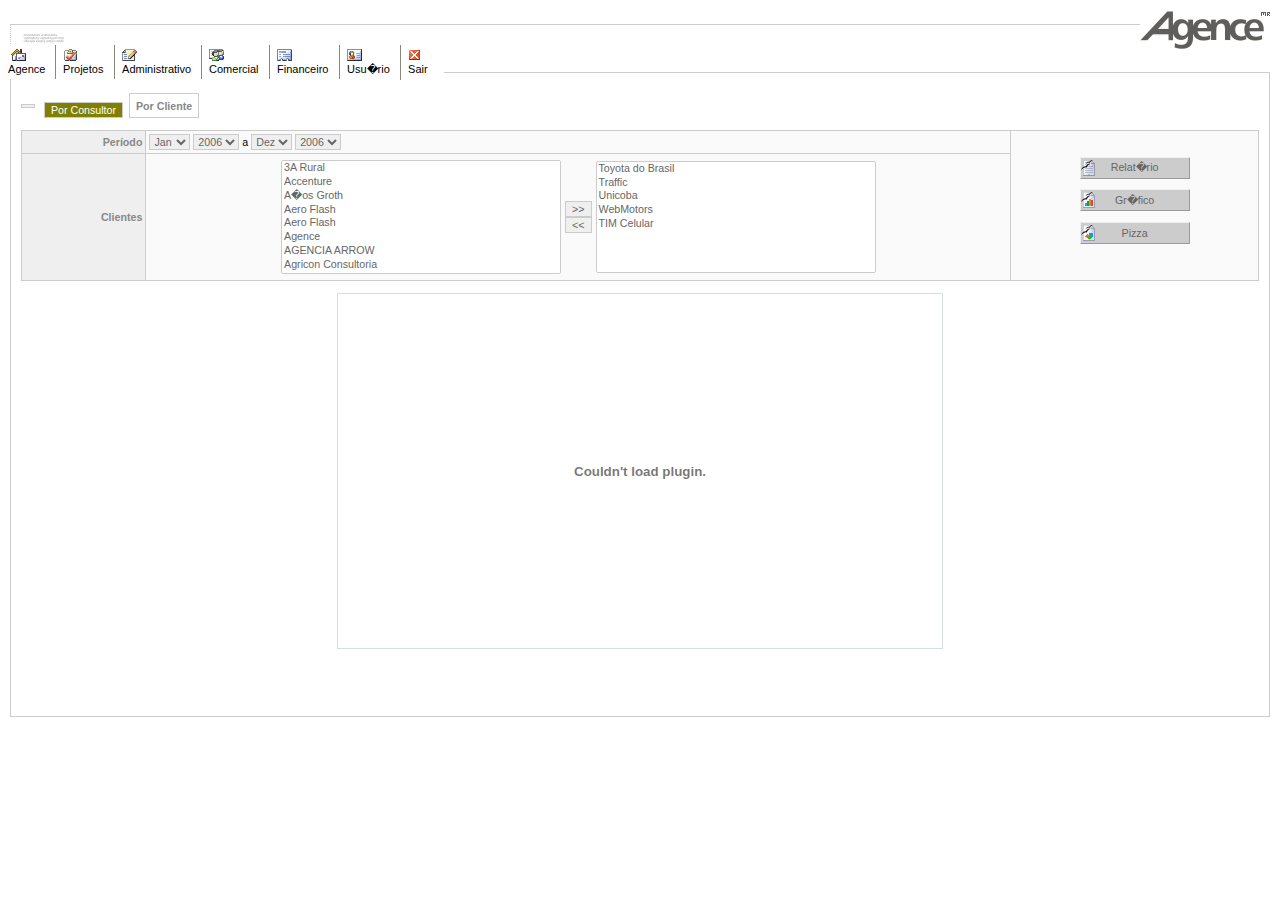
<file: resources/views/prototipo_html/con_desem_cliente_pizza.htm>
<!DOCTYPE HTML PUBLIC "-//W3C//DTD HTML 4.0 Transitional//EN">
<!-- saved from url=(0043)http://www.agence.com.br/caol/consultas.php -->
<HTML><HEAD><TITLE>CAOL - Controle de Atividades Online - Agence Interativa</TITLE>
<style>
	#sub1, #sub2, #sub3
	{ position: absolute;
	  left: 480px;
	  visibility: hidden;
	  z-index: 3
	}
</style>
		<script language='javascript' src="js/popcalendar.js"></script>
<SCRIPT language="JavaScript">
<!--
<!-- comeco do selection box
function move(fbox, tbox) {
var arrFbox = new Array();
var arrTbox = new Array();
var arrLookup = new Array();
var i;
for (i = 0; i < tbox.options.length; i++) {
arrLookup[tbox.options[i].text] = tbox.options[i].value;
arrTbox[i] = tbox.options[i].text;
}
var fLength = 0;
var tLength = arrTbox.length;
for(i = 0; i < fbox.options.length; i++) {
arrLookup[fbox.options[i].text] = fbox.options[i].value;
if (fbox.options[i].selected && fbox.options[i].value != "") {
arrTbox[tLength] = fbox.options[i].text;
tLength++;
}
else {
arrFbox[fLength] = fbox.options[i].text;
fLength++;
   }
}
arrFbox.sort();
arrTbox.sort();
fbox.length = 0;
tbox.length = 0;
var c;
for(c = 0; c < arrFbox.length; c++) {
var no = new Option();
no.value = arrLookup[arrFbox[c]];
no.text = arrFbox[c];
fbox[c] = no;
}
for(c = 0; c < arrTbox.length; c++) {
var no = new Option();
no.value = arrLookup[arrTbox[c]];
no.text = arrTbox[c];
tbox[c] = no;
   }
}
//  fim de selection box -->

function MM_openBrWindow(theURL,winName,features) { //v2.0
  window.open(theURL,winName,features);
}
//-->
</script>
<SCRIPT LANGUAGE="JavaScript">

<!-- selecione e mostra o campo
catnumber = 1
offset = 150
performOnchange = false
if (document.all) {
  docObj = "document.all."
  styleObj = ".style"
  } else {
  docObj = "document."
  styleObj = ""
}
function openselect(subcat) {
  popupselect = eval(docObj + subcat + styleObj)
  popupselect.visibility = "visible"
}
function closeselect(submenu,subcat){
  popupselect = eval(docObj + subcat + styleObj)
  if (submenu.selectedIndex != 0) {
    popupselect.visibility = "hidden"
    numchoice = submenu.selectedIndex
    choice = submenu[numchoice].value
    subcategory.value = choice
    submenu.selectedIndex = 0
  }
}
function lock() {
  performOnchange = false
}
function unlock() {
  performOnchange = true
}
function selectSub(cat) {
  for (i=1; i <= catnumber; i++) {
    subcat = "sub" + i
    popupselect = eval(docObj + subcat + styleObj)
    popupselect.visibility = "hidden"
  }
  if (performOnchange == true) {
    letsopen = "sub" + cat.selectedIndex
    if (letsopen == "sub0") {
      alert("No category selected")
      choice = "Cancelada"
      subcategory.value = choice
      cat.focus()
      } else {
      openselect(letsopen)
      lock()
    }
  }
}
//  fim do seleciona e mostra campo -->
</script>
<SCRIPT language=JavaScript src="js/cor_fundo.js" type=text/javascript></SCRIPT>
  <script language="JavaScript">
<!--
function PesquisaAvancada()
	{
		if (document.all['pesquisaAvancada'][1].style.display=='none')
			{
			document.all['pesquisaAvancada'][1].style.display='block'
			
			;
			}
		else
			{
			document.all['pesquisaAvancada'][1].style.display='none'
		
			;
			}
	}//-- fim PesquisaAvancada
//-->



<!-- inicio de formatacao de valores financeiros
function currencyFormat(fld, milSep, decSep, e) {
var sep = 0;
var key = '';
var i = j = 0;
var len = len2 = 0;
var strCheck = '0123456789';
var aux = aux2 = '';
var whichCode = (window.Event) ? e.which : e.keyCode;
if (whichCode == 13) return true; 
key = String.fromCharCode(whichCode); 
if (strCheck.indexOf(key) == -1) return false;  
len = fld.value.length;
for(i = 0; i < len; i++)
if ((fld.value.charAt(i) != '0') && (fld.value.charAt(i) != decSep)) break;
aux = '';
for(; i < len; i++)
if (strCheck.indexOf(fld.value.charAt(i))!=-1) aux += fld.value.charAt(i);
aux += key;
len = aux.length;
if (len == 0) fld.value = '';
if (len == 1) fld.value = '0'+ decSep + '0' + aux;
if (len == 2) fld.value = '0'+ decSep + aux;
if (len > 2) {
aux2 = '';
for (j = 0, i = len - 3; i >= 0; i--) {
if (j == 3) {
aux2 += milSep;
j = 0;
}
aux2 += aux.charAt(i);
j++;
}
fld.value = '';
len2 = aux2.length;
for (i = len2 - 1; i >= 0; i--)
fld.value += aux2.charAt(i);
fld.value += decSep + aux.substr(len - 2, len);
}
return false;
}
//  fim de formatacao de valores financeiros -->
        </script>
<SCRIPT language=JavaScript>
<!-- Begin
datetoday = new Date();
timenow=datetoday.getTime();
datetoday.setTime(timenow);
thehour = datetoday.getHours();
if (thehour > 18) display = "Boa noite";
else if (thehour >12) display = "Boa tarde";
else display = "Bom dia";
var greeting = (display + " ");

//  End -->
</script>
<SCRIPT language=JavaScript>
<!--

<!-- Come�o de formata��o de data
var isNav4 = false, isNav5 = false, isIE4 = false
var strSeperator = "/"; 
var vDateType = 1;
var vYearType = 4;
var err = 0;
if(navigator.appName == "Netscape") {
if (navigator.appVersion < "5") {
isNav4 = true;
isNav5 = false;
}
else
if (navigator.appVersion > "4") {
isNav4 = false;
isNav5 = true;
   }
}
else isIE4 = true;
function DateFormat(vDateName, vDateValue, e, dateCheck, dateType) {
vDateType = dateType;

if (vDateValue == "~") {
alert("AppVersion = "+navigator.appVersion+" \nNav. 4 Version = "+isNav4+" \nNav. 5 Version = "+isNav5+" \nIE Version = "+isIE4+" \nYear Type = "+vYearType+" \nDate Type = "+vDateType+" \nSeparator = "+strSeperator);
vDateName.value = "";
vDateName.focus();
return true;
}
var whichCode = (window.Event) ? e.which : e.keyCode;

if (vDateValue.length > 8 && isNav4) {
if ((vDateValue.indexOf("-") >= 1) || (vDateValue.indexOf("/") >= 1)) return true;
}

var alphaCheck = " abcdefghijklmnopqrstuvwxyzABCDEFGHIJKLMNOPQRSTUVWXYZ/-";
if (alphaCheck.indexOf(vDateValue) >= 1) {
if (isNav4) {
vDateName.value = "";
vDateName.focus();
vDateName.select();
return false;
}
else {
vDateName.value = vDateName.value.substr(0, (vDateValue.length-1));
return false;
   }
}
if (whichCode == 8) 
return false;
else {


var strCheck = '47,48,49,50,51,52,53,54,55,56,57,58,59,95,96,97,98,99,100,101,102,103,104,105';
if (strCheck.indexOf(whichCode) != -1) {
if (isNav4) {
if (((vDateValue.length < 6 && dateCheck) || (vDateValue.length == 7 && dateCheck)) && (vDateValue.length >=1)) {
alert("Data inv�lida\nPor favor, tente novamente");
vDateName.value = "";
vDateName.focus();
vDateName.select();
return false;
}
if (vDateValue.length == 6 && dateCheck) {
var mDay = vDateName.value.substr(2,2);
var mMonth = vDateName.value.substr(0,2);
var mYear = vDateName.value.substr(4,4);

if (mYear.length == 2 && vYearType == 4) {
var mToday = new Date();

var checkYear = mToday.getFullYear() + 30; 
var mCheckYear = '20' + mYear;
if (mCheckYear >= checkYear) mYear = '19' + mYear;
else mYear = '20' + mYear;
}
var vDateValueCheck = mMonth+strSeperator+mDay+strSeperator+mYear;
if (!dateValid(vDateValueCheck)) {
alert("Data inv�lida\nPor favor, tente novamente");
vDateName.value = "";
vDateName.focus();
vDateName.select();
return false;
}
return true;
}
else {

if (vDateValue.length >= 8  && dateCheck) {

if (vDateType == 3) {
var mMonth = vDateName.value.substr(2,2);
var mDay = vDateName.value.substr(0,2);
var mYear = vDateName.value.substr(4,4)
vDateName.value = mDay+strSeperator+mMonth+strSeperator+mYear;
}


var vDateTypeTemp = vDateType;
vDateType = 1;
var vDateValueCheck = mMonth+strSeperator+mDay+strSeperator+mYear;
if (!dateValid(vDateValueCheck)) {
alert("Data inv�lida\nPor favor, tente novamente");
vDateType = vDateTypeTemp;
vDateName.value = "";
vDateName.focus();
vDateName.select();
return false;
}
vDateType = vDateTypeTemp;
return true;
}
else {
if (((vDateValue.length < 8 && dateCheck) || (vDateValue.length == 9 && dateCheck)) && (vDateValue.length >=1)) {
alert("Data inv�lida\nPor favor, tente novamente");
vDateName.value = "";
vDateName.focus();
vDateName.select();
return false;
         }
      }
   }
}
else {

if (((vDateValue.length < 8 && dateCheck) || (vDateValue.length == 9 && dateCheck)) && (vDateValue.length >=1)) {
alert("Data inv�lida\nPor favor, tente novamente");
vDateName.value = "";
vDateName.focus();
return true;
}

if (vDateValue.length >= 8 && dateCheck) {

if (vDateType == 1) {
var mMonth = vDateName.value.substr(0,2);
var mDay = vDateName.value.substr(3,2);
var mYear = vDateName.value.substr(6,4)
}

if (vDateType == 2) {
var mYear = vDateName.value.substr(0,4)
var mMonth = vDateName.value.substr(5,2);
var mDay = vDateName.value.substr(8,2);
}

if (vDateType == 3) {
var mDay = vDateName.value.substr(0,2);
var mMonth = vDateName.value.substr(3,2);
var mYear = vDateName.value.substr(6,4)
}

var vDateTypeTemp = vDateType;


vDateType = 1;

var vDateValueCheck = mMonth+strSeperator+mDay+strSeperator+mYear;
if (vDateValueCheck.length >= 8 && dateCheck) {

if (mYear.length == 2 && vYearType == 4) {
var mToday = new Date();

var checkYear = mToday.getFullYear() + 30; 
var mCheckYear = '20' + mYear;
if (mCheckYear >= checkYear) mYear = '19' + mYear;
else mYear = '20' + mYear;
}
vDateValueCheck = mMonth+strSeperator+mDay+strSeperator+mYear;
} 
if (!dateValid(vDateValueCheck)) {
alert("Data inv�lida\nPor favor, tente novamente");
vDateType = vDateTypeTemp;
vDateName.value = "";
vDateName.focus();
return true;
}
vDateType = vDateTypeTemp;
return true;
}
else {
if (vDateType == 1) {
if (vDateValue.length == 2) {
vDateName.value = vDateValue+strSeperator;
}
if (vDateValue.length == 5) {
vDateName.value = vDateValue+strSeperator;
   }
}
if (vDateType == 2)
{
if (vDateValue.length == 4)  
{
vDateName.value = vDateValue+strSeperator;
}
if (vDateValue.length == 7) {
vDateName.value = vDateValue+strSeperator;
   }
}
if (vDateType == 3) {
if (vDateValue.length == 2) {
vDateName.value = vDateValue+strSeperator;
}
if (vDateValue.length == 5) {
vDateName.value = vDateValue+strSeperator;
   }
}
return true;
   }
}
if (vDateValue.length == 10&& dateCheck) {
if (!dateValid(vDateName)) {


alert("Data inv�lida\nPor favor, tente novamente");
vDateName.focus();
vDateName.select();
   }
}
return false;
}
else {

if (isNav4) {
vDateName.value = "";
vDateName.focus();
vDateName.select();
return false;
}
else {
vDateName.value = vDateName.value.substr(0, (vDateValue.length-1));
return false;
         }
      }
   }
}
function dateValid(objName) {
var strDate;
var strDateArray;
var strDay;
var strMonth;
var strYear;
var intday;
var intMonth;
var intYear;
var booFound = false;
var datefield = objName;
var strSeparatorArray = new Array("-"," ","/",".");
var intElementNr;

var strMonthArray = new Array(12);
strMonthArray[0] = "Jan";
strMonthArray[1] = "Feb";
strMonthArray[2] = "Mar";
strMonthArray[3] = "Apr";
strMonthArray[4] = "May";
strMonthArray[5] = "Jun";
strMonthArray[6] = "Jul";
strMonthArray[7] = "Aug";
strMonthArray[8] = "Sep";
strMonthArray[9] = "Oct";
strMonthArray[10] = "Nov";
strMonthArray[11] = "Dec";

strDate = objName;
if (strDate.length < 1) {
return true;
}
for (intElementNr = 0; intElementNr < strSeparatorArray.length; intElementNr++) {
if (strDate.indexOf(strSeparatorArray[intElementNr]) != -1) {
strDateArray = strDate.split(strSeparatorArray[intElementNr]);
if (strDateArray.length != 3) {
err = 1;
return false;
}
else {
strDay = strDateArray[0];
strMonth = strDateArray[1];
strYear = strDateArray[2];
}
booFound = true;
   }
}
if (booFound == false) {
if (strDate.length>5) {
strDay = strDate.substr(0, 2);
strMonth = strDate.substr(2, 2);
strYear = strDate.substr(4);
   }
}

if (strYear.length == 2) {
strYear = '20' + strYear;
}
strTemp = strDay;
strDay = strMonth;
strMonth = strTemp;
intday = parseInt(strDay, 10);
if (isNaN(intday)) {
err = 2;
return false;
}
intMonth = parseInt(strMonth, 10);
if (isNaN(intMonth)) {
for (i = 0;i<12;i++) {
if (strMonth.toUpperCase() == strMonthArray[i].toUpperCase()) {
intMonth = i+1;
strMonth = strMonthArray[i];
i = 12;
   }
}
if (isNaN(intMonth)) {
err = 3;
return false;
   }
}
intYear = parseInt(strYear, 10);
if (isNaN(intYear)) {
err = 4;
return false;
}
if (intMonth>12 || intMonth<1) {
err = 5;
return false;
}
if ((intMonth == 1 || intMonth == 3 || intMonth == 5 || intMonth == 7 || intMonth == 8 || intMonth == 10 || intMonth == 12) && (intday > 31 || intday < 1)) {
err = 6;
return false;
}
if ((intMonth == 4 || intMonth == 6 || intMonth == 9 || intMonth == 11) && (intday > 30 || intday < 1)) {
err = 7;
return false;
}
if (intMonth == 2) {
if (intday < 1) {
err = 8;
return false;
}
if (LeapYear(intYear) == true) {
if (intday > 29) {
err = 9;
return false;
   }
}
else {
if (intday > 28) {
err = 10;
return false;
      }
   }
}
return true;
}
function LeapYear(intYear) {
if (intYear % 100 == 0) {
if (intYear % 400 == 0) {
return true;
   }
}
else {
if ((intYear % 4) == 0) {
return true;
   }
}
return false;
}
//  fim de validacao de data -->

<!-- inicio do tratamento de apenas numeros
function numbersonly(myfield, e)
{
    if (myfield.length ==0)
	    myfield.value=0;  
	  var key;
	  var keychar;
    if (window.event)
     key = window.event.keyCode;
    else if (e)
     key = e.which;
    else
     return true;
	  keychar = String.fromCharCode(key);
    if ((key==null) || (key==0) || (key==8) || 
		      (key==9)|| (key==13)|| (key==27) )
     return true;
    else if ((("0123456789").indexOf(keychar) > -1))
	     return true;
	else
   return false;
}

//--> fim da trava para numero apenas
<!-- in�cio do valida email
function emailCheck (emailStr) {
var emailPat=/^(.+)@(.+)$/
var specialChars="\\(\\)<>@,;:\\\\\\\"\\.\\[\\]"
var validChars="\[^\\s" + specialChars + "\]"
var quotedUser="(\"[^\"]*\")"
var ipDomainPat=/^\[(\d{1,3})\.(\d{1,3})\.(\d{1,3})\.(\d{1,3})\]$/
var atom=validChars + '+'
var word="(" + atom + "|" + quotedUser + ")"
var userPat=new RegExp("^" + word + "(\\." + word + ")*$")
var domainPat=new RegExp("^" + atom + "(\\." + atom +")*$")
var matchArray=emailStr.match(emailPat)
if (matchArray==null) {
	alert("Endere�o de Email parece incorreto (verifique @ e .)")
	return false
}
var user=matchArray[1]
var domain=matchArray[2]
if (user.match(userPat)==null) {
    alert("Conta de email parece ser inv�lido.")
    return false
}
var IPArray=domain.match(ipDomainPat)
if (IPArray!=null) {
	  for (var i=1;i<=4;i++) {
	    if (IPArray[i]>255) {
	        alert("Destino de IP inv�lido.")
		return false
	    }
    }
    return true
}
var domainArray=domain.match(domainPat)
if (domainArray==null) {
	alert("Dom�nio inv�lido.")
    return false
}
var atomPat=new RegExp(atom,"g")
var domArr=domain.match(atomPat)
var len=domArr.length
if (domArr[domArr.length-1].length<2 || 
    domArr[domArr.length-1].length>3) {
   alert("O endere�o deve ter 3 letras de dom�nio, ou 2 letras de pa�s.")
   return false
}
if (len<2) {
   var errStr="Falta hostname."
   alert(errStr)
   return false
}
return true;
}
//  fim de validacao de email -->
//-->
</SCRIPT>
<!-- HTML HEADER -->
<META http-equiv=Content-Type content="text/html; charset=windows-1252">
<META content="NOINDEX, NOFOLLOW" name=ROBOTS>
<META http-equiv=Content-Language content=pt-br>
<META http-equiv=pragma content=no-cache>
<META http-equiv=cache-Control content="no cache">
<META http-equiv=expires content="sat, 04 dec 1993 21:29:02 gmt">
<META http-equiv=Refresh content="600; url=main.php">
<link href="css/style.css" type="text/css" rel="stylesheet" />


<SCRIPT language=JavaScript 
src="inc/menu_array.js.htm" 
type=text/javascript></SCRIPT>

<SCRIPT language=JavaScript 
src="inc/menu_script.js" 
type=text/javascript></SCRIPT>

<META content="MSHTML 6.00.2800.1106" name=GENERATOR>
</HEAD>
<BODY>
<TABLE cellSpacing=0 cellPadding=0 width="100%" border=0>
  <TBODY>
  <TR>
    <TD width="100%" colSpan=3 height=10><IMG 
      src="inc/spacer.gif" 
      width=10></TD></TR>
  <TR>
    <TD noWrap width=10><IMG 
      src="inc/spacer.gif" 
      width=10></TD>
    <TD width="100%">
      <TABLE cellSpacing=0 cellPadding=0 width="100%" border=0>
        <TBODY>
        <TR>
          <TD style="BORDER-BOTTOM: #ccc 1px solid">&nbsp;</TD>
          <TD width=98 background="" height=40 rowSpan=2><A 
            href="http://www.agence.com.br/" target=_blank><IMG alt="" 
            src="inc/logo.gif" 
            border=0></A></TD></TR>
        <TR>
          <TD 
          style="PADDING-RIGHT: 3px; PADDING-LEFT: 3px; PADDING-BOTTOM: 3px; BORDER-LEFT: #ccc 1px dotted; PADDING-TOP: 3px"><IMG 
            height=15 alt="" 
            src="inc/fig.gif" 
            width=51 border=0></TD></TR></TBODY></TABLE></TD>
    <TD noWrap width=10><IMG 
      src="inc/spacer.gif" 
      width=10></TD></TR>
  <TR>
    <TD width="100%" colSpan=3 height=10><IMG 
      src="inc/spacer.gif" 
      width=10></TD></TR>
  <TR>
    <TD noWrap width=10><IMG 
      src="inc/spacer.gif" 
      width=10></TD>
    <TD width="100%">&nbsp;</TD>
    <TD noWrap width=10><IMG 
      src="inc/spacer.gif" 
      width=10></TD></TR></TBODY></TABLE>
<TABLE cellSpacing=0 cellPadding=0 width="100%" border=0>
  <TBODY>
  <TR>
    <TD noWrap width=10><IMG 
      src="inc/spacer.gif" 
      width=10></TD>
    <TD width="100%">
      <table cellspacing=0 cellpadding=0 width="100%" border=0>
        <tr>
          <td class=index style="PADDING-RIGHT: 10px; PADDING-LEFT: 10px; PADDING-BOTTOM: 10px; PADDING-TOP: 10px" valign=top><table border="0" width="100%" cellspacing="0" cellpadding="0">
                <tr>
                  <!--
    
    Para as abas ficarem com o visual apresentado na p&aacute;gina, &eacute; necess&aacute;rio colocar os inputs
    dentro de uma tabela. Essa tabela faz o papel de grade e gera algumas linhas pra completar
    o layout. 
    
    Importante:
    Note the a c&eacute;lula onde consta o botao principal (selecionado) n&atilde;o leva a classe CEL_TAB.
    
    Recomendo criar uma funcao/classe para gerar essas Abas com esse layout.
    
    -->
                  <td nowrap valign="bottom" align="center" class="cel_tab" height="35"><input type="submit" value name="nothing2" class="nothing">
&nbsp;&nbsp;</td><form action="con_desempenho.htm">
                  <td nowrap valign="bottom" align="center"><span class="cel_tab">
                    <input type="submit" value="Por Consultor" name="act22223" class="tab">
                  </span></td>
				  </form>
                  <td nowrap valign="bottom" align="center" class="cel_tab">&nbsp;&nbsp;</td>
				  <form action="con_desempenho_aba_cliente.htm">
                  <td nowrap valign="bottom" align="center"><input type="submit" value="Por Cliente" name="act2" class="tab_current">                  </td>
				  </form>
                  <td nowrap valign="bottom" align="center" class="cel_tab">&nbsp;&nbsp;</td>
				  <form action="cadastro_boleto_carregado_cancelado.htm">
                  <td nowrap valign="bottom" align="center" class="cel_tab">&nbsp;</td>
				  </form>
                  <td nowrap valign="bottom" align="center" class="cel_tab">&nbsp;&nbsp;</td>
                  <td nowrap valign="bottom" align="center" class="cel_tab">&nbsp;</td>
                  <td nowrap valign="bottom" align="center" class="cel_tab">&nbsp;&nbsp;</td>
                  <td nowrap valign="bottom" align="center" class="cel_tab">&nbsp;</td>
                  <td nowrap valign="bottom" align="center" class="cel_tab">&nbsp;&nbsp;</td>
                  <td nowrap valign="bottom" align="center" class="cel_tab">&nbsp;</td>
                  <td valign="bottom" class="cel_tab" width="100%">&nbsp;</td>
                </tr>
              </table>
              <br>
              <table width="100%" cellpadding="3" cellspacing="1" 
                  bgcolor="#cccccc"  id="pesquisaAvancada">
                <tbody>
                  <tr bgcolor="#fafafa">
                    <td width="10%" nowrap="nowrap" bgcolor="#efefef"><div align="right"><strong>Per&iacute;odo</strong></div></td>
                    <td><font color="black">
                      <select name="select5">
                        <option selected>Jan
                        <option>Fev
                        <option>Mar
                        <option>Abr
                        <option>Mai                        
                        <option>Jun
                        <option>Jul
                        <option>Ago
                        <option>Set 
                        <option>Out                          
                        <option>Nov
                        <option>Dez
                      </select>
                      <select name="select">
                          <option>2003
                          <option>2004
                        <option>2005</option>
                          <option selected>2006</option>
                          <option>2007</option>
                      </select>
a
<select name="select3">
  <option>Jan
    <option>Fev
      <option>Mar
        <option>Abr
          <option>Mai                        
            <option>Jun
              <option>Jul
                <option>Ago
                  <option>Set 
                    <option>Out                          
                      <option>Nov
                        <option selected>Dez
                      </select>
<select name="select2">
  <option>2003
    <option>2004
      <option>2005</option>
                            <option selected>2006</option>
                            <option>2007</option>
</select>
                    </font></td>
                    <td width="20%" rowspan="2"><div align="center"><font color="black">
				     <form action="con_desem_cliente_rel.htm">
				       <input style="BORDER-RIGHT: 1px outset; BORDER-TOP: 1px outset; FONT-SIZE: 8pt; BACKGROUND-POSITION-Y: center; LEFT: 120px; BACKGROUND-IMAGE: url(img/icone_relatorio.png); BORDER-LEFT: 1px outset; WIDTH: 110px; BORDER-BOTTOM: 1px outset; BACKGROUND-REPEAT: no-repeat; FONT-FAMILY: Tahoma, Verdana, Arial; HEIGHT: 22px; BACKGROUND-COLOR: #CCCCCC" type="submit" value="Relat�rio" name="btSalvar22" /></form>
					<form action="con_desem_cliente_graf.htm"><input style="BORDER-RIGHT: 1px outset; BORDER-TOP: 1px outset; FONT-SIZE: 8pt; BACKGROUND-POSITION-Y: center; LEFT: 120px; BACKGROUND-IMAGE: url(img/icone_grafico.png); BORDER-LEFT: 1px outset; WIDTH: 110px; BORDER-BOTTOM: 1px outset; BACKGROUND-REPEAT: no-repeat; FONT-FAMILY: Tahoma, Verdana, Arial; HEIGHT: 22px; BACKGROUND-COLOR: #CCCCCC" type="submit" value="Gr�fico" name="btSalvar222" /></form>
					<form action="con_desem_cliente_pizza.htm"><input style="BORDER-RIGHT: 1px outset; BORDER-TOP: 1px outset; FONT-SIZE: 8pt; BACKGROUND-POSITION-Y: center; LEFT: 120px; BACKGROUND-IMAGE: url(img/icone_pizza.png); BORDER-LEFT: 1px outset; WIDTH: 110px; BORDER-BOTTOM: 1px outset; BACKGROUND-REPEAT: no-repeat; FONT-FAMILY: Tahoma, Verdana, Arial; HEIGHT: 22px; BACKGROUND-COLOR: #CCCCCC" type="submit" value="Pizza" name="btSalvar222" /></form>
                    </font></div></td>
                  </tr>
                  <tr bgcolor="#fafafa">
                    <td nowrap="nowrap" bgcolor="#efefef"><div align="right"><strong>Clientes</strong></div></td>
                    <td><table align="center">
                      <tr>
                        <td><select multiple size="8" name="list1" id="list1" style="width:280">
                            
                       <option value="57" >3A Rural</option>
<option value="6941" >Accenture</option>
<option value="7035" >A�os Groth</option>
<option value="6881" >Aero Flash</option>
<option value="6882" >Aero Flash</option>
<option value="6" >Agence</option>
<option value="50" >AGENCIA ARROW</option>
<option value="7009" >Agricon Consultoria</option>
<option value="58" >Amamsul</option>
<option value="7028" >Anhanguera Educacional</option>
<option value="7058" >Antares Capital</option>
<option value="7052" >Anucc Associa��o dos Usuarios de Cart�o de Cr�dito</option>
<option value="7005" >Archivum - Organiza��o e Guarda de Documentos</option>
<option value="7010" >Arte Traco Publicidade</option>
<option value="7029" >Arte Traco Publicidade</option>
<option value="7043" >Assurant Solutions</option>
<option value="6981" >Ateflor Assessoria Tecnica Florestal Ltda</option>
<option value="7031" >Banco Bradesco AM</option>
<option value="2" >Banco Bradesco MT</option>
<option value="6905" >Banco Central do Brasil</option>
<option value="33" >Banco Fator</option>
<option value="6885" >Bem Bom Alimentos</option>
<option value="6979" >Botti Rubin</option>
<option value="6947" >Caltabiano</option>
<option value="18" >Captatec Consultoria</option>
<option value="7027" >Central de Interc�mbio</option>
<option value="4684" >CERAMICA GYOTOKU LTDA</option>
<option value="40" >CERT RASTRO</option>
<option value="60" >Cert Rastro</option>
<option value="38" >Chemin Construtora S/A</option>
<option value="6977" >Claudio Humberto</option>
<option value="36" >Cl�nica Dr. Wilson Cantero</option>
<option value="7053" >CMA Consultoria, M�todos, Assessoria e Mercantil S</option>
<option value="7040" >Compactor</option>
<option value="6993" >Consultafrete.com</option>
<option value="7007" >Controle Solu��es Compartilhadas</option>
<option value="61" >Corredores Ecol�gicos</option>
<option value="6711" >CURSOS ROBERTO MIRANDA</option>
<option value="11" >D1CLICK</option>
<option value="10" >DDA BRASIL</option>
<option value="7011" >Deputada T�nia</option>
<option value="32" >Dicorel</option>
<option value="41" >Dieta e Saude</option>
<option value="6936" >Digital Group</option>
<option value="6982" >Diimagem Diagn�sticos</option>
<option value="42" >Diretotal</option>
<option value="7048" >Doup Incentive</option>
<option value="726" >Ecplan Ltda.</option>
<option value="34" >Enccon Construtora</option>
<option value="7049" >ENERGIA ONLINE</option>
<option value="714" >Enzo Cocession�ria Fiat</option>
<option value="7045" >Est�dio Fotogr�fico Rodrigo Gimenes</option>
<option value="7025" >Facundo Imobili�ria</option>
<option value="6994" >FC2 Marketing Promocional e Eventos</option>
<option value="59" >Fertisemen</option>
<option value="9" >Fiat Paulimar</option>
<option value="6983" >FitoGuard</option>
<option value="17" >FORD</option>
<option value="52" >FRESI P�ES ESPECIAIS</option>
<option value="6999" >Garra Host</option>
<option value="56" >Geosat</option>
<option value="6984" >Globo SAT - NET Brasil</option>
<option value="7054" >Grand Company</option>
<option value="7057" >Grupo Brabus</option>
<option value="7047" >Grupo Chevrolet Nova</option>
<option value="7056" >Grupo Infinity</option>
<option value="12" >Guttier Personnalit� fran�aise</option>
<option value="6978" >H2L equipamentos e sistemas</option>
<option value="53" >HAMAJI MACHINE</option>
<option value="29" >Hidro</option>
<option value="6796" >Honda</option>
<option value="8" >Hospital Brasil</option>
<option value="7008" >Humanita</option>
<option value="7021" >humanita</option>
<option value="15" >Idea</option>
<option value="6988" >Ideas Group</option>
<option value="7033" >Informativa distribuidora e comunica��o</option>
<option value="6880" >INPC</option>
<option value="7015" >It� J�ias</option>
<option value="6943" >Kampai Motors</option>
<option value="6998" >Karina Distribuidora</option>
<option value="64" >Katech</option>
<option value="16" >Kwikasair</option>
<option value="6996" >Lenan Im�veis</option>
<option value="28" >LOPES</option>
<option value="6911" >Lucio Engenharia</option>
<option value="6887" >Maluf e Associados</option>
<option value="7020" >marcus vinicius academia</option>
<option value="7051" >Maria e Maria</option>
<option value="39" >Mark Trabalhos Tempor�rios</option>
<option value="7019" >Mauricio Karani</option>
<option value="6965" >Maur�cio Karani</option>
<option value="26" >Medial Sa�de</option>
<option value="6938" >Mediavox</option>
<option value="49" >METRORED</option>
<option value="7001" >MMLink Representa��o Comercial Ltda.</option>
<option value="13" >N DIDINI</option>
<option value="7012" >NBS</option>
<option value="6944" >Noblat</option>
<option value="6945" >OCB/MS</option>
<option value="7002" >Oi Internet</option>
<option value="22" >One Up</option>
<option value="46" >Orbe Investimentos</option>
<option value="6997" >P�o & Tal</option>
<option value="21" >PHILIPS</option>
<option value="7024" >Pinheir�o Madeiras</option>
<option value="4343" >PIRELLI PNEUS S/A</option>
<option value="44" >Pom Pom</option>
<option value="6709" >Portal do Sul</option>
<option value="6969" >Pousada Aloha Brasil</option>
<option value="6705" >POWER TRAVEL</option>
<option value="6712" >Prime Action</option>
<option value="30" >Promel</option>
<option value="6948" >PROMOSEF</option>
<option value="7055" >QUALITEC CONSULTORIA IMOBILIARIA LTDA</option>
<option value="62" >QUICKNESS</option>
<option value="6723" >R. MIRANDA FORMA��O PROFISSIONAL</option>
<option value="47" >RAIDHO</option>
<option value="6884" >RECAST CONSULTORIA E MARKETING LTDA</option>
<option value="63" >REDE RECORD</option>
<option value="7044" >Renato Ribeiro Pereira</option>
<option value="7026" >Renault</option>
<option value="25" >RHODIA</option>
<option value="6991" >Riscali Im�veis</option>
<option value="992" >SADIA</option>
<option value="7030" >Samuel S. Santos</option>
<option value="55" >S�O PAULO ALPARGATAS S.A</option>
<option value="7039" >Search RH</option>
<option value="6940" >Secretaria de Seguran�a P�blica</option>
<option value="6701" >SERT�O</option>
<option value="43" >Simpress Ind.  Com. e Loca��o</option>
<option value="7050" >Sina Enxovais</option>
<option value="14" >Sinal Ve�culos</option>
<option value="6970" >SIQ Systems</option>
<option value="45" >Souza Lima Seguran�a Patrimonial</option>
<option value="6883" >Spot Publicidade</option>
<option value="6992" >Stampa Com�rcio de Alimentos</option>
<option value="7046" >Support Comm</option>
<option value="7041" >Takla</option>
<option value="7022" >Takla Produ��es</option>
<option value="19" >TAM</option>
<option value="6946" >Target Sistemas</option>
<option value="54" >TEC SORO / GRAVOSOM</option>
<option value="23" >Tecnol</option>
<option value="7042" >Tecnutri do Brasil</option>
<option value="7018" >Teste</option>

<option value="51" >TOP SERVICE</option>

<option value="7038" >Unidesc</option>
<option value="7" >Unipar</option>
<option value="48" >VENICE VIAGENS E TURISMO</option>
<option value="1" >Vivo</option>
<option value="20" >VOE GOL</option>
<option value="6939" >WBC International Business</option>

<option value="6912" >WebsourcingBrazil</option>
<option value="6942" >Wnet tecnologia</option>
<option value="6722" >XYZ</option>
<option value="6710" >ZICARD VIEIRA</option>
                          </select>
                        </td>
                        <td align="center" valign="middle">
						  <input name="button" type="button" onClick="move(list1,list2)" value=">>">
                          <br>
                        <input name="button" type="button" onClick="move(list2,list1)" value="<<">
                        </td>
                        <td><select multiple size="8" name="list2" id="list2" style="width:280">
<option value="3" >Toyota do Brasil</option>	
<option value="7014" >Traffic</option>
<option value="24" >Unicoba</option>
<option value="27" >WebMotors</option>
<option value="6949" >TIM Celular</option>
					
                          </select>
                            <input type="hidden"  name="lista_analista" value="">
                        </td>
                      </tr>
                    </table></td>
                  </tr>
                </tbody>
              </table>
              <br>
             <table width="600" border="0" cellspacing="0" cellpadding="2" align="center">
      <tr>
		  <td colspan="3" width="100%" style="BORDER:1px #D5DFE0 solid;">
		  <center>
		  
		  	  
		


     	  
		  		  <OBJECT classid="clsid:D27CDB6E-AE6D-11cf-96B8-444553540000" codebase="http://download.macromedia.com/pub/shockwave/cabs/
flash/swflash.cab#version=6,0,0,0" WIDTH="600" HEIGHT="350" id="FusionCharts">
<PARAM NAME=movie VALUE="charts/FC_2_3_Pie3D.swf">
<PARAM NAME="FlashVars" VALUE="&dataURL=data_pizza_cliente.xml&amp;chartWidth=600&amp;chartHeight=350">
<PARAM NAME=quality VALUE=high>
<PARAM NAME=bgcolor VALUE=#FFFFFF>
<EMBED src="charts/FC_2_3_Pie3D.swf" FlashVars="&dataURL=data_pizza_cliente.xml&amp;chartWidth=600&amp;chartHeight=350" quality=high bgcolor=#FFFFFF WIDTH="600" HEIGHT="350" NAME="FusionCharts" TYPE="application/x-shockwave-flash" PLUGINSPAGE="http://www.macromedia.com/go/getflashplayer"></EMBED>
</OBJECT>
		
		  
		    
			</center>
          </td>
        </tr>
        
      </table>     
              <br>
              <p>&nbsp;</p>
              <p>&nbsp;</p>
            </td>
        </tr>
      </table></TD>
    <TD noWrap width=10><IMG 
      src="inc/spacer.gif" 
      width=10></TD></TR></TBODY></TABLE><BR></BODY></HTML>
</file>
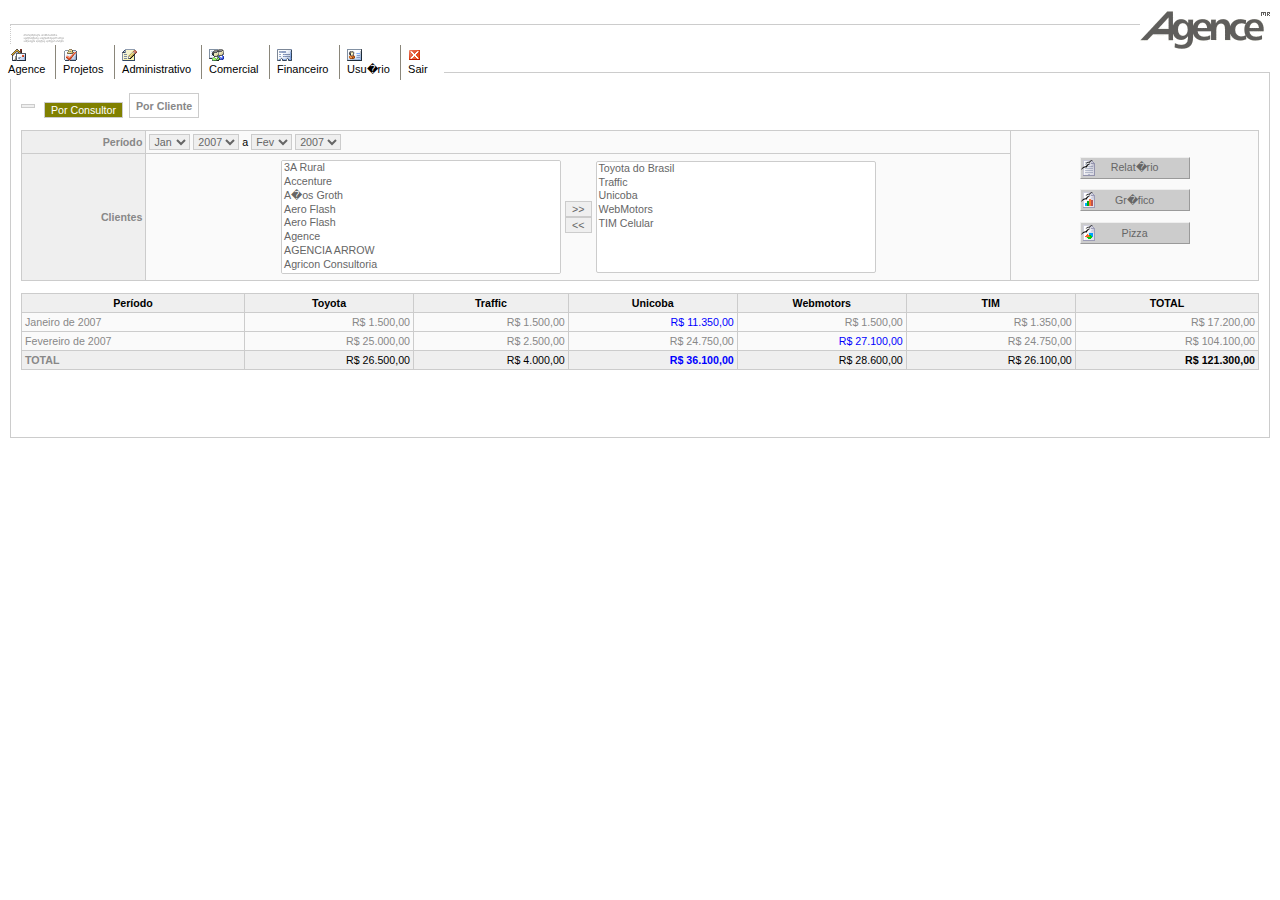
<file: resources/views/prototipo_html/con_desem_cliente_rel.htm>
<!DOCTYPE HTML PUBLIC "-//W3C//DTD HTML 4.0 Transitional//EN">
<!-- saved from url=(0043)http://www.agence.com.br/caol/consultas.php -->
<HTML><HEAD><TITLE>CAOL - Controle de Atividades Online - Agence Interativa</TITLE>
<style>
	#sub1, #sub2, #sub3
	{ position: absolute;
	  left: 480px;
	  visibility: hidden;
	  z-index: 3
	}
</style>
		<script language='javascript' src="js/popcalendar.js"></script>
<SCRIPT language="JavaScript">
<!--
<!-- comeco do selection box
function move(fbox, tbox) {
var arrFbox = new Array();
var arrTbox = new Array();
var arrLookup = new Array();
var i;
for (i = 0; i < tbox.options.length; i++) {
arrLookup[tbox.options[i].text] = tbox.options[i].value;
arrTbox[i] = tbox.options[i].text;
}
var fLength = 0;
var tLength = arrTbox.length;
for(i = 0; i < fbox.options.length; i++) {
arrLookup[fbox.options[i].text] = fbox.options[i].value;
if (fbox.options[i].selected && fbox.options[i].value != "") {
arrTbox[tLength] = fbox.options[i].text;
tLength++;
}
else {
arrFbox[fLength] = fbox.options[i].text;
fLength++;
   }
}
arrFbox.sort();
arrTbox.sort();
fbox.length = 0;
tbox.length = 0;
var c;
for(c = 0; c < arrFbox.length; c++) {
var no = new Option();
no.value = arrLookup[arrFbox[c]];
no.text = arrFbox[c];
fbox[c] = no;
}
for(c = 0; c < arrTbox.length; c++) {
var no = new Option();
no.value = arrLookup[arrTbox[c]];
no.text = arrTbox[c];
tbox[c] = no;
   }
}
//  fim de selection box -->

function MM_openBrWindow(theURL,winName,features) { //v2.0
  window.open(theURL,winName,features);
}
//-->
</script>
<SCRIPT LANGUAGE="JavaScript">

<!-- selecione e mostra o campo
catnumber = 1
offset = 150
performOnchange = false
if (document.all) {
  docObj = "document.all."
  styleObj = ".style"
  } else {
  docObj = "document."
  styleObj = ""
}
function openselect(subcat) {
  popupselect = eval(docObj + subcat + styleObj)
  popupselect.visibility = "visible"
}
function closeselect(submenu,subcat){
  popupselect = eval(docObj + subcat + styleObj)
  if (submenu.selectedIndex != 0) {
    popupselect.visibility = "hidden"
    numchoice = submenu.selectedIndex
    choice = submenu[numchoice].value
    subcategory.value = choice
    submenu.selectedIndex = 0
  }
}
function lock() {
  performOnchange = false
}
function unlock() {
  performOnchange = true
}
function selectSub(cat) {
  for (i=1; i <= catnumber; i++) {
    subcat = "sub" + i
    popupselect = eval(docObj + subcat + styleObj)
    popupselect.visibility = "hidden"
  }
  if (performOnchange == true) {
    letsopen = "sub" + cat.selectedIndex
    if (letsopen == "sub0") {
      alert("No category selected")
      choice = "Cancelada"
      subcategory.value = choice
      cat.focus()
      } else {
      openselect(letsopen)
      lock()
    }
  }
}
//  fim do seleciona e mostra campo -->
</script>
<SCRIPT language=JavaScript src="js/cor_fundo.js" type=text/javascript></SCRIPT>
  <script language="JavaScript">
<!--
function PesquisaAvancada()
	{
		if (document.all['pesquisaAvancada'][1].style.display=='none')
			{
			document.all['pesquisaAvancada'][1].style.display='block'
			
			;
			}
		else
			{
			document.all['pesquisaAvancada'][1].style.display='none'
		
			;
			}
	}//-- fim PesquisaAvancada
//-->



<!-- inicio de formatacao de valores financeiros
function currencyFormat(fld, milSep, decSep, e) {
var sep = 0;
var key = '';
var i = j = 0;
var len = len2 = 0;
var strCheck = '0123456789';
var aux = aux2 = '';
var whichCode = (window.Event) ? e.which : e.keyCode;
if (whichCode == 13) return true; 
key = String.fromCharCode(whichCode); 
if (strCheck.indexOf(key) == -1) return false;  
len = fld.value.length;
for(i = 0; i < len; i++)
if ((fld.value.charAt(i) != '0') && (fld.value.charAt(i) != decSep)) break;
aux = '';
for(; i < len; i++)
if (strCheck.indexOf(fld.value.charAt(i))!=-1) aux += fld.value.charAt(i);
aux += key;
len = aux.length;
if (len == 0) fld.value = '';
if (len == 1) fld.value = '0'+ decSep + '0' + aux;
if (len == 2) fld.value = '0'+ decSep + aux;
if (len > 2) {
aux2 = '';
for (j = 0, i = len - 3; i >= 0; i--) {
if (j == 3) {
aux2 += milSep;
j = 0;
}
aux2 += aux.charAt(i);
j++;
}
fld.value = '';
len2 = aux2.length;
for (i = len2 - 1; i >= 0; i--)
fld.value += aux2.charAt(i);
fld.value += decSep + aux.substr(len - 2, len);
}
return false;
}
//  fim de formatacao de valores financeiros -->
        </script>
<SCRIPT language=JavaScript>
<!-- Begin
datetoday = new Date();
timenow=datetoday.getTime();
datetoday.setTime(timenow);
thehour = datetoday.getHours();
if (thehour > 18) display = "Boa noite";
else if (thehour >12) display = "Boa tarde";
else display = "Bom dia";
var greeting = (display + " ");

//  End -->
</script>
<SCRIPT language=JavaScript>
<!--

<!-- Come�o de formata��o de data
var isNav4 = false, isNav5 = false, isIE4 = false
var strSeperator = "/"; 
var vDateType = 1;
var vYearType = 4;
var err = 0;
if(navigator.appName == "Netscape") {
if (navigator.appVersion < "5") {
isNav4 = true;
isNav5 = false;
}
else
if (navigator.appVersion > "4") {
isNav4 = false;
isNav5 = true;
   }
}
else isIE4 = true;
function DateFormat(vDateName, vDateValue, e, dateCheck, dateType) {
vDateType = dateType;

if (vDateValue == "~") {
alert("AppVersion = "+navigator.appVersion+" \nNav. 4 Version = "+isNav4+" \nNav. 5 Version = "+isNav5+" \nIE Version = "+isIE4+" \nYear Type = "+vYearType+" \nDate Type = "+vDateType+" \nSeparator = "+strSeperator);
vDateName.value = "";
vDateName.focus();
return true;
}
var whichCode = (window.Event) ? e.which : e.keyCode;

if (vDateValue.length > 8 && isNav4) {
if ((vDateValue.indexOf("-") >= 1) || (vDateValue.indexOf("/") >= 1)) return true;
}

var alphaCheck = " abcdefghijklmnopqrstuvwxyzABCDEFGHIJKLMNOPQRSTUVWXYZ/-";
if (alphaCheck.indexOf(vDateValue) >= 1) {
if (isNav4) {
vDateName.value = "";
vDateName.focus();
vDateName.select();
return false;
}
else {
vDateName.value = vDateName.value.substr(0, (vDateValue.length-1));
return false;
   }
}
if (whichCode == 8) 
return false;
else {


var strCheck = '47,48,49,50,51,52,53,54,55,56,57,58,59,95,96,97,98,99,100,101,102,103,104,105';
if (strCheck.indexOf(whichCode) != -1) {
if (isNav4) {
if (((vDateValue.length < 6 && dateCheck) || (vDateValue.length == 7 && dateCheck)) && (vDateValue.length >=1)) {
alert("Data inv�lida\nPor favor, tente novamente");
vDateName.value = "";
vDateName.focus();
vDateName.select();
return false;
}
if (vDateValue.length == 6 && dateCheck) {
var mDay = vDateName.value.substr(2,2);
var mMonth = vDateName.value.substr(0,2);
var mYear = vDateName.value.substr(4,4);

if (mYear.length == 2 && vYearType == 4) {
var mToday = new Date();

var checkYear = mToday.getFullYear() + 30; 
var mCheckYear = '20' + mYear;
if (mCheckYear >= checkYear) mYear = '19' + mYear;
else mYear = '20' + mYear;
}
var vDateValueCheck = mMonth+strSeperator+mDay+strSeperator+mYear;
if (!dateValid(vDateValueCheck)) {
alert("Data inv�lida\nPor favor, tente novamente");
vDateName.value = "";
vDateName.focus();
vDateName.select();
return false;
}
return true;
}
else {

if (vDateValue.length >= 8  && dateCheck) {

if (vDateType == 3) {
var mMonth = vDateName.value.substr(2,2);
var mDay = vDateName.value.substr(0,2);
var mYear = vDateName.value.substr(4,4)
vDateName.value = mDay+strSeperator+mMonth+strSeperator+mYear;
}


var vDateTypeTemp = vDateType;
vDateType = 1;
var vDateValueCheck = mMonth+strSeperator+mDay+strSeperator+mYear;
if (!dateValid(vDateValueCheck)) {
alert("Data inv�lida\nPor favor, tente novamente");
vDateType = vDateTypeTemp;
vDateName.value = "";
vDateName.focus();
vDateName.select();
return false;
}
vDateType = vDateTypeTemp;
return true;
}
else {
if (((vDateValue.length < 8 && dateCheck) || (vDateValue.length == 9 && dateCheck)) && (vDateValue.length >=1)) {
alert("Data inv�lida\nPor favor, tente novamente");
vDateName.value = "";
vDateName.focus();
vDateName.select();
return false;
         }
      }
   }
}
else {

if (((vDateValue.length < 8 && dateCheck) || (vDateValue.length == 9 && dateCheck)) && (vDateValue.length >=1)) {
alert("Data inv�lida\nPor favor, tente novamente");
vDateName.value = "";
vDateName.focus();
return true;
}

if (vDateValue.length >= 8 && dateCheck) {

if (vDateType == 1) {
var mMonth = vDateName.value.substr(0,2);
var mDay = vDateName.value.substr(3,2);
var mYear = vDateName.value.substr(6,4)
}

if (vDateType == 2) {
var mYear = vDateName.value.substr(0,4)
var mMonth = vDateName.value.substr(5,2);
var mDay = vDateName.value.substr(8,2);
}

if (vDateType == 3) {
var mDay = vDateName.value.substr(0,2);
var mMonth = vDateName.value.substr(3,2);
var mYear = vDateName.value.substr(6,4)
}

var vDateTypeTemp = vDateType;


vDateType = 1;

var vDateValueCheck = mMonth+strSeperator+mDay+strSeperator+mYear;
if (vDateValueCheck.length >= 8 && dateCheck) {

if (mYear.length == 2 && vYearType == 4) {
var mToday = new Date();

var checkYear = mToday.getFullYear() + 30; 
var mCheckYear = '20' + mYear;
if (mCheckYear >= checkYear) mYear = '19' + mYear;
else mYear = '20' + mYear;
}
vDateValueCheck = mMonth+strSeperator+mDay+strSeperator+mYear;
} 
if (!dateValid(vDateValueCheck)) {
alert("Data inv�lida\nPor favor, tente novamente");
vDateType = vDateTypeTemp;
vDateName.value = "";
vDateName.focus();
return true;
}
vDateType = vDateTypeTemp;
return true;
}
else {
if (vDateType == 1) {
if (vDateValue.length == 2) {
vDateName.value = vDateValue+strSeperator;
}
if (vDateValue.length == 5) {
vDateName.value = vDateValue+strSeperator;
   }
}
if (vDateType == 2)
{
if (vDateValue.length == 4)  
{
vDateName.value = vDateValue+strSeperator;
}
if (vDateValue.length == 7) {
vDateName.value = vDateValue+strSeperator;
   }
}
if (vDateType == 3) {
if (vDateValue.length == 2) {
vDateName.value = vDateValue+strSeperator;
}
if (vDateValue.length == 5) {
vDateName.value = vDateValue+strSeperator;
   }
}
return true;
   }
}
if (vDateValue.length == 10&& dateCheck) {
if (!dateValid(vDateName)) {


alert("Data inv�lida\nPor favor, tente novamente");
vDateName.focus();
vDateName.select();
   }
}
return false;
}
else {

if (isNav4) {
vDateName.value = "";
vDateName.focus();
vDateName.select();
return false;
}
else {
vDateName.value = vDateName.value.substr(0, (vDateValue.length-1));
return false;
         }
      }
   }
}
function dateValid(objName) {
var strDate;
var strDateArray;
var strDay;
var strMonth;
var strYear;
var intday;
var intMonth;
var intYear;
var booFound = false;
var datefield = objName;
var strSeparatorArray = new Array("-"," ","/",".");
var intElementNr;

var strMonthArray = new Array(12);
strMonthArray[0] = "Jan";
strMonthArray[1] = "Feb";
strMonthArray[2] = "Mar";
strMonthArray[3] = "Apr";
strMonthArray[4] = "May";
strMonthArray[5] = "Jun";
strMonthArray[6] = "Jul";
strMonthArray[7] = "Aug";
strMonthArray[8] = "Sep";
strMonthArray[9] = "Oct";
strMonthArray[10] = "Nov";
strMonthArray[11] = "Dec";

strDate = objName;
if (strDate.length < 1) {
return true;
}
for (intElementNr = 0; intElementNr < strSeparatorArray.length; intElementNr++) {
if (strDate.indexOf(strSeparatorArray[intElementNr]) != -1) {
strDateArray = strDate.split(strSeparatorArray[intElementNr]);
if (strDateArray.length != 3) {
err = 1;
return false;
}
else {
strDay = strDateArray[0];
strMonth = strDateArray[1];
strYear = strDateArray[2];
}
booFound = true;
   }
}
if (booFound == false) {
if (strDate.length>5) {
strDay = strDate.substr(0, 2);
strMonth = strDate.substr(2, 2);
strYear = strDate.substr(4);
   }
}

if (strYear.length == 2) {
strYear = '20' + strYear;
}
strTemp = strDay;
strDay = strMonth;
strMonth = strTemp;
intday = parseInt(strDay, 10);
if (isNaN(intday)) {
err = 2;
return false;
}
intMonth = parseInt(strMonth, 10);
if (isNaN(intMonth)) {
for (i = 0;i<12;i++) {
if (strMonth.toUpperCase() == strMonthArray[i].toUpperCase()) {
intMonth = i+1;
strMonth = strMonthArray[i];
i = 12;
   }
}
if (isNaN(intMonth)) {
err = 3;
return false;
   }
}
intYear = parseInt(strYear, 10);
if (isNaN(intYear)) {
err = 4;
return false;
}
if (intMonth>12 || intMonth<1) {
err = 5;
return false;
}
if ((intMonth == 1 || intMonth == 3 || intMonth == 5 || intMonth == 7 || intMonth == 8 || intMonth == 10 || intMonth == 12) && (intday > 31 || intday < 1)) {
err = 6;
return false;
}
if ((intMonth == 4 || intMonth == 6 || intMonth == 9 || intMonth == 11) && (intday > 30 || intday < 1)) {
err = 7;
return false;
}
if (intMonth == 2) {
if (intday < 1) {
err = 8;
return false;
}
if (LeapYear(intYear) == true) {
if (intday > 29) {
err = 9;
return false;
   }
}
else {
if (intday > 28) {
err = 10;
return false;
      }
   }
}
return true;
}
function LeapYear(intYear) {
if (intYear % 100 == 0) {
if (intYear % 400 == 0) {
return true;
   }
}
else {
if ((intYear % 4) == 0) {
return true;
   }
}
return false;
}
//  fim de validacao de data -->

<!-- inicio do tratamento de apenas numeros
function numbersonly(myfield, e)
{
    if (myfield.length ==0)
	    myfield.value=0;  
	  var key;
	  var keychar;
    if (window.event)
     key = window.event.keyCode;
    else if (e)
     key = e.which;
    else
     return true;
	  keychar = String.fromCharCode(key);
    if ((key==null) || (key==0) || (key==8) || 
		      (key==9)|| (key==13)|| (key==27) )
     return true;
    else if ((("0123456789").indexOf(keychar) > -1))
	     return true;
	else
   return false;
}

//--> fim da trava para numero apenas
<!-- in�cio do valida email
function emailCheck (emailStr) {
var emailPat=/^(.+)@(.+)$/
var specialChars="\\(\\)<>@,;:\\\\\\\"\\.\\[\\]"
var validChars="\[^\\s" + specialChars + "\]"
var quotedUser="(\"[^\"]*\")"
var ipDomainPat=/^\[(\d{1,3})\.(\d{1,3})\.(\d{1,3})\.(\d{1,3})\]$/
var atom=validChars + '+'
var word="(" + atom + "|" + quotedUser + ")"
var userPat=new RegExp("^" + word + "(\\." + word + ")*$")
var domainPat=new RegExp("^" + atom + "(\\." + atom +")*$")
var matchArray=emailStr.match(emailPat)
if (matchArray==null) {
	alert("Endere�o de Email parece incorreto (verifique @ e .)")
	return false
}
var user=matchArray[1]
var domain=matchArray[2]
if (user.match(userPat)==null) {
    alert("Conta de email parece ser inv�lido.")
    return false
}
var IPArray=domain.match(ipDomainPat)
if (IPArray!=null) {
	  for (var i=1;i<=4;i++) {
	    if (IPArray[i]>255) {
	        alert("Destino de IP inv�lido.")
		return false
	    }
    }
    return true
}
var domainArray=domain.match(domainPat)
if (domainArray==null) {
	alert("Dom�nio inv�lido.")
    return false
}
var atomPat=new RegExp(atom,"g")
var domArr=domain.match(atomPat)
var len=domArr.length
if (domArr[domArr.length-1].length<2 || 
    domArr[domArr.length-1].length>3) {
   alert("O endere�o deve ter 3 letras de dom�nio, ou 2 letras de pa�s.")
   return false
}
if (len<2) {
   var errStr="Falta hostname."
   alert(errStr)
   return false
}
return true;
}
//  fim de validacao de email -->
//-->
</SCRIPT>
<!-- HTML HEADER -->
<META http-equiv=Content-Type content="text/html; charset=windows-1252">
<META content="NOINDEX, NOFOLLOW" name=ROBOTS>
<META http-equiv=Content-Language content=pt-br>
<META http-equiv=pragma content=no-cache>
<META http-equiv=cache-Control content="no cache">
<META http-equiv=expires content="sat, 04 dec 1993 21:29:02 gmt">
<META http-equiv=Refresh content="600; url=main.php">
<link href="css/style.css" type="text/css" rel="stylesheet" />


<SCRIPT language=JavaScript 
src="inc/menu_array.js.htm" 
type=text/javascript></SCRIPT>

<SCRIPT language=JavaScript 
src="inc/menu_script.js" 
type=text/javascript></SCRIPT>

<META content="MSHTML 6.00.2800.1106" name=GENERATOR>
</HEAD>
<BODY>
<TABLE cellSpacing=0 cellPadding=0 width="100%" border=0>
  <TBODY>
  <TR>
    <TD width="100%" colSpan=3 height=10><IMG 
      src="inc/spacer.gif" 
      width=10></TD></TR>
  <TR>
    <TD noWrap width=10><IMG 
      src="inc/spacer.gif" 
      width=10></TD>
    <TD width="100%">
      <TABLE cellSpacing=0 cellPadding=0 width="100%" border=0>
        <TBODY>
        <TR>
          <TD style="BORDER-BOTTOM: #ccc 1px solid">&nbsp;</TD>
          <TD width=98 background="" height=40 rowSpan=2><A 
            href="http://www.agence.com.br/" target=_blank><IMG alt="" 
            src="inc/logo.gif" 
            border=0></A></TD></TR>
        <TR>
          <TD 
          style="PADDING-RIGHT: 3px; PADDING-LEFT: 3px; PADDING-BOTTOM: 3px; BORDER-LEFT: #ccc 1px dotted; PADDING-TOP: 3px"><IMG 
            height=15 alt="" 
            src="inc/fig.gif" 
            width=51 border=0></TD></TR></TBODY></TABLE></TD>
    <TD noWrap width=10><IMG 
      src="inc/spacer.gif" 
      width=10></TD></TR>
  <TR>
    <TD width="100%" colSpan=3 height=10><IMG 
      src="inc/spacer.gif" 
      width=10></TD></TR>
  <TR>
    <TD noWrap width=10><IMG 
      src="inc/spacer.gif" 
      width=10></TD>
    <TD width="100%">&nbsp;</TD>
    <TD noWrap width=10><IMG 
      src="inc/spacer.gif" 
      width=10></TD></TR></TBODY></TABLE>
<TABLE cellSpacing=0 cellPadding=0 width="100%" border=0>
  <TBODY>
  <TR>
    <TD noWrap width=10><IMG 
      src="inc/spacer.gif" 
      width=10></TD>
    <TD width="100%">
      <table cellspacing=0 cellpadding=0 width="100%" border=0>
        <tr>
          <td class=index style="PADDING-RIGHT: 10px; PADDING-LEFT: 10px; PADDING-BOTTOM: 10px; PADDING-TOP: 10px" valign=top><table border="0" width="100%" cellspacing="0" cellpadding="0">
                <tr>
                  <!--
    
    Para as abas ficarem com o visual apresentado na p&aacute;gina, &eacute; necess&aacute;rio colocar os inputs
    dentro de uma tabela. Essa tabela faz o papel de grade e gera algumas linhas pra completar
    o layout. 
    
    Importante:
    Note the a c&eacute;lula onde consta o botao principal (selecionado) n&atilde;o leva a classe CEL_TAB.
    
    Recomendo criar uma funcao/classe para gerar essas Abas com esse layout.
    
    -->
                  <td nowrap valign="bottom" align="center" class="cel_tab" height="35"><input type="submit" value name="nothing2" class="nothing">
&nbsp;&nbsp;</td><form action="con_desempenho.htm">
                  <td nowrap valign="bottom" align="center"><span class="cel_tab">
                    <input type="submit" value="Por Consultor" name="act22223" class="tab">
                  </span></td>
				  </form>
                  <td nowrap valign="bottom" align="center" class="cel_tab">&nbsp;&nbsp;</td>
				  <form action="con_desempenho_aba_cliente.htm">
                  <td nowrap valign="bottom" align="center"><input type="submit" value="Por Cliente" name="act2" class="tab_current">                  </td>
				  </form>
                  <td nowrap valign="bottom" align="center" class="cel_tab">&nbsp;&nbsp;</td>
				  <form action="cadastro_boleto_carregado_cancelado.htm">
                  <td nowrap valign="bottom" align="center" class="cel_tab">&nbsp;</td>
				  </form>
                  <td nowrap valign="bottom" align="center" class="cel_tab">&nbsp;&nbsp;</td>
                  <td nowrap valign="bottom" align="center" class="cel_tab">&nbsp;</td>
                  <td nowrap valign="bottom" align="center" class="cel_tab">&nbsp;&nbsp;</td>
                  <td nowrap valign="bottom" align="center" class="cel_tab">&nbsp;</td>
                  <td nowrap valign="bottom" align="center" class="cel_tab">&nbsp;&nbsp;</td>
                  <td nowrap valign="bottom" align="center" class="cel_tab">&nbsp;</td>
                  <td valign="bottom" class="cel_tab" width="100%">&nbsp;</td>
                </tr>
              </table>
              <br>
              <table width="100%" cellpadding="3" cellspacing="1" 
                  bgcolor="#cccccc"  id="pesquisaAvancada">
                <tbody>
                  <tr bgcolor="#fafafa">
                    <td width="10%" nowrap="nowrap" bgcolor="#efefef"><div align="right"><strong>Per&iacute;odo</strong></div></td>
                    <td><font color="black">
                      <select name="select5">
                        <option selected>Jan
                        <option>Fev
                        <option>Mar
                        <option>Abr
                        <option>Mai                        
                        <option>Jun
                        <option>Jul
                        <option>Ago
                        <option>Set 
                        <option>Out                          
                        <option>Nov
                        <option>Dez
                      </select>
                      <select name="select">
                          <option>2003
                          <option>2004
                        <option>2005</option>
                          <option>2006</option>
                          <option selected>2007</option>
                      </select>
a
<select name="select3">
  <option>Jan
    <option selected>Fev
      <option>Mar
        <option>Abr
          <option>Mai                        
            <option>Jun
              <option>Jul
                <option>Ago
                  <option>Set 
                    <option>Out                          
                      <option>Nov
                        <option>Dez
                      </select>
<select name="select4">
  <option>2003
    <option>2004
      <option>2005</option>
                            <option>2006</option>
                            <option selected>2007</option>
</select>
                    </font></td>
                    <td width="20%" rowspan="2"><div align="center"><font color="black">
				     <form action="con_desem_cliente_rel.htm">
				       <input style="BORDER-RIGHT: 1px outset; BORDER-TOP: 1px outset; FONT-SIZE: 8pt; BACKGROUND-POSITION-Y: center; LEFT: 120px; BACKGROUND-IMAGE: url(img/icone_relatorio.png); BORDER-LEFT: 1px outset; WIDTH: 110px; BORDER-BOTTOM: 1px outset; BACKGROUND-REPEAT: no-repeat; FONT-FAMILY: Tahoma, Verdana, Arial; HEIGHT: 22px; BACKGROUND-COLOR: #CCCCCC" type="submit" value="Relat�rio" name="btSalvar22" /></form>
					<form action="con_desem_cliente_graf.htm"><input style="BORDER-RIGHT: 1px outset; BORDER-TOP: 1px outset; FONT-SIZE: 8pt; BACKGROUND-POSITION-Y: center; LEFT: 120px; BACKGROUND-IMAGE: url(img/icone_grafico.png); BORDER-LEFT: 1px outset; WIDTH: 110px; BORDER-BOTTOM: 1px outset; BACKGROUND-REPEAT: no-repeat; FONT-FAMILY: Tahoma, Verdana, Arial; HEIGHT: 22px; BACKGROUND-COLOR: #CCCCCC" type="submit" value="Gr�fico" name="btSalvar222" /></form>
					<form action="con_desem_cliente_pizza.htm"><input style="BORDER-RIGHT: 1px outset; BORDER-TOP: 1px outset; FONT-SIZE: 8pt; BACKGROUND-POSITION-Y: center; LEFT: 120px; BACKGROUND-IMAGE: url(img/icone_pizza.png); BORDER-LEFT: 1px outset; WIDTH: 110px; BORDER-BOTTOM: 1px outset; BACKGROUND-REPEAT: no-repeat; FONT-FAMILY: Tahoma, Verdana, Arial; HEIGHT: 22px; BACKGROUND-COLOR: #CCCCCC" type="submit" value="Pizza" name="btSalvar222" /></form>
                    </font></div></td>
                  </tr>
                  <tr bgcolor="#fafafa">
                    <td nowrap="nowrap" bgcolor="#efefef"><div align="right"><strong>Clientes</strong></div></td>
                    <td><table align="center">
                      <tr>
                        <td><select multiple size="8" name="list1" id="list1" style="width:280">
                            
                       <option value="57" >3A Rural</option>
<option value="6941" >Accenture</option>
<option value="7035" >A�os Groth</option>
<option value="6881" >Aero Flash</option>
<option value="6882" >Aero Flash</option>
<option value="6" >Agence</option>
<option value="50" >AGENCIA ARROW</option>
<option value="7009" >Agricon Consultoria</option>
<option value="58" >Amamsul</option>
<option value="7028" >Anhanguera Educacional</option>
<option value="7058" >Antares Capital</option>
<option value="7052" >Anucc Associa��o dos Usuarios de Cart�o de Cr�dito</option>
<option value="7005" >Archivum - Organiza��o e Guarda de Documentos</option>
<option value="7010" >Arte Traco Publicidade</option>
<option value="7029" >Arte Traco Publicidade</option>
<option value="7043" >Assurant Solutions</option>
<option value="6981" >Ateflor Assessoria Tecnica Florestal Ltda</option>
<option value="7031" >Banco Bradesco AM</option>
<option value="2" >Banco Bradesco MT</option>
<option value="6905" >Banco Central do Brasil</option>
<option value="33" >Banco Fator</option>
<option value="6885" >Bem Bom Alimentos</option>
<option value="6979" >Botti Rubin</option>
<option value="6947" >Caltabiano</option>
<option value="18" >Captatec Consultoria</option>
<option value="7027" >Central de Interc�mbio</option>
<option value="4684" >CERAMICA GYOTOKU LTDA</option>
<option value="40" >CERT RASTRO</option>
<option value="60" >Cert Rastro</option>
<option value="38" >Chemin Construtora S/A</option>
<option value="6977" >Claudio Humberto</option>
<option value="36" >Cl�nica Dr. Wilson Cantero</option>
<option value="7053" >CMA Consultoria, M�todos, Assessoria e Mercantil S</option>
<option value="7040" >Compactor</option>
<option value="6993" >Consultafrete.com</option>
<option value="7007" >Controle Solu��es Compartilhadas</option>
<option value="61" >Corredores Ecol�gicos</option>
<option value="6711" >CURSOS ROBERTO MIRANDA</option>
<option value="11" >D1CLICK</option>
<option value="10" >DDA BRASIL</option>
<option value="7011" >Deputada T�nia</option>
<option value="32" >Dicorel</option>
<option value="41" >Dieta e Saude</option>
<option value="6936" >Digital Group</option>
<option value="6982" >Diimagem Diagn�sticos</option>
<option value="42" >Diretotal</option>
<option value="7048" >Doup Incentive</option>
<option value="726" >Ecplan Ltda.</option>
<option value="34" >Enccon Construtora</option>
<option value="7049" >ENERGIA ONLINE</option>
<option value="714" >Enzo Cocession�ria Fiat</option>
<option value="7045" >Est�dio Fotogr�fico Rodrigo Gimenes</option>
<option value="7025" >Facundo Imobili�ria</option>
<option value="6994" >FC2 Marketing Promocional e Eventos</option>
<option value="59" >Fertisemen</option>
<option value="9" >Fiat Paulimar</option>
<option value="6983" >FitoGuard</option>
<option value="17" >FORD</option>
<option value="52" >FRESI P�ES ESPECIAIS</option>
<option value="6999" >Garra Host</option>
<option value="56" >Geosat</option>
<option value="6984" >Globo SAT - NET Brasil</option>
<option value="7054" >Grand Company</option>
<option value="7057" >Grupo Brabus</option>
<option value="7047" >Grupo Chevrolet Nova</option>
<option value="7056" >Grupo Infinity</option>
<option value="12" >Guttier Personnalit� fran�aise</option>
<option value="6978" >H2L equipamentos e sistemas</option>
<option value="53" >HAMAJI MACHINE</option>
<option value="29" >Hidro</option>
<option value="6796" >Honda</option>
<option value="8" >Hospital Brasil</option>
<option value="7008" >Humanita</option>
<option value="7021" >humanita</option>
<option value="15" >Idea</option>
<option value="6988" >Ideas Group</option>
<option value="7033" >Informativa distribuidora e comunica��o</option>
<option value="6880" >INPC</option>
<option value="7015" >It� J�ias</option>
<option value="6943" >Kampai Motors</option>
<option value="6998" >Karina Distribuidora</option>
<option value="64" >Katech</option>
<option value="16" >Kwikasair</option>
<option value="6996" >Lenan Im�veis</option>
<option value="28" >LOPES</option>
<option value="6911" >Lucio Engenharia</option>
<option value="6887" >Maluf e Associados</option>
<option value="7020" >marcus vinicius academia</option>
<option value="7051" >Maria e Maria</option>
<option value="39" >Mark Trabalhos Tempor�rios</option>
<option value="7019" >Mauricio Karani</option>
<option value="6965" >Maur�cio Karani</option>
<option value="26" >Medial Sa�de</option>
<option value="6938" >Mediavox</option>
<option value="49" >METRORED</option>
<option value="7001" >MMLink Representa��o Comercial Ltda.</option>
<option value="13" >N DIDINI</option>
<option value="7012" >NBS</option>
<option value="6944" >Noblat</option>
<option value="6945" >OCB/MS</option>
<option value="7002" >Oi Internet</option>
<option value="22" >One Up</option>
<option value="46" >Orbe Investimentos</option>
<option value="6997" >P�o & Tal</option>
<option value="21" >PHILIPS</option>
<option value="7024" >Pinheir�o Madeiras</option>
<option value="4343" >PIRELLI PNEUS S/A</option>
<option value="44" >Pom Pom</option>
<option value="6709" >Portal do Sul</option>
<option value="6969" >Pousada Aloha Brasil</option>
<option value="6705" >POWER TRAVEL</option>
<option value="6712" >Prime Action</option>
<option value="30" >Promel</option>
<option value="6948" >PROMOSEF</option>
<option value="7055" >QUALITEC CONSULTORIA IMOBILIARIA LTDA</option>
<option value="62" >QUICKNESS</option>
<option value="6723" >R. MIRANDA FORMA��O PROFISSIONAL</option>
<option value="47" >RAIDHO</option>
<option value="6884" >RECAST CONSULTORIA E MARKETING LTDA</option>
<option value="63" >REDE RECORD</option>
<option value="7044" >Renato Ribeiro Pereira</option>
<option value="7026" >Renault</option>
<option value="25" >RHODIA</option>
<option value="6991" >Riscali Im�veis</option>
<option value="992" >SADIA</option>
<option value="7030" >Samuel S. Santos</option>
<option value="55" >S�O PAULO ALPARGATAS S.A</option>
<option value="7039" >Search RH</option>
<option value="6940" >Secretaria de Seguran�a P�blica</option>
<option value="6701" >SERT�O</option>
<option value="43" >Simpress Ind.  Com. e Loca��o</option>
<option value="7050" >Sina Enxovais</option>
<option value="14" >Sinal Ve�culos</option>
<option value="6970" >SIQ Systems</option>
<option value="45" >Souza Lima Seguran�a Patrimonial</option>
<option value="6883" >Spot Publicidade</option>
<option value="6992" >Stampa Com�rcio de Alimentos</option>
<option value="7046" >Support Comm</option>
<option value="7041" >Takla</option>
<option value="7022" >Takla Produ��es</option>
<option value="19" >TAM</option>
<option value="6946" >Target Sistemas</option>
<option value="54" >TEC SORO / GRAVOSOM</option>
<option value="23" >Tecnol</option>
<option value="7042" >Tecnutri do Brasil</option>
<option value="7018" >Teste</option>

<option value="51" >TOP SERVICE</option>

<option value="7038" >Unidesc</option>
<option value="7" >Unipar</option>
<option value="48" >VENICE VIAGENS E TURISMO</option>
<option value="1" >Vivo</option>
<option value="20" >VOE GOL</option>
<option value="6939" >WBC International Business</option>

<option value="6912" >WebsourcingBrazil</option>
<option value="6942" >Wnet tecnologia</option>
<option value="6722" >XYZ</option>
<option value="6710" >ZICARD VIEIRA</option>
                          </select>
                        </td>
                        <td align="center" valign="middle">
						  <input name="button" type="button" onClick="move(list1,list2)" value=">>">
                          <br>
                        <input name="button" type="button" onClick="move(list2,list1)" value="<<">
                        </td>
                        <td><select multiple size="8" name="list2" id="list2" style="width:280">
<option value="3" >Toyota do Brasil</option>	
<option value="7014" >Traffic</option>
<option value="24" >Unicoba</option>
<option value="27" >WebMotors</option>
<option value="6949" >TIM Celular</option>
					
                          </select>
                            <input type="hidden"  name="lista_analista" value="">
                        </td>
                      </tr>
                    </table></td>
                  </tr>
                </tbody>
              </table>
              <br>
              <table cellspacing=1 cellpadding=3 width="100%" 
                  bgcolor=#cccccc  id="pesquisaAvancada">
                <tbody>

                  <tr bgcolor=#fafafa>
                    <td nowrap bgcolor="#efefef"><div align="center" class="style3"><strong>Per&iacute;odo</strong></div></td>
                    <td bgcolor="#efefef"><div align="center" class="style3"><strong>Toyota</strong></div></td>
                    <td bgcolor="#efefef"><div align="center" class="style3"><strong>Traffic</strong></div></td>
                    <td bgcolor="#efefef"><div align="center" class="style3"><strong>Unicoba</strong></div></td>
                    <td bgcolor="#efefef"><div align="center" class="style3"><strong>Webmotors</strong></div></td>
                    <td bgcolor="#efefef"><div align="center" class="style3"><strong>TIM</strong></div></td>
                    <td bgcolor="#efefef"><div align="center" class="style3"><strong>TOTAL</strong></div></td>
                  </tr>
                  <tr bgcolor=#fafafa>
                    <td nowrap>Janeiro de 2007</td>
                    <td><div align="right">R$ 1.500,00</div></td>
                    <td><div align="right">R$ 1.500,00</div></td>
                    <td bgcolor="#fafafa"><div align="right" class="style2"> R$ 11.350,00</div></td>
                    <td><div align="right">R$ 1.500,00</div></td>
                    <td><div align="right"> R$ 1.350,00</div></td>
                    <td><div align="right"> R$ 17.200,00</div></td>
                  </tr>
                  <tr bgcolor=#fafafa>
                    <td nowrap>Fevereiro de 2007 </td>
                    <td><div align="right">R$ 25.000,00</div></td>
                    <td><div align="right">R$ 2.500,00</div></td>
                    <td><div align="right">R$ 24.750,00</div></td>
                    <td><div align="right" class="style2">R$ 27.100,00</div></td>
                    <td><div align="right">R$ 24.750,00</div></td>
                    <td><div align="right">R$ 104.100,00</div></td>
                  </tr>
                  <tr bgcolor=#efefef>
                    <td nowrap bgcolor="#efefef"><strong>TOTAL</strong></td>
                    <td bgcolor="#efefef"><div align="right"><font color="#000000">R$ 26.500,00</font></div></td>
                    <td><div align="right"><font color="#000000">R$ 4.000,00</font></div></td>
                    <td><div align="right" class="style2"><strong>R$ 36.100,00</strong></div></td>
                    <td><div align="right"><font color="#000000">R$ 28.600,00</font></div></td>
                    <td><div align="right" class="style3">R$ 26.100,00</div></td>
                    <td><div align="right" class="style3"><strong>R$ 121.300,00</strong></div></td>
                  </tr>
                </tbody>
              </table>
              <br>
              <p>&nbsp;</p>
              <p>&nbsp;</p>
            </td>
        </tr>
      </table></TD>
    <TD noWrap width=10><IMG 
      src="inc/spacer.gif" 
      width=10></TD></TR></TBODY></TABLE><BR></BODY></HTML>
</file>
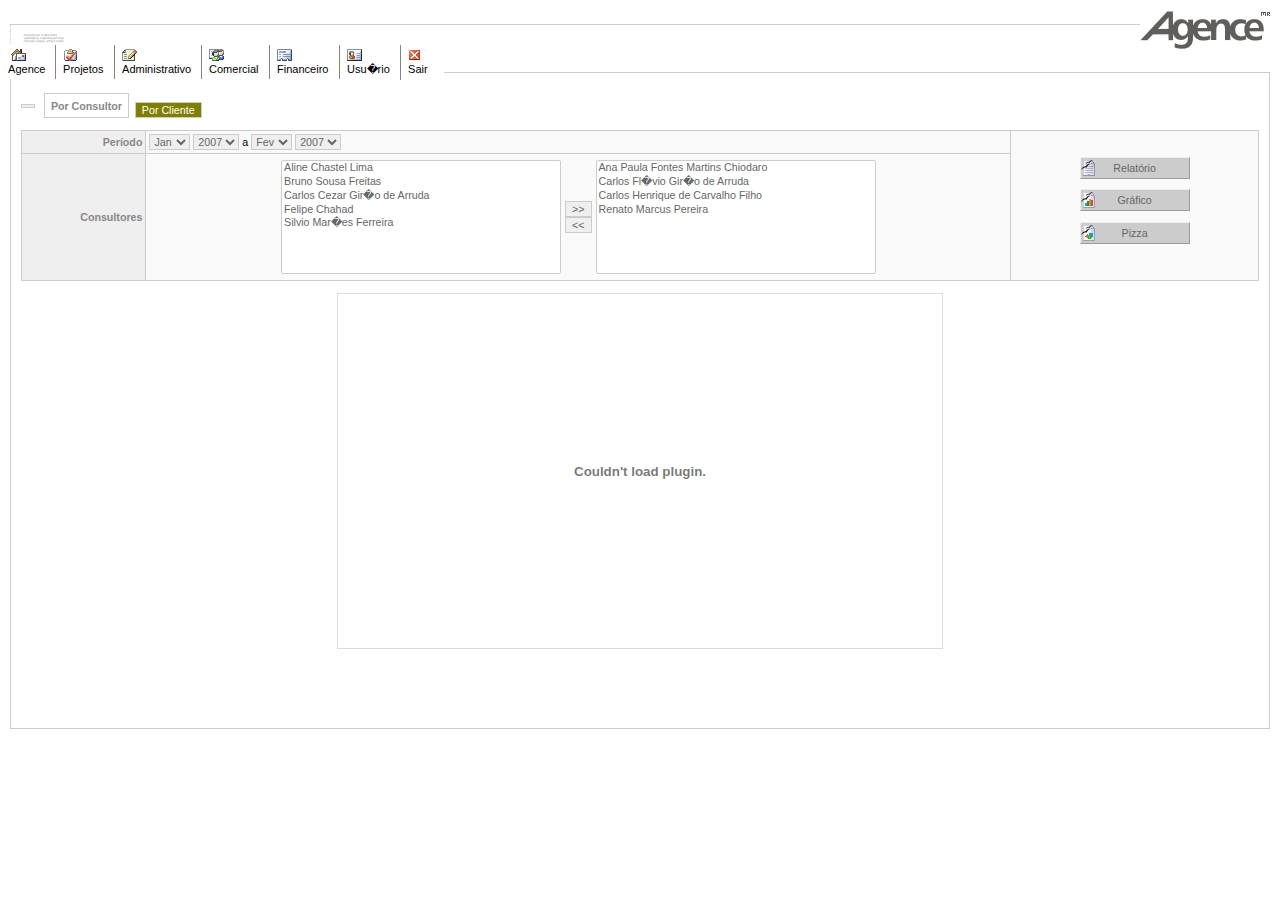
<file: resources/views/prototipo_html/con_desem_consultor_graf.htm>
<!DOCTYPE HTML PUBLIC "-//W3C//DTD HTML 4.0 Transitional//EN">
<!-- saved from url=(0043)http://www.agence.com.br/caol/consultas.php -->
<HTML><HEAD><TITLE>CAOL - Controle de Atividades Online - Agence Interativa</TITLE>
<style>
	#sub1, #sub2, #sub3
	{ position: absolute;
	  left: 480px;
	  visibility: hidden;
	  z-index: 3
	}
</style>
		<script language='javascript' src="js/popcalendar.js"></script>
<SCRIPT language="JavaScript">
<!--

<!-- comeco do selection box
function move(fbox, tbox) {
var arrFbox = new Array();
var arrTbox = new Array();
var arrLookup = new Array();
var i;
for (i = 0; i < tbox.options.length; i++) {
arrLookup[tbox.options[i].text] = tbox.options[i].value;
arrTbox[i] = tbox.options[i].text;
}
var fLength = 0;
var tLength = arrTbox.length;
for(i = 0; i < fbox.options.length; i++) {
arrLookup[fbox.options[i].text] = fbox.options[i].value;
if (fbox.options[i].selected && fbox.options[i].value != "") {
arrTbox[tLength] = fbox.options[i].text;
tLength++;
}
else {
arrFbox[fLength] = fbox.options[i].text;
fLength++;
   }
}
arrFbox.sort();
arrTbox.sort();
fbox.length = 0;
tbox.length = 0;
var c;
for(c = 0; c < arrFbox.length; c++) {
var no = new Option();
no.value = arrLookup[arrFbox[c]];
no.text = arrFbox[c];
fbox[c] = no;
}
for(c = 0; c < arrTbox.length; c++) {
var no = new Option();
no.value = arrLookup[arrTbox[c]];
no.text = arrTbox[c];
tbox[c] = no;
   }
}
//  fim de selection box -->
//-->
</script>

<SCRIPT LANGUAGE="JavaScript">

<!-- selecione e mostra o campo
catnumber = 1
offset = 150
performOnchange = false
if (document.all) {
  docObj = "document.all."
  styleObj = ".style"
  } else {
  docObj = "document."
  styleObj = ""
}
function openselect(subcat) {
  popupselect = eval(docObj + subcat + styleObj)
  popupselect.visibility = "visible"
}
function closeselect(submenu,subcat){
  popupselect = eval(docObj + subcat + styleObj)
  if (submenu.selectedIndex != 0) {
    popupselect.visibility = "hidden"
    numchoice = submenu.selectedIndex
    choice = submenu[numchoice].value
    subcategory.value = choice
    submenu.selectedIndex = 0
  }
}
function lock() {
  performOnchange = false
}
function unlock() {
  performOnchange = true
}
function selectSub(cat) {
  for (i=1; i <= catnumber; i++) {
    subcat = "sub" + i
    popupselect = eval(docObj + subcat + styleObj)
    popupselect.visibility = "hidden"
  }
  if (performOnchange == true) {
    letsopen = "sub" + cat.selectedIndex
    if (letsopen == "sub0") {
      alert("No category selected")
      choice = "Cancelada"
      subcategory.value = choice
      cat.focus()
      } else {
      openselect(letsopen)
      lock()
    }
  }
}
//  fim do seleciona e mostra campo -->
</script>
<SCRIPT language=JavaScript src="js/cor_fundo.js" type=text/javascript></SCRIPT>
  <script language="JavaScript">
<!--
function PesquisaAvancada()
	{
		if (document.all['pesquisaAvancada'][1].style.display=='none')
			{
			document.all['pesquisaAvancada'][1].style.display='block'
			
			;
			}
		else
			{
			document.all['pesquisaAvancada'][1].style.display='none'
		
			;
			}
	}//-- fim PesquisaAvancada
//-->



<!-- inicio de formatacao de valores financeiros
function currencyFormat(fld, milSep, decSep, e) {
var sep = 0;
var key = '';
var i = j = 0;
var len = len2 = 0;
var strCheck = '0123456789';
var aux = aux2 = '';
var whichCode = (window.Event) ? e.which : e.keyCode;
if (whichCode == 13) return true; 
key = String.fromCharCode(whichCode); 
if (strCheck.indexOf(key) == -1) return false;  
len = fld.value.length;
for(i = 0; i < len; i++)
if ((fld.value.charAt(i) != '0') && (fld.value.charAt(i) != decSep)) break;
aux = '';
for(; i < len; i++)
if (strCheck.indexOf(fld.value.charAt(i))!=-1) aux += fld.value.charAt(i);
aux += key;
len = aux.length;
if (len == 0) fld.value = '';
if (len == 1) fld.value = '0'+ decSep + '0' + aux;
if (len == 2) fld.value = '0'+ decSep + aux;
if (len > 2) {
aux2 = '';
for (j = 0, i = len - 3; i >= 0; i--) {
if (j == 3) {
aux2 += milSep;
j = 0;
}
aux2 += aux.charAt(i);
j++;
}
fld.value = '';
len2 = aux2.length;
for (i = len2 - 1; i >= 0; i--)
fld.value += aux2.charAt(i);
fld.value += decSep + aux.substr(len - 2, len);
}
return false;
}
//  fim de formatacao de valores financeiros -->
        </script>
<SCRIPT language=JavaScript>
<!-- Begin
datetoday = new Date();
timenow=datetoday.getTime();
datetoday.setTime(timenow);
thehour = datetoday.getHours();
if (thehour > 18) display = "Boa noite";
else if (thehour >12) display = "Boa tarde";
else display = "Bom dia";
var greeting = (display + " ");

//  End -->
</script>
<SCRIPT language=JavaScript>
<!--

<!-- Come�o de formata��o de data
var isNav4 = false, isNav5 = false, isIE4 = false
var strSeperator = "/"; 
var vDateType = 1;
var vYearType = 4;
var err = 0;
if(navigator.appName == "Netscape") {
if (navigator.appVersion < "5") {
isNav4 = true;
isNav5 = false;
}
else
if (navigator.appVersion > "4") {
isNav4 = false;
isNav5 = true;
   }
}
else isIE4 = true;
function DateFormat(vDateName, vDateValue, e, dateCheck, dateType) {
vDateType = dateType;

if (vDateValue == "~") {
alert("AppVersion = "+navigator.appVersion+" \nNav. 4 Version = "+isNav4+" \nNav. 5 Version = "+isNav5+" \nIE Version = "+isIE4+" \nYear Type = "+vYearType+" \nDate Type = "+vDateType+" \nSeparator = "+strSeperator);
vDateName.value = "";
vDateName.focus();
return true;
}
var whichCode = (window.Event) ? e.which : e.keyCode;

if (vDateValue.length > 8 && isNav4) {
if ((vDateValue.indexOf("-") >= 1) || (vDateValue.indexOf("/") >= 1)) return true;
}

var alphaCheck = " abcdefghijklmnopqrstuvwxyzABCDEFGHIJKLMNOPQRSTUVWXYZ/-";
if (alphaCheck.indexOf(vDateValue) >= 1) {
if (isNav4) {
vDateName.value = "";
vDateName.focus();
vDateName.select();
return false;
}
else {
vDateName.value = vDateName.value.substr(0, (vDateValue.length-1));
return false;
   }
}
if (whichCode == 8) 
return false;
else {


var strCheck = '47,48,49,50,51,52,53,54,55,56,57,58,59,95,96,97,98,99,100,101,102,103,104,105';
if (strCheck.indexOf(whichCode) != -1) {
if (isNav4) {
if (((vDateValue.length < 6 && dateCheck) || (vDateValue.length == 7 && dateCheck)) && (vDateValue.length >=1)) {
alert("Data inv�lida\nPor favor, tente novamente");
vDateName.value = "";
vDateName.focus();
vDateName.select();
return false;
}
if (vDateValue.length == 6 && dateCheck) {
var mDay = vDateName.value.substr(2,2);
var mMonth = vDateName.value.substr(0,2);
var mYear = vDateName.value.substr(4,4);

if (mYear.length == 2 && vYearType == 4) {
var mToday = new Date();

var checkYear = mToday.getFullYear() + 30; 
var mCheckYear = '20' + mYear;
if (mCheckYear >= checkYear) mYear = '19' + mYear;
else mYear = '20' + mYear;
}
var vDateValueCheck = mMonth+strSeperator+mDay+strSeperator+mYear;
if (!dateValid(vDateValueCheck)) {
alert("Data inv�lida\nPor favor, tente novamente");
vDateName.value = "";
vDateName.focus();
vDateName.select();
return false;
}
return true;
}
else {

if (vDateValue.length >= 8  && dateCheck) {

if (vDateType == 3) {
var mMonth = vDateName.value.substr(2,2);
var mDay = vDateName.value.substr(0,2);
var mYear = vDateName.value.substr(4,4)
vDateName.value = mDay+strSeperator+mMonth+strSeperator+mYear;
}


var vDateTypeTemp = vDateType;
vDateType = 1;
var vDateValueCheck = mMonth+strSeperator+mDay+strSeperator+mYear;
if (!dateValid(vDateValueCheck)) {
alert("Data inv�lida\nPor favor, tente novamente");
vDateType = vDateTypeTemp;
vDateName.value = "";
vDateName.focus();
vDateName.select();
return false;
}
vDateType = vDateTypeTemp;
return true;
}
else {
if (((vDateValue.length < 8 && dateCheck) || (vDateValue.length == 9 && dateCheck)) && (vDateValue.length >=1)) {
alert("Data inv�lida\nPor favor, tente novamente");
vDateName.value = "";
vDateName.focus();
vDateName.select();
return false;
         }
      }
   }
}
else {

if (((vDateValue.length < 8 && dateCheck) || (vDateValue.length == 9 && dateCheck)) && (vDateValue.length >=1)) {
alert("Data inv�lida\nPor favor, tente novamente");
vDateName.value = "";
vDateName.focus();
return true;
}

if (vDateValue.length >= 8 && dateCheck) {

if (vDateType == 1) {
var mMonth = vDateName.value.substr(0,2);
var mDay = vDateName.value.substr(3,2);
var mYear = vDateName.value.substr(6,4)
}

if (vDateType == 2) {
var mYear = vDateName.value.substr(0,4)
var mMonth = vDateName.value.substr(5,2);
var mDay = vDateName.value.substr(8,2);
}

if (vDateType == 3) {
var mDay = vDateName.value.substr(0,2);
var mMonth = vDateName.value.substr(3,2);
var mYear = vDateName.value.substr(6,4)
}

var vDateTypeTemp = vDateType;


vDateType = 1;

var vDateValueCheck = mMonth+strSeperator+mDay+strSeperator+mYear;
if (vDateValueCheck.length >= 8 && dateCheck) {

if (mYear.length == 2 && vYearType == 4) {
var mToday = new Date();

var checkYear = mToday.getFullYear() + 30; 
var mCheckYear = '20' + mYear;
if (mCheckYear >= checkYear) mYear = '19' + mYear;
else mYear = '20' + mYear;
}
vDateValueCheck = mMonth+strSeperator+mDay+strSeperator+mYear;
} 
if (!dateValid(vDateValueCheck)) {
alert("Data inv�lida\nPor favor, tente novamente");
vDateType = vDateTypeTemp;
vDateName.value = "";
vDateName.focus();
return true;
}
vDateType = vDateTypeTemp;
return true;
}
else {
if (vDateType == 1) {
if (vDateValue.length == 2) {
vDateName.value = vDateValue+strSeperator;
}
if (vDateValue.length == 5) {
vDateName.value = vDateValue+strSeperator;
   }
}
if (vDateType == 2)
{
if (vDateValue.length == 4)  
{
vDateName.value = vDateValue+strSeperator;
}
if (vDateValue.length == 7) {
vDateName.value = vDateValue+strSeperator;
   }
}
if (vDateType == 3) {
if (vDateValue.length == 2) {
vDateName.value = vDateValue+strSeperator;
}
if (vDateValue.length == 5) {
vDateName.value = vDateValue+strSeperator;
   }
}
return true;
   }
}
if (vDateValue.length == 10&& dateCheck) {
if (!dateValid(vDateName)) {


alert("Data inv�lida\nPor favor, tente novamente");
vDateName.focus();
vDateName.select();
   }
}
return false;
}
else {

if (isNav4) {
vDateName.value = "";
vDateName.focus();
vDateName.select();
return false;
}
else {
vDateName.value = vDateName.value.substr(0, (vDateValue.length-1));
return false;
         }
      }
   }
}
function dateValid(objName) {
var strDate;
var strDateArray;
var strDay;
var strMonth;
var strYear;
var intday;
var intMonth;
var intYear;
var booFound = false;
var datefield = objName;
var strSeparatorArray = new Array("-"," ","/",".");
var intElementNr;

var strMonthArray = new Array(12);
strMonthArray[0] = "Jan";
strMonthArray[1] = "Feb";
strMonthArray[2] = "Mar";
strMonthArray[3] = "Apr";
strMonthArray[4] = "May";
strMonthArray[5] = "Jun";
strMonthArray[6] = "Jul";
strMonthArray[7] = "Aug";
strMonthArray[8] = "Sep";
strMonthArray[9] = "Oct";
strMonthArray[10] = "Nov";
strMonthArray[11] = "Dec";

strDate = objName;
if (strDate.length < 1) {
return true;
}
for (intElementNr = 0; intElementNr < strSeparatorArray.length; intElementNr++) {
if (strDate.indexOf(strSeparatorArray[intElementNr]) != -1) {
strDateArray = strDate.split(strSeparatorArray[intElementNr]);
if (strDateArray.length != 3) {
err = 1;
return false;
}
else {
strDay = strDateArray[0];
strMonth = strDateArray[1];
strYear = strDateArray[2];
}
booFound = true;
   }
}
if (booFound == false) {
if (strDate.length>5) {
strDay = strDate.substr(0, 2);
strMonth = strDate.substr(2, 2);
strYear = strDate.substr(4);
   }
}

if (strYear.length == 2) {
strYear = '20' + strYear;
}
strTemp = strDay;
strDay = strMonth;
strMonth = strTemp;
intday = parseInt(strDay, 10);
if (isNaN(intday)) {
err = 2;
return false;
}
intMonth = parseInt(strMonth, 10);
if (isNaN(intMonth)) {
for (i = 0;i<12;i++) {
if (strMonth.toUpperCase() == strMonthArray[i].toUpperCase()) {
intMonth = i+1;
strMonth = strMonthArray[i];
i = 12;
   }
}
if (isNaN(intMonth)) {
err = 3;
return false;
   }
}
intYear = parseInt(strYear, 10);
if (isNaN(intYear)) {
err = 4;
return false;
}
if (intMonth>12 || intMonth<1) {
err = 5;
return false;
}
if ((intMonth == 1 || intMonth == 3 || intMonth == 5 || intMonth == 7 || intMonth == 8 || intMonth == 10 || intMonth == 12) && (intday > 31 || intday < 1)) {
err = 6;
return false;
}
if ((intMonth == 4 || intMonth == 6 || intMonth == 9 || intMonth == 11) && (intday > 30 || intday < 1)) {
err = 7;
return false;
}
if (intMonth == 2) {
if (intday < 1) {
err = 8;
return false;
}
if (LeapYear(intYear) == true) {
if (intday > 29) {
err = 9;
return false;
   }
}
else {
if (intday > 28) {
err = 10;
return false;
      }
   }
}
return true;
}
function LeapYear(intYear) {
if (intYear % 100 == 0) {
if (intYear % 400 == 0) {
return true;
   }
}
else {
if ((intYear % 4) == 0) {
return true;
   }
}
return false;
}
//  fim de validacao de data -->

<!-- inicio do tratamento de apenas numeros
function numbersonly(myfield, e)
{
    if (myfield.length ==0)
	    myfield.value=0;  
	  var key;
	  var keychar;
    if (window.event)
     key = window.event.keyCode;
    else if (e)
     key = e.which;
    else
     return true;
	  keychar = String.fromCharCode(key);
    if ((key==null) || (key==0) || (key==8) || 
		      (key==9)|| (key==13)|| (key==27) )
     return true;
    else if ((("0123456789").indexOf(keychar) > -1))
	     return true;
	else
   return false;
}

//--> fim da trava para numero apenas
<!-- in�cio do valida email
function emailCheck (emailStr) {
var emailPat=/^(.+)@(.+)$/
var specialChars="\\(\\)<>@,;:\\\\\\\"\\.\\[\\]"
var validChars="\[^\\s" + specialChars + "\]"
var quotedUser="(\"[^\"]*\")"
var ipDomainPat=/^\[(\d{1,3})\.(\d{1,3})\.(\d{1,3})\.(\d{1,3})\]$/
var atom=validChars + '+'
var word="(" + atom + "|" + quotedUser + ")"
var userPat=new RegExp("^" + word + "(\\." + word + ")*$")
var domainPat=new RegExp("^" + atom + "(\\." + atom +")*$")
var matchArray=emailStr.match(emailPat)
if (matchArray==null) {
	alert("Endere�o de Email parece incorreto (verifique @ e .)")
	return false
}
var user=matchArray[1]
var domain=matchArray[2]
if (user.match(userPat)==null) {
    alert("Conta de email parece ser inv�lido.")
    return false
}
var IPArray=domain.match(ipDomainPat)
if (IPArray!=null) {
	  for (var i=1;i<=4;i++) {
	    if (IPArray[i]>255) {
	        alert("Destino de IP inv�lido.")
		return false
	    }
    }
    return true
}
var domainArray=domain.match(domainPat)
if (domainArray==null) {
	alert("Dom�nio inv�lido.")
    return false
}
var atomPat=new RegExp(atom,"g")
var domArr=domain.match(atomPat)
var len=domArr.length
if (domArr[domArr.length-1].length<2 || 
    domArr[domArr.length-1].length>3) {
   alert("O endere�o deve ter 3 letras de dom�nio, ou 2 letras de pa�s.")
   return false
}
if (len<2) {
   var errStr="Falta hostname."
   alert(errStr)
   return false
}
return true;
}
//  fim de validacao de email -->
//-->
</SCRIPT>
<!-- HTML HEADER -->
<META http-equiv=Content-Type content="text/html; charset=windows-1252">
<META content="NOINDEX, NOFOLLOW" name=ROBOTS>
<META http-equiv=Content-Language content=pt-br>
<META http-equiv=pragma content=no-cache>
<META http-equiv=cache-Control content="no cache">
<META http-equiv=expires content="sat, 04 dec 1993 21:29:02 gmt">
<META http-equiv=Refresh content="600; url=main.php">
<link href="css/style.css" type="text/css" rel="stylesheet" />


<SCRIPT language=JavaScript 
src="inc/menu_array.js.htm" 
type=text/javascript></SCRIPT>

<SCRIPT language=JavaScript 
src="inc/menu_script.js" 
type=text/javascript></SCRIPT>

<META content="MSHTML 6.00.2800.1106" name=GENERATOR>
</HEAD>
<BODY>
<TABLE cellSpacing=0 cellPadding=0 width="100%" border=0>
  <TBODY>
  <TR>
    <TD width="100%" colSpan=3 height=10><IMG 
      src="inc/spacer.gif" 
      width=10></TD></TR>
  <TR>
    <TD noWrap width=10><IMG 
      src="inc/spacer.gif" 
      width=10></TD>
    <TD width="100%">
      <TABLE cellSpacing=0 cellPadding=0 width="100%" border=0>
        <TBODY>
        <TR>
          <TD style="BORDER-BOTTOM: #ccc 1px solid">&nbsp;</TD>
          <TD width=98 background="" height=40 rowSpan=2><A 
            href="http://www.agence.com.br/" target=_blank><IMG alt="" 
            src="inc/logo.gif" 
            border=0></A></TD></TR>
        <TR>
          <TD 
          style="PADDING-RIGHT: 3px; PADDING-LEFT: 3px; PADDING-BOTTOM: 3px; BORDER-LEFT: #ccc 1px dotted; PADDING-TOP: 3px"><IMG 
            height=15 alt="" 
            src="inc/fig.gif" 
            width=51 border=0></TD></TR></TBODY></TABLE></TD>
    <TD noWrap width=10><IMG 
      src="inc/spacer.gif" 
      width=10></TD></TR>
  <TR>
    <TD width="100%" colSpan=3 height=10><IMG 
      src="inc/spacer.gif" 
      width=10></TD></TR>
  <TR>
    <TD noWrap width=10><IMG 
      src="inc/spacer.gif" 
      width=10></TD>
    <TD width="100%">&nbsp;</TD>
    <TD noWrap width=10><IMG 
      src="inc/spacer.gif" 
      width=10></TD></TR></TBODY></TABLE>
<TABLE cellSpacing=0 cellPadding=0 width="100%" border=0>
  <TBODY>
  <TR>
    <TD noWrap width=10><IMG 
      src="inc/spacer.gif" 
      width=10></TD>
    <TD width="100%">
      <table cellspacing=0 cellpadding=0 width="100%" border=0>
        <tr>
          <td class=index style="PADDING-RIGHT: 10px; PADDING-LEFT: 10px; PADDING-BOTTOM: 10px; PADDING-TOP: 10px" valign=top><table border="0" width="100%" cellspacing="0" cellpadding="0">
                <tr>
                  <!--
    
    Para as abas ficarem com o visual apresentado na p&aacute;gina, &eacute; necess&aacute;rio colocar os inputs
    dentro de uma tabela. Essa tabela faz o papel de grade e gera algumas linhas pra completar
    o layout. 
    
    Importante:
    Note the a c&eacute;lula onde consta o botao principal (selecionado) n&atilde;o leva a classe CEL_TAB.
    
    Recomendo criar uma funcao/classe para gerar essas Abas com esse layout.
    
    -->
                  <td nowrap valign="bottom" align="center" class="cel_tab" height="35"><input type="submit" value name="nothing2" class="nothing">
&nbsp;&nbsp;</td><form action="con_desempenho.htm">
                  <td nowrap valign="bottom" align="center"><span class="cel_tab">
                    <input type="submit" value="Por Consultor" name="act22223" class="tab_current">
                  </span></td>
				  </form>
                  <td nowrap valign="bottom" align="center" class="cel_tab">&nbsp;&nbsp;</td>
				  <form action="con_desempenho_aba_cliente.htm">
                  <td nowrap valign="bottom" align="center"><input type="submit" value="Por Cliente" name="act2" class="tab">                  </td>
				  </form>
                  <td nowrap valign="bottom" align="center" class="cel_tab">&nbsp;&nbsp;</td>
				  <form action="cadastro_boleto_carregado_cancelado.htm">
                  <td nowrap valign="bottom" align="center" class="cel_tab">&nbsp;</td>
				  </form>
                  <td nowrap valign="bottom" align="center" class="cel_tab">&nbsp;&nbsp;</td>
                  <td nowrap valign="bottom" align="center" class="cel_tab">&nbsp;</td>
                  <td nowrap valign="bottom" align="center" class="cel_tab">&nbsp;&nbsp;</td>
                  <td nowrap valign="bottom" align="center" class="cel_tab">&nbsp;</td>
                  <td nowrap valign="bottom" align="center" class="cel_tab">&nbsp;&nbsp;</td>
                  <td nowrap valign="bottom" align="center" class="cel_tab">&nbsp;</td>
                  <td valign="bottom" class="cel_tab" width="100%">&nbsp;</td>
                </tr>
              </table>
              <br>
              <table width="100%" cellpadding="3" cellspacing="1" 
                  bgcolor="#cccccc"  id="pesquisaAvancada">
                <tbody>
                  <tr bgcolor="#fafafa">
                    <td width="10%" nowrap="nowrap" bgcolor="#efefef"><div align="right"><strong>Per&iacute;odo</strong></div></td>
                    <td><font color="black">
                      <select name="select5">
                        <option selected>Jan
                        <option>Fev
                        <option>Mar
                        <option>Abr
                        <option>Mai                        
                        <option>Jun
                        <option>Jul
                        <option>Ago
                        <option>Set 
                        <option>Out                          
                        <option>Nov
                        <option>Dez
                      </select>
                      <select name="select">
                        <option>2003
                        <option>2004
                        <option>2005</option>
                                    <option>2006</option>
                                    <option selected>2007</option>
                      </select>
                      a
                      <select name="select3">
                        <option>Jan
                        <option selected>Fev
                        <option>Mar
                        <option>Abr
                        <option>Mai                        
                        <option>Jun
                        <option>Jul
                        <option>Ago
                        <option>Set 
                        <option>Out                          
                        <option>Nov
                        <option>Dez
                      </select>
                      <select name="select4">
                        <option>2003
                        <option>2004
                        <option>2005</option>
                <option>2006</option>
                <option selected>2007</option>
                      </select>
                    </font></td>
                    <td width="20%" rowspan="2"><div align="center"><font color="black">
                        <form action="con_desem_consultor_rel.htm">
                          <input style="BORDER-RIGHT: 1px outset; BORDER-TOP: 1px outset; FONT-SIZE: 8pt; BACKGROUND-POSITION-Y: center; LEFT: 120px; BACKGROUND-IMAGE: url(img/icone_relatorio.png); BORDER-LEFT: 1px outset; WIDTH: 110px; BORDER-BOTTOM: 1px outset; BACKGROUND-REPEAT: no-repeat; FONT-FAMILY: Tahoma, Verdana, Arial; HEIGHT: 22px; BACKGROUND-COLOR: #CCCCCC" type="submit" value="Relat&oacute;rio" name="btSalvar22" />
                        </form>
                      <form action="con_desem_consultor_graf.htm">
                        <input style="BORDER-RIGHT: 1px outset; BORDER-TOP: 1px outset; FONT-SIZE: 8pt; BACKGROUND-POSITION-Y: center; LEFT: 120px; BACKGROUND-IMAGE: url(img/icone_grafico.png); BORDER-LEFT: 1px outset; WIDTH: 110px; BORDER-BOTTOM: 1px outset; BACKGROUND-REPEAT: no-repeat; FONT-FAMILY: Tahoma, Verdana, Arial; HEIGHT: 22px; BACKGROUND-COLOR: #CCCCCC" type="submit" value="Gr&aacute;fico" name="btSalvar222" />
                      </form>
                      <form action="con_desem_consultor_pizza.htm">
                        <input style="BORDER-RIGHT: 1px outset; BORDER-TOP: 1px outset; FONT-SIZE: 8pt; BACKGROUND-POSITION-Y: center; LEFT: 120px; BACKGROUND-IMAGE: url(img/icone_pizza.png); BORDER-LEFT: 1px outset; WIDTH: 110px; BORDER-BOTTOM: 1px outset; BACKGROUND-REPEAT: no-repeat; FONT-FAMILY: Tahoma, Verdana, Arial; HEIGHT: 22px; BACKGROUND-COLOR: #CCCCCC" type="submit" value="Pizza" name="btSalvar222" />
                      </form>
                    </font></div></td>
                  </tr>
                  <tr bgcolor="#fafafa">
                    <td nowrap="nowrap" bgcolor="#efefef"><div align="right"><strong>Consultores</strong></div></td>
                    <td><table align="center">
                        <tr>
                          <td><select multiple size="8" name="list1" id="list1" style="width:280">

<option value="aline.chastel" >Aline Chastel Lima</option>

<option value="bruno.freitas" >Bruno Sousa Freitas</option>
<option value="contato" >Carlos Cezar Gir�o de Arruda</option>


<option value="felipe.chahad" >Felipe Chahad</option>

<option value="silvio.maraes" >Silvio Mar�es Ferreira</option>
                            </select>
                          </td>
                          <td align="center" valign="middle"><input name="button" type="button" onClick="move(list1,list2)" value=">>">
                              <br>
                              <input name="button" type="button" onClick="move(list2,list1)" value="<<">
                          </td>
                          <td><select multiple size="8" name="list2" id="list2" style="width:280">
<option value="anapaula.chiodaro" >Ana Paula Fontes Martins Chiodaro</option>
<option value="carlos.arruda" >Carlos Fl�vio Gir�o de Arruda</option>
<option value="carlos.carvalho" >Carlos Henrique de Carvalho Filho</option>
<option value="renato.pereira" >Renato Marcus Pereira</option>

                            </select>
                              <input type="hidden"  name="lista_analista" value="">
                          </td>
                        </tr>
                    </table></td>
                  </tr>
                </tbody>
              </table>
              <div align="center"><br>
                
                <table width="600" border="0" cellspacing="0" cellpadding="2" align="center">
      <tr>
		  <td colspan="3" width="100%" style="BORDER:1px #D5DFE0 solid;">
		  <center>
		  
		  	  
		


     	  
		  <OBJECT classid="clsid:D27CDB6E-AE6D-11cf-96B8-444553540000" codebase="http://download.macromedia.com/pub/shockwave/cabs/
flash/swflash.cab#version=6,0,0,0" WIDTH="600" HEIGHT="350" id="FusionCharts">
<PARAM NAME=movie VALUE="charts/FC_2_3_MSColumnLine_DY_2D.swf">
<PARAM NAME="FlashVars" VALUE="&dataURL=data_line_bar.xml&amp;chartWidth=600&amp;chartHeight=350">
<PARAM NAME=quality VALUE=high>
<PARAM NAME=bgcolor VALUE=#FFFFFF>
<EMBED src="charts/FC_2_3_MSColumnLine_DY_2D.swf" FlashVars="&dataURL=data_line_bar.xml&amp;chartWidth=600&amp;chartHeight=350" quality=high bgcolor=#FFFFFF WIDTH="600" HEIGHT="350" NAME="FusionCharts" TYPE="application/x-shockwave-flash" PLUGINSPAGE="http://www.macromedia.com/go/getflashplayer"></EMBED>
</OBJECT>
		
		  
		    
			</center>
          </td>
        </tr>
        
      </table>    
                
                <br>
                <br>
              </div>
              <p><br>
              </p>
              <p>&nbsp;    </p></td>
        </tr>
      </table></TD>
    <TD noWrap width=10><IMG 
      src="inc/spacer.gif" 
      width=10></TD></TR></TBODY></TABLE><BR></BODY></HTML>
</file>
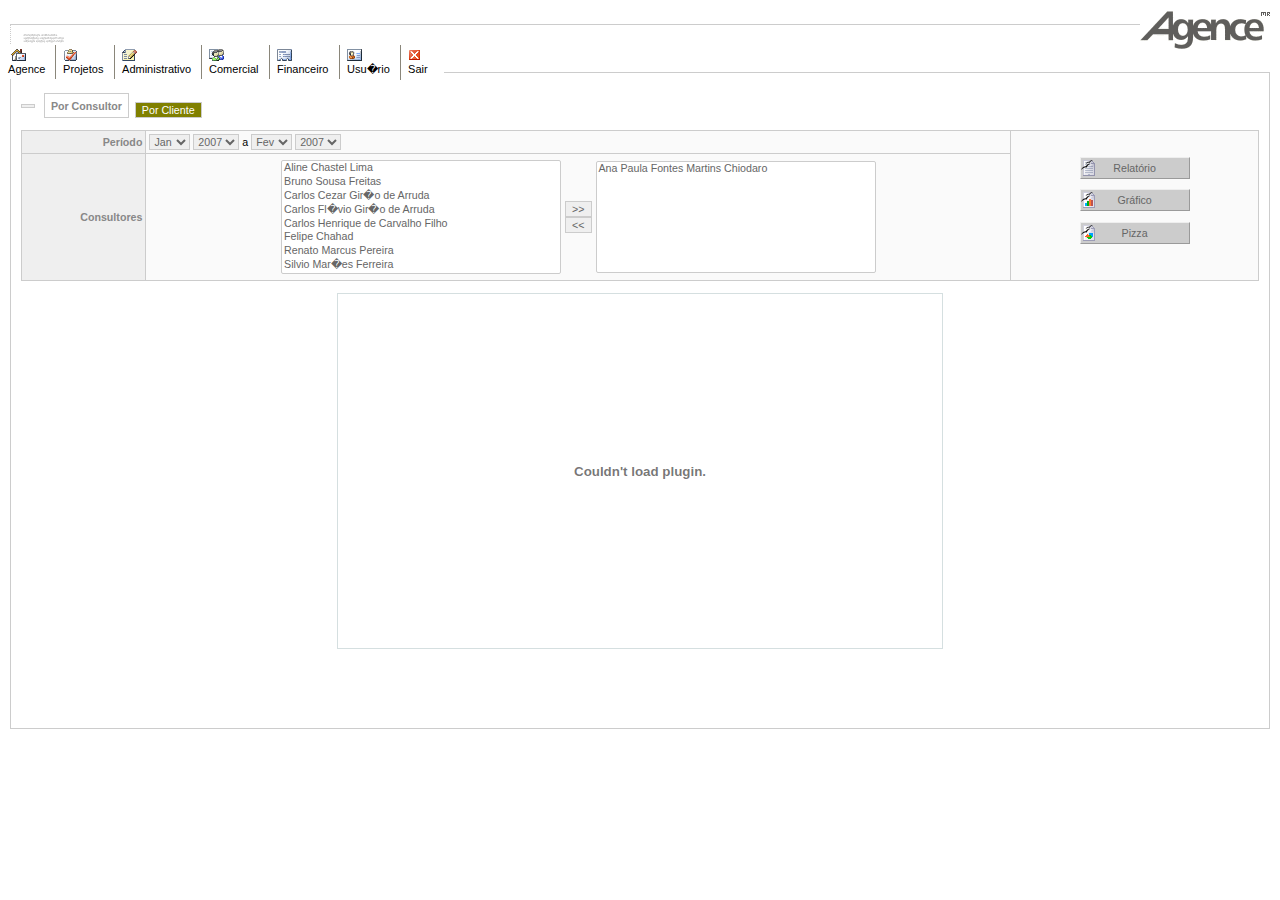
<file: resources/views/prototipo_html/con_desem_consultor_pizza.htm>
<!DOCTYPE HTML PUBLIC "-//W3C//DTD HTML 4.0 Transitional//EN">
<!-- saved from url=(0043)http://www.agence.com.br/caol/consultas.php -->
<HTML><HEAD><TITLE>CAOL - Controle de Atividades Online - Agence Interativa</TITLE>
<style>
	#sub1, #sub2, #sub3
	{ position: absolute;
	  left: 480px;
	  visibility: hidden;
	  z-index: 3
	}
</style>
		<script language='javascript' src="js/popcalendar.js"></script>
<SCRIPT language="JavaScript">
<!--

<!-- comeco do selection box
function move(fbox, tbox) {
var arrFbox = new Array();
var arrTbox = new Array();
var arrLookup = new Array();
var i;
for (i = 0; i < tbox.options.length; i++) {
arrLookup[tbox.options[i].text] = tbox.options[i].value;
arrTbox[i] = tbox.options[i].text;
}
var fLength = 0;
var tLength = arrTbox.length;
for(i = 0; i < fbox.options.length; i++) {
arrLookup[fbox.options[i].text] = fbox.options[i].value;
if (fbox.options[i].selected && fbox.options[i].value != "") {
arrTbox[tLength] = fbox.options[i].text;
tLength++;
}
else {
arrFbox[fLength] = fbox.options[i].text;
fLength++;
   }
}
arrFbox.sort();
arrTbox.sort();
fbox.length = 0;
tbox.length = 0;
var c;
for(c = 0; c < arrFbox.length; c++) {
var no = new Option();
no.value = arrLookup[arrFbox[c]];
no.text = arrFbox[c];
fbox[c] = no;
}
for(c = 0; c < arrTbox.length; c++) {
var no = new Option();
no.value = arrLookup[arrTbox[c]];
no.text = arrTbox[c];
tbox[c] = no;
   }
}
//  fim de selection box -->
//-->
</script>

<SCRIPT LANGUAGE="JavaScript">

<!-- selecione e mostra o campo
catnumber = 1
offset = 150
performOnchange = false
if (document.all) {
  docObj = "document.all."
  styleObj = ".style"
  } else {
  docObj = "document."
  styleObj = ""
}
function openselect(subcat) {
  popupselect = eval(docObj + subcat + styleObj)
  popupselect.visibility = "visible"
}
function closeselect(submenu,subcat){
  popupselect = eval(docObj + subcat + styleObj)
  if (submenu.selectedIndex != 0) {
    popupselect.visibility = "hidden"
    numchoice = submenu.selectedIndex
    choice = submenu[numchoice].value
    subcategory.value = choice
    submenu.selectedIndex = 0
  }
}
function lock() {
  performOnchange = false
}
function unlock() {
  performOnchange = true
}
function selectSub(cat) {
  for (i=1; i <= catnumber; i++) {
    subcat = "sub" + i
    popupselect = eval(docObj + subcat + styleObj)
    popupselect.visibility = "hidden"
  }
  if (performOnchange == true) {
    letsopen = "sub" + cat.selectedIndex
    if (letsopen == "sub0") {
      alert("No category selected")
      choice = "Cancelada"
      subcategory.value = choice
      cat.focus()
      } else {
      openselect(letsopen)
      lock()
    }
  }
}
//  fim do seleciona e mostra campo -->
</script>
<SCRIPT language=JavaScript src="js/cor_fundo.js" type=text/javascript></SCRIPT>
  <script language="JavaScript">
<!--
function PesquisaAvancada()
	{
		if (document.all['pesquisaAvancada'][1].style.display=='none')
			{
			document.all['pesquisaAvancada'][1].style.display='block'
			
			;
			}
		else
			{
			document.all['pesquisaAvancada'][1].style.display='none'
		
			;
			}
	}//-- fim PesquisaAvancada
//-->



<!-- inicio de formatacao de valores financeiros
function currencyFormat(fld, milSep, decSep, e) {
var sep = 0;
var key = '';
var i = j = 0;
var len = len2 = 0;
var strCheck = '0123456789';
var aux = aux2 = '';
var whichCode = (window.Event) ? e.which : e.keyCode;
if (whichCode == 13) return true; 
key = String.fromCharCode(whichCode); 
if (strCheck.indexOf(key) == -1) return false;  
len = fld.value.length;
for(i = 0; i < len; i++)
if ((fld.value.charAt(i) != '0') && (fld.value.charAt(i) != decSep)) break;
aux = '';
for(; i < len; i++)
if (strCheck.indexOf(fld.value.charAt(i))!=-1) aux += fld.value.charAt(i);
aux += key;
len = aux.length;
if (len == 0) fld.value = '';
if (len == 1) fld.value = '0'+ decSep + '0' + aux;
if (len == 2) fld.value = '0'+ decSep + aux;
if (len > 2) {
aux2 = '';
for (j = 0, i = len - 3; i >= 0; i--) {
if (j == 3) {
aux2 += milSep;
j = 0;
}
aux2 += aux.charAt(i);
j++;
}
fld.value = '';
len2 = aux2.length;
for (i = len2 - 1; i >= 0; i--)
fld.value += aux2.charAt(i);
fld.value += decSep + aux.substr(len - 2, len);
}
return false;
}
//  fim de formatacao de valores financeiros -->
        </script>
<SCRIPT language=JavaScript>
<!-- Begin
datetoday = new Date();
timenow=datetoday.getTime();
datetoday.setTime(timenow);
thehour = datetoday.getHours();
if (thehour > 18) display = "Boa noite";
else if (thehour >12) display = "Boa tarde";
else display = "Bom dia";
var greeting = (display + " ");

//  End -->
</script>
<SCRIPT language=JavaScript>
<!--

<!-- Come�o de formata��o de data
var isNav4 = false, isNav5 = false, isIE4 = false
var strSeperator = "/"; 
var vDateType = 1;
var vYearType = 4;
var err = 0;
if(navigator.appName == "Netscape") {
if (navigator.appVersion < "5") {
isNav4 = true;
isNav5 = false;
}
else
if (navigator.appVersion > "4") {
isNav4 = false;
isNav5 = true;
   }
}
else isIE4 = true;
function DateFormat(vDateName, vDateValue, e, dateCheck, dateType) {
vDateType = dateType;

if (vDateValue == "~") {
alert("AppVersion = "+navigator.appVersion+" \nNav. 4 Version = "+isNav4+" \nNav. 5 Version = "+isNav5+" \nIE Version = "+isIE4+" \nYear Type = "+vYearType+" \nDate Type = "+vDateType+" \nSeparator = "+strSeperator);
vDateName.value = "";
vDateName.focus();
return true;
}
var whichCode = (window.Event) ? e.which : e.keyCode;

if (vDateValue.length > 8 && isNav4) {
if ((vDateValue.indexOf("-") >= 1) || (vDateValue.indexOf("/") >= 1)) return true;
}

var alphaCheck = " abcdefghijklmnopqrstuvwxyzABCDEFGHIJKLMNOPQRSTUVWXYZ/-";
if (alphaCheck.indexOf(vDateValue) >= 1) {
if (isNav4) {
vDateName.value = "";
vDateName.focus();
vDateName.select();
return false;
}
else {
vDateName.value = vDateName.value.substr(0, (vDateValue.length-1));
return false;
   }
}
if (whichCode == 8) 
return false;
else {


var strCheck = '47,48,49,50,51,52,53,54,55,56,57,58,59,95,96,97,98,99,100,101,102,103,104,105';
if (strCheck.indexOf(whichCode) != -1) {
if (isNav4) {
if (((vDateValue.length < 6 && dateCheck) || (vDateValue.length == 7 && dateCheck)) && (vDateValue.length >=1)) {
alert("Data inv�lida\nPor favor, tente novamente");
vDateName.value = "";
vDateName.focus();
vDateName.select();
return false;
}
if (vDateValue.length == 6 && dateCheck) {
var mDay = vDateName.value.substr(2,2);
var mMonth = vDateName.value.substr(0,2);
var mYear = vDateName.value.substr(4,4);

if (mYear.length == 2 && vYearType == 4) {
var mToday = new Date();

var checkYear = mToday.getFullYear() + 30; 
var mCheckYear = '20' + mYear;
if (mCheckYear >= checkYear) mYear = '19' + mYear;
else mYear = '20' + mYear;
}
var vDateValueCheck = mMonth+strSeperator+mDay+strSeperator+mYear;
if (!dateValid(vDateValueCheck)) {
alert("Data inv�lida\nPor favor, tente novamente");
vDateName.value = "";
vDateName.focus();
vDateName.select();
return false;
}
return true;
}
else {

if (vDateValue.length >= 8  && dateCheck) {

if (vDateType == 3) {
var mMonth = vDateName.value.substr(2,2);
var mDay = vDateName.value.substr(0,2);
var mYear = vDateName.value.substr(4,4)
vDateName.value = mDay+strSeperator+mMonth+strSeperator+mYear;
}


var vDateTypeTemp = vDateType;
vDateType = 1;
var vDateValueCheck = mMonth+strSeperator+mDay+strSeperator+mYear;
if (!dateValid(vDateValueCheck)) {
alert("Data inv�lida\nPor favor, tente novamente");
vDateType = vDateTypeTemp;
vDateName.value = "";
vDateName.focus();
vDateName.select();
return false;
}
vDateType = vDateTypeTemp;
return true;
}
else {
if (((vDateValue.length < 8 && dateCheck) || (vDateValue.length == 9 && dateCheck)) && (vDateValue.length >=1)) {
alert("Data inv�lida\nPor favor, tente novamente");
vDateName.value = "";
vDateName.focus();
vDateName.select();
return false;
         }
      }
   }
}
else {

if (((vDateValue.length < 8 && dateCheck) || (vDateValue.length == 9 && dateCheck)) && (vDateValue.length >=1)) {
alert("Data inv�lida\nPor favor, tente novamente");
vDateName.value = "";
vDateName.focus();
return true;
}

if (vDateValue.length >= 8 && dateCheck) {

if (vDateType == 1) {
var mMonth = vDateName.value.substr(0,2);
var mDay = vDateName.value.substr(3,2);
var mYear = vDateName.value.substr(6,4)
}

if (vDateType == 2) {
var mYear = vDateName.value.substr(0,4)
var mMonth = vDateName.value.substr(5,2);
var mDay = vDateName.value.substr(8,2);
}

if (vDateType == 3) {
var mDay = vDateName.value.substr(0,2);
var mMonth = vDateName.value.substr(3,2);
var mYear = vDateName.value.substr(6,4)
}

var vDateTypeTemp = vDateType;


vDateType = 1;

var vDateValueCheck = mMonth+strSeperator+mDay+strSeperator+mYear;
if (vDateValueCheck.length >= 8 && dateCheck) {

if (mYear.length == 2 && vYearType == 4) {
var mToday = new Date();

var checkYear = mToday.getFullYear() + 30; 
var mCheckYear = '20' + mYear;
if (mCheckYear >= checkYear) mYear = '19' + mYear;
else mYear = '20' + mYear;
}
vDateValueCheck = mMonth+strSeperator+mDay+strSeperator+mYear;
} 
if (!dateValid(vDateValueCheck)) {
alert("Data inv�lida\nPor favor, tente novamente");
vDateType = vDateTypeTemp;
vDateName.value = "";
vDateName.focus();
return true;
}
vDateType = vDateTypeTemp;
return true;
}
else {
if (vDateType == 1) {
if (vDateValue.length == 2) {
vDateName.value = vDateValue+strSeperator;
}
if (vDateValue.length == 5) {
vDateName.value = vDateValue+strSeperator;
   }
}
if (vDateType == 2)
{
if (vDateValue.length == 4)  
{
vDateName.value = vDateValue+strSeperator;
}
if (vDateValue.length == 7) {
vDateName.value = vDateValue+strSeperator;
   }
}
if (vDateType == 3) {
if (vDateValue.length == 2) {
vDateName.value = vDateValue+strSeperator;
}
if (vDateValue.length == 5) {
vDateName.value = vDateValue+strSeperator;
   }
}
return true;
   }
}
if (vDateValue.length == 10&& dateCheck) {
if (!dateValid(vDateName)) {


alert("Data inv�lida\nPor favor, tente novamente");
vDateName.focus();
vDateName.select();
   }
}
return false;
}
else {

if (isNav4) {
vDateName.value = "";
vDateName.focus();
vDateName.select();
return false;
}
else {
vDateName.value = vDateName.value.substr(0, (vDateValue.length-1));
return false;
         }
      }
   }
}
function dateValid(objName) {
var strDate;
var strDateArray;
var strDay;
var strMonth;
var strYear;
var intday;
var intMonth;
var intYear;
var booFound = false;
var datefield = objName;
var strSeparatorArray = new Array("-"," ","/",".");
var intElementNr;

var strMonthArray = new Array(12);
strMonthArray[0] = "Jan";
strMonthArray[1] = "Feb";
strMonthArray[2] = "Mar";
strMonthArray[3] = "Apr";
strMonthArray[4] = "May";
strMonthArray[5] = "Jun";
strMonthArray[6] = "Jul";
strMonthArray[7] = "Aug";
strMonthArray[8] = "Sep";
strMonthArray[9] = "Oct";
strMonthArray[10] = "Nov";
strMonthArray[11] = "Dec";

strDate = objName;
if (strDate.length < 1) {
return true;
}
for (intElementNr = 0; intElementNr < strSeparatorArray.length; intElementNr++) {
if (strDate.indexOf(strSeparatorArray[intElementNr]) != -1) {
strDateArray = strDate.split(strSeparatorArray[intElementNr]);
if (strDateArray.length != 3) {
err = 1;
return false;
}
else {
strDay = strDateArray[0];
strMonth = strDateArray[1];
strYear = strDateArray[2];
}
booFound = true;
   }
}
if (booFound == false) {
if (strDate.length>5) {
strDay = strDate.substr(0, 2);
strMonth = strDate.substr(2, 2);
strYear = strDate.substr(4);
   }
}

if (strYear.length == 2) {
strYear = '20' + strYear;
}
strTemp = strDay;
strDay = strMonth;
strMonth = strTemp;
intday = parseInt(strDay, 10);
if (isNaN(intday)) {
err = 2;
return false;
}
intMonth = parseInt(strMonth, 10);
if (isNaN(intMonth)) {
for (i = 0;i<12;i++) {
if (strMonth.toUpperCase() == strMonthArray[i].toUpperCase()) {
intMonth = i+1;
strMonth = strMonthArray[i];
i = 12;
   }
}
if (isNaN(intMonth)) {
err = 3;
return false;
   }
}
intYear = parseInt(strYear, 10);
if (isNaN(intYear)) {
err = 4;
return false;
}
if (intMonth>12 || intMonth<1) {
err = 5;
return false;
}
if ((intMonth == 1 || intMonth == 3 || intMonth == 5 || intMonth == 7 || intMonth == 8 || intMonth == 10 || intMonth == 12) && (intday > 31 || intday < 1)) {
err = 6;
return false;
}
if ((intMonth == 4 || intMonth == 6 || intMonth == 9 || intMonth == 11) && (intday > 30 || intday < 1)) {
err = 7;
return false;
}
if (intMonth == 2) {
if (intday < 1) {
err = 8;
return false;
}
if (LeapYear(intYear) == true) {
if (intday > 29) {
err = 9;
return false;
   }
}
else {
if (intday > 28) {
err = 10;
return false;
      }
   }
}
return true;
}
function LeapYear(intYear) {
if (intYear % 100 == 0) {
if (intYear % 400 == 0) {
return true;
   }
}
else {
if ((intYear % 4) == 0) {
return true;
   }
}
return false;
}
//  fim de validacao de data -->

<!-- inicio do tratamento de apenas numeros
function numbersonly(myfield, e)
{
    if (myfield.length ==0)
	    myfield.value=0;  
	  var key;
	  var keychar;
    if (window.event)
     key = window.event.keyCode;
    else if (e)
     key = e.which;
    else
     return true;
	  keychar = String.fromCharCode(key);
    if ((key==null) || (key==0) || (key==8) || 
		      (key==9)|| (key==13)|| (key==27) )
     return true;
    else if ((("0123456789").indexOf(keychar) > -1))
	     return true;
	else
   return false;
}

//--> fim da trava para numero apenas
<!-- in�cio do valida email
function emailCheck (emailStr) {
var emailPat=/^(.+)@(.+)$/
var specialChars="\\(\\)<>@,;:\\\\\\\"\\.\\[\\]"
var validChars="\[^\\s" + specialChars + "\]"
var quotedUser="(\"[^\"]*\")"
var ipDomainPat=/^\[(\d{1,3})\.(\d{1,3})\.(\d{1,3})\.(\d{1,3})\]$/
var atom=validChars + '+'
var word="(" + atom + "|" + quotedUser + ")"
var userPat=new RegExp("^" + word + "(\\." + word + ")*$")
var domainPat=new RegExp("^" + atom + "(\\." + atom +")*$")
var matchArray=emailStr.match(emailPat)
if (matchArray==null) {
	alert("Endere�o de Email parece incorreto (verifique @ e .)")
	return false
}
var user=matchArray[1]
var domain=matchArray[2]
if (user.match(userPat)==null) {
    alert("Conta de email parece ser inv�lido.")
    return false
}
var IPArray=domain.match(ipDomainPat)
if (IPArray!=null) {
	  for (var i=1;i<=4;i++) {
	    if (IPArray[i]>255) {
	        alert("Destino de IP inv�lido.")
		return false
	    }
    }
    return true
}
var domainArray=domain.match(domainPat)
if (domainArray==null) {
	alert("Dom�nio inv�lido.")
    return false
}
var atomPat=new RegExp(atom,"g")
var domArr=domain.match(atomPat)
var len=domArr.length
if (domArr[domArr.length-1].length<2 || 
    domArr[domArr.length-1].length>3) {
   alert("O endere�o deve ter 3 letras de dom�nio, ou 2 letras de pa�s.")
   return false
}
if (len<2) {
   var errStr="Falta hostname."
   alert(errStr)
   return false
}
return true;
}
//  fim de validacao de email -->
//-->
</SCRIPT>
<!-- HTML HEADER -->
<META http-equiv=Content-Type content="text/html; charset=windows-1252">
<META content="NOINDEX, NOFOLLOW" name=ROBOTS>
<META http-equiv=Content-Language content=pt-br>
<META http-equiv=pragma content=no-cache>
<META http-equiv=cache-Control content="no cache">
<META http-equiv=expires content="sat, 04 dec 1993 21:29:02 gmt">
<META http-equiv=Refresh content="600; url=main.php">
<link href="css/style.css" type="text/css" rel="stylesheet" />


<SCRIPT language=JavaScript 
src="inc/menu_array.js.htm" 
type=text/javascript></SCRIPT>

<SCRIPT language=JavaScript 
src="inc/menu_script.js" 
type=text/javascript></SCRIPT>

<META content="MSHTML 6.00.2800.1106" name=GENERATOR>
</HEAD>
<BODY>
<TABLE cellSpacing=0 cellPadding=0 width="100%" border=0>
  <TBODY>
  <TR>
    <TD width="100%" colSpan=3 height=10><IMG 
      src="inc/spacer.gif" 
      width=10></TD></TR>
  <TR>
    <TD noWrap width=10><IMG 
      src="inc/spacer.gif" 
      width=10></TD>
    <TD width="100%">
      <TABLE cellSpacing=0 cellPadding=0 width="100%" border=0>
        <TBODY>
        <TR>
          <TD style="BORDER-BOTTOM: #ccc 1px solid">&nbsp;</TD>
          <TD width=98 background="" height=40 rowSpan=2><A 
            href="http://www.agence.com.br/" target=_blank><IMG alt="" 
            src="inc/logo.gif" 
            border=0></A></TD></TR>
        <TR>
          <TD 
          style="PADDING-RIGHT: 3px; PADDING-LEFT: 3px; PADDING-BOTTOM: 3px; BORDER-LEFT: #ccc 1px dotted; PADDING-TOP: 3px"><IMG 
            height=15 alt="" 
            src="inc/fig.gif" 
            width=51 border=0></TD></TR></TBODY></TABLE></TD>
    <TD noWrap width=10><IMG 
      src="inc/spacer.gif" 
      width=10></TD></TR>
  <TR>
    <TD width="100%" colSpan=3 height=10><IMG 
      src="inc/spacer.gif" 
      width=10></TD></TR>
  <TR>
    <TD noWrap width=10><IMG 
      src="inc/spacer.gif" 
      width=10></TD>
    <TD width="100%">&nbsp;</TD>
    <TD noWrap width=10><IMG 
      src="inc/spacer.gif" 
      width=10></TD></TR></TBODY></TABLE>
<TABLE cellSpacing=0 cellPadding=0 width="100%" border=0>
  <TBODY>
  <TR>
    <TD noWrap width=10><IMG 
      src="inc/spacer.gif" 
      width=10></TD>
    <TD width="100%">
      <table cellspacing=0 cellpadding=0 width="100%" border=0>
        <tr>
          <td class=index style="PADDING-RIGHT: 10px; PADDING-LEFT: 10px; PADDING-BOTTOM: 10px; PADDING-TOP: 10px" valign=top><table border="0" width="100%" cellspacing="0" cellpadding="0">
                <tr>
                  <!--
    
    Para as abas ficarem com o visual apresentado na p&aacute;gina, &eacute; necess&aacute;rio colocar os inputs
    dentro de uma tabela. Essa tabela faz o papel de grade e gera algumas linhas pra completar
    o layout. 
    
    Importante:
    Note the a c&eacute;lula onde consta o botao principal (selecionado) n&atilde;o leva a classe CEL_TAB.
    
    Recomendo criar uma funcao/classe para gerar essas Abas com esse layout.
    
    -->
                  <td nowrap valign="bottom" align="center" class="cel_tab" height="35"><input type="submit" value name="nothing2" class="nothing">
&nbsp;&nbsp;</td><form action="con_desempenho.htm">
                  <td nowrap valign="bottom" align="center"><span class="cel_tab">
                    <input type="submit" value="Por Consultor" name="act22223" class="tab_current">
                  </span></td>
				  </form>
                  <td nowrap valign="bottom" align="center" class="cel_tab">&nbsp;&nbsp;</td>
				  <form action="con_desempenho_aba_cliente.htm">
                  <td nowrap valign="bottom" align="center"><input type="submit" value="Por Cliente" name="act2" class="tab">                  </td>
				  </form>
                  <td nowrap valign="bottom" align="center" class="cel_tab">&nbsp;&nbsp;</td>
				  <form action="cadastro_boleto_carregado_cancelado.htm">
                  <td nowrap valign="bottom" align="center" class="cel_tab">&nbsp;</td>
				  </form>
                  <td nowrap valign="bottom" align="center" class="cel_tab">&nbsp;&nbsp;</td>
                  <td nowrap valign="bottom" align="center" class="cel_tab">&nbsp;</td>
                  <td nowrap valign="bottom" align="center" class="cel_tab">&nbsp;&nbsp;</td>
                  <td nowrap valign="bottom" align="center" class="cel_tab">&nbsp;</td>
                  <td nowrap valign="bottom" align="center" class="cel_tab">&nbsp;&nbsp;</td>
                  <td nowrap valign="bottom" align="center" class="cel_tab">&nbsp;</td>
                  <td valign="bottom" class="cel_tab" width="100%">&nbsp;</td>
                </tr>
              </table>
              <br>
              <table width="100%" cellpadding="3" cellspacing="1" 
                  bgcolor="#cccccc"  id="pesquisaAvancada">
                <tbody>
                  <tr bgcolor="#fafafa">
                    <td width="10%" nowrap="nowrap" bgcolor="#efefef"><div align="right"><strong>Per&iacute;odo</strong></div></td>
                    <td><font color="black">
                      <select name="select5">
                        <option selected>Jan
                        <option>Fev
                        <option>Mar
                        <option>Abr
                        <option>Mai                        
                        <option>Jun
                        <option>Jul
                        <option>Ago
                        <option>Set 
                        <option>Out                          
                        <option>Nov
                        <option>Dez
                      </select>
                      <select name="select">
                        <option>2003
                        <option>2004
                        <option>2005</option>
                                    <option>2006</option>
                                    <option selected>2007</option>
                      </select>
                      a
                      <select name="select3">
                        <option>Jan
                        <option selected>Fev
                        <option>Mar
                        <option>Abr
                        <option>Mai                        
                        <option>Jun
                        <option>Jul
                        <option>Ago
                        <option>Set 
                        <option>Out                          
                        <option>Nov
                        <option>Dez
                      </select>
                      <select name="select4">
                        <option>2003
                        <option>2004
                        <option>2005</option>
                <option>2006</option>
                <option selected>2007</option>
                      </select>
                    </font></td>
                    <td width="20%" rowspan="2"><div align="center"><font color="black">
                        <form action="con_desem_consultor_rel.htm">
                          <input style="BORDER-RIGHT: 1px outset; BORDER-TOP: 1px outset; FONT-SIZE: 8pt; BACKGROUND-POSITION-Y: center; LEFT: 120px; BACKGROUND-IMAGE: url(img/icone_relatorio.png); BORDER-LEFT: 1px outset; WIDTH: 110px; BORDER-BOTTOM: 1px outset; BACKGROUND-REPEAT: no-repeat; FONT-FAMILY: Tahoma, Verdana, Arial; HEIGHT: 22px; BACKGROUND-COLOR: #CCCCCC" type="submit" value="Relat&oacute;rio" name="btSalvar22" />
                        </form>
                      <form action="con_desem_consultor_graf.htm">
                        <input style="BORDER-RIGHT: 1px outset; BORDER-TOP: 1px outset; FONT-SIZE: 8pt; BACKGROUND-POSITION-Y: center; LEFT: 120px; BACKGROUND-IMAGE: url(img/icone_grafico.png); BORDER-LEFT: 1px outset; WIDTH: 110px; BORDER-BOTTOM: 1px outset; BACKGROUND-REPEAT: no-repeat; FONT-FAMILY: Tahoma, Verdana, Arial; HEIGHT: 22px; BACKGROUND-COLOR: #CCCCCC" type="submit" value="Gr&aacute;fico" name="btSalvar222" />
                      </form>
                      <form action="con_desem_consultor_pizza.htm">
                        <input style="BORDER-RIGHT: 1px outset; BORDER-TOP: 1px outset; FONT-SIZE: 8pt; BACKGROUND-POSITION-Y: center; LEFT: 120px; BACKGROUND-IMAGE: url(img/icone_pizza.png); BORDER-LEFT: 1px outset; WIDTH: 110px; BORDER-BOTTOM: 1px outset; BACKGROUND-REPEAT: no-repeat; FONT-FAMILY: Tahoma, Verdana, Arial; HEIGHT: 22px; BACKGROUND-COLOR: #CCCCCC" type="submit" value="Pizza" name="btSalvar222" />
                      </form>
                    </font></div></td>
                  </tr>
                  <tr bgcolor="#fafafa">
                    <td nowrap="nowrap" bgcolor="#efefef"><div align="right"><strong>Consultores</strong></div></td>
                    <td><table align="center">
                        <tr>
                          <td><select multiple size="8" name="list1" id="list1" style="width:280">

<option value="aline.chastel" >Aline Chastel Lima</option>

<option value="bruno.freitas" >Bruno Sousa Freitas</option>
<option value="contato" >Carlos Cezar Gir�o de Arruda</option>
<option value="carlos.arruda" >Carlos Fl�vio Gir�o de Arruda</option>
<option value="carlos.carvalho" >Carlos Henrique de Carvalho Filho</option>
<option value="felipe.chahad" >Felipe Chahad</option>
<option value="renato.pereira" >Renato Marcus Pereira</option>
<option value="silvio.maraes" >Silvio Mar�es Ferreira</option>
                            </select>
                          </td>
                          <td align="center" valign="middle"><input name="button" type="button" onClick="move(list1,list2)" value=">>">
                              <br>
                              <input name="button" type="button" onClick="move(list2,list1)" value="<<">
                          </td>
                          <td><select multiple size="8" name="list2" id="list2" style="width:280">
<option value="anapaula.chiodaro" >Ana Paula Fontes Martins Chiodaro</option>

                            </select>
                              <input type="hidden"  name="lista_analista" value="">
                          </td>
                        </tr>
                    </table></td>
                  </tr>
                </tbody>
              </table>
              <div align="center"><br>
                
                <table width="600" border="0" cellspacing="0" cellpadding="2" align="center">
      <tr>
		  <td colspan="3" width="100%" style="BORDER:1px #D5DFE0 solid;">
		  <center>
		  
		  	  
		


     	  
		  		  <OBJECT classid="clsid:D27CDB6E-AE6D-11cf-96B8-444553540000" codebase="http://download.macromedia.com/pub/shockwave/cabs/
flash/swflash.cab#version=6,0,0,0" WIDTH="600" HEIGHT="350" id="FusionCharts">
<PARAM NAME=movie VALUE="charts/FC_2_3_Pie3D.swf">
<PARAM NAME="FlashVars" VALUE="&dataURL=data_pizza.xml&amp;chartWidth=600&amp;chartHeight=350">
<PARAM NAME=quality VALUE=high>
<PARAM NAME=bgcolor VALUE=#FFFFFF>
<EMBED src="charts/FC_2_3_Pie3D.swf" FlashVars="&dataURL=data_pizza.xml&amp;chartWidth=600&amp;chartHeight=350" quality=high bgcolor=#FFFFFF WIDTH="600" HEIGHT="350" NAME="FusionCharts" TYPE="application/x-shockwave-flash" PLUGINSPAGE="http://www.macromedia.com/go/getflashplayer"></EMBED>
</OBJECT>
		
		  
		    
			</center>
          </td>
        </tr>
        
      </table>    
                
                <br>
                <br>
              </div>
              <p><br>
              </p>
              <p>&nbsp;    </p></td>
        </tr>
      </table></TD>
    <TD noWrap width=10><IMG 
      src="inc/spacer.gif" 
      width=10></TD></TR></TBODY></TABLE><BR></BODY></HTML>
</file>
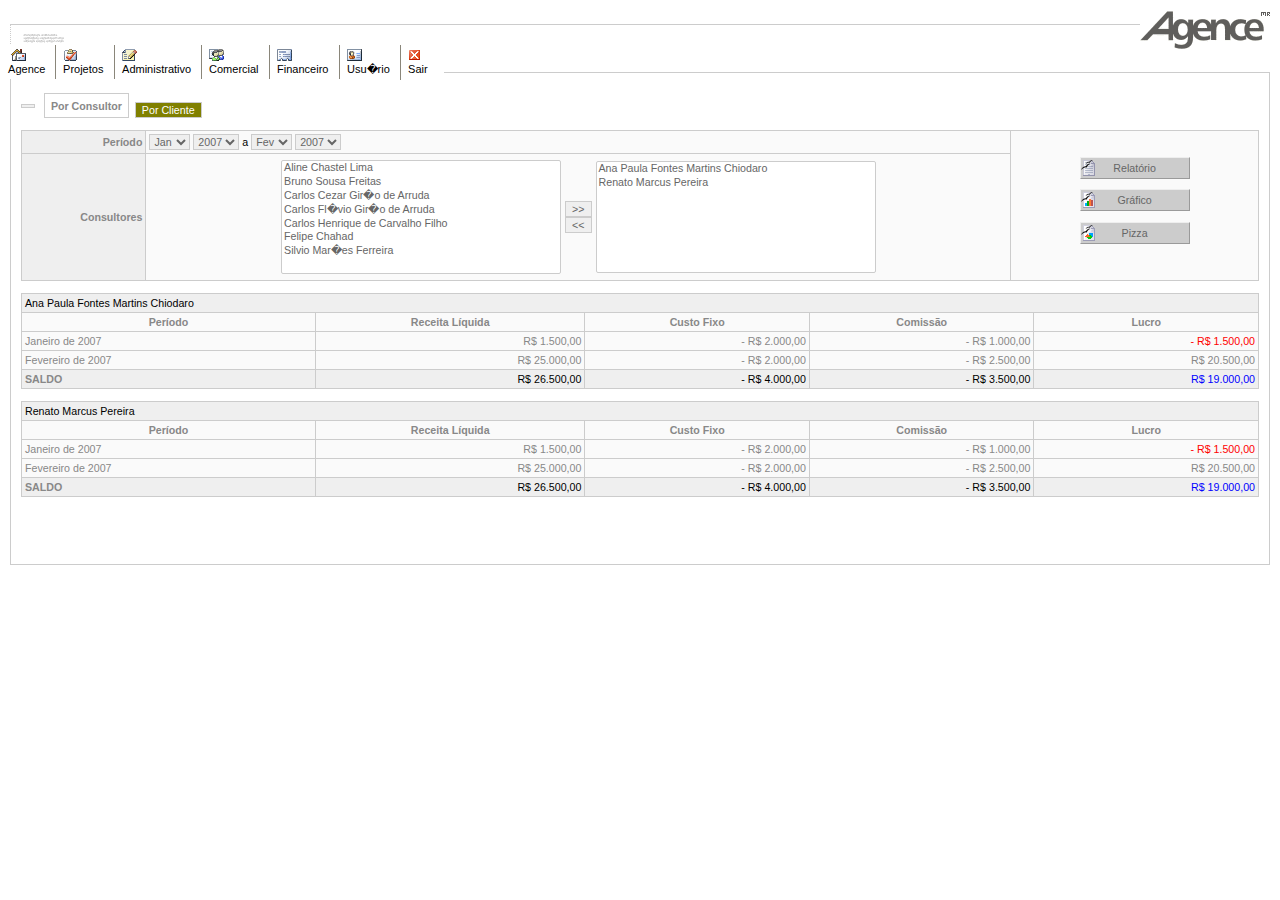
<file: resources/views/prototipo_html/con_desem_consultor_rel.htm>
<!DOCTYPE HTML PUBLIC "-//W3C//DTD HTML 4.0 Transitional//EN">
<!-- saved from url=(0043)http://www.agence.com.br/caol/consultas.php -->
<HTML><HEAD><TITLE>CAOL - Controle de Atividades Online - Agence Interativa</TITLE>
<style>
	#sub1, #sub2, #sub3
	{ position: absolute;
	  left: 480px;
	  visibility: hidden;
	  z-index: 3
	}
</style>
		<script language='javascript' src="js/popcalendar.js"></script>
<SCRIPT language="JavaScript">
<!--

<!-- comeco do selection box
function move(fbox, tbox) {
var arrFbox = new Array();
var arrTbox = new Array();
var arrLookup = new Array();
var i;
for (i = 0; i < tbox.options.length; i++) {
arrLookup[tbox.options[i].text] = tbox.options[i].value;
arrTbox[i] = tbox.options[i].text;
}
var fLength = 0;
var tLength = arrTbox.length;
for(i = 0; i < fbox.options.length; i++) {
arrLookup[fbox.options[i].text] = fbox.options[i].value;
if (fbox.options[i].selected && fbox.options[i].value != "") {
arrTbox[tLength] = fbox.options[i].text;
tLength++;
}
else {
arrFbox[fLength] = fbox.options[i].text;
fLength++;
   }
}
arrFbox.sort();
arrTbox.sort();
fbox.length = 0;
tbox.length = 0;
var c;
for(c = 0; c < arrFbox.length; c++) {
var no = new Option();
no.value = arrLookup[arrFbox[c]];
no.text = arrFbox[c];
fbox[c] = no;
}
for(c = 0; c < arrTbox.length; c++) {
var no = new Option();
no.value = arrLookup[arrTbox[c]];
no.text = arrTbox[c];
tbox[c] = no;
   }
}
//  fim de selection box -->
//-->
</script>

<SCRIPT LANGUAGE="JavaScript">

<!-- selecione e mostra o campo
catnumber = 1
offset = 150
performOnchange = false
if (document.all) {
  docObj = "document.all."
  styleObj = ".style"
  } else {
  docObj = "document."
  styleObj = ""
}
function openselect(subcat) {
  popupselect = eval(docObj + subcat + styleObj)
  popupselect.visibility = "visible"
}
function closeselect(submenu,subcat){
  popupselect = eval(docObj + subcat + styleObj)
  if (submenu.selectedIndex != 0) {
    popupselect.visibility = "hidden"
    numchoice = submenu.selectedIndex
    choice = submenu[numchoice].value
    subcategory.value = choice
    submenu.selectedIndex = 0
  }
}
function lock() {
  performOnchange = false
}
function unlock() {
  performOnchange = true
}
function selectSub(cat) {
  for (i=1; i <= catnumber; i++) {
    subcat = "sub" + i
    popupselect = eval(docObj + subcat + styleObj)
    popupselect.visibility = "hidden"
  }
  if (performOnchange == true) {
    letsopen = "sub" + cat.selectedIndex
    if (letsopen == "sub0") {
      alert("No category selected")
      choice = "Cancelada"
      subcategory.value = choice
      cat.focus()
      } else {
      openselect(letsopen)
      lock()
    }
  }
}
//  fim do seleciona e mostra campo -->
</script>
<SCRIPT language=JavaScript src="js/cor_fundo.js" type=text/javascript></SCRIPT>
  <script language="JavaScript">
<!--
function PesquisaAvancada()
	{
		if (document.all['pesquisaAvancada'][1].style.display=='none')
			{
			document.all['pesquisaAvancada'][1].style.display='block'
			
			;
			}
		else
			{
			document.all['pesquisaAvancada'][1].style.display='none'
		
			;
			}
	}//-- fim PesquisaAvancada
//-->



<!-- inicio de formatacao de valores financeiros
function currencyFormat(fld, milSep, decSep, e) {
var sep = 0;
var key = '';
var i = j = 0;
var len = len2 = 0;
var strCheck = '0123456789';
var aux = aux2 = '';
var whichCode = (window.Event) ? e.which : e.keyCode;
if (whichCode == 13) return true; 
key = String.fromCharCode(whichCode); 
if (strCheck.indexOf(key) == -1) return false;  
len = fld.value.length;
for(i = 0; i < len; i++)
if ((fld.value.charAt(i) != '0') && (fld.value.charAt(i) != decSep)) break;
aux = '';
for(; i < len; i++)
if (strCheck.indexOf(fld.value.charAt(i))!=-1) aux += fld.value.charAt(i);
aux += key;
len = aux.length;
if (len == 0) fld.value = '';
if (len == 1) fld.value = '0'+ decSep + '0' + aux;
if (len == 2) fld.value = '0'+ decSep + aux;
if (len > 2) {
aux2 = '';
for (j = 0, i = len - 3; i >= 0; i--) {
if (j == 3) {
aux2 += milSep;
j = 0;
}
aux2 += aux.charAt(i);
j++;
}
fld.value = '';
len2 = aux2.length;
for (i = len2 - 1; i >= 0; i--)
fld.value += aux2.charAt(i);
fld.value += decSep + aux.substr(len - 2, len);
}
return false;
}
//  fim de formatacao de valores financeiros -->
        </script>
<SCRIPT language=JavaScript>
<!-- Begin
datetoday = new Date();
timenow=datetoday.getTime();
datetoday.setTime(timenow);
thehour = datetoday.getHours();
if (thehour > 18) display = "Boa noite";
else if (thehour >12) display = "Boa tarde";
else display = "Bom dia";
var greeting = (display + " ");

//  End -->
</script>
<SCRIPT language=JavaScript>
<!--

<!-- Come�o de formata��o de data
var isNav4 = false, isNav5 = false, isIE4 = false
var strSeperator = "/"; 
var vDateType = 1;
var vYearType = 4;
var err = 0;
if(navigator.appName == "Netscape") {
if (navigator.appVersion < "5") {
isNav4 = true;
isNav5 = false;
}
else
if (navigator.appVersion > "4") {
isNav4 = false;
isNav5 = true;
   }
}
else isIE4 = true;
function DateFormat(vDateName, vDateValue, e, dateCheck, dateType) {
vDateType = dateType;

if (vDateValue == "~") {
alert("AppVersion = "+navigator.appVersion+" \nNav. 4 Version = "+isNav4+" \nNav. 5 Version = "+isNav5+" \nIE Version = "+isIE4+" \nYear Type = "+vYearType+" \nDate Type = "+vDateType+" \nSeparator = "+strSeperator);
vDateName.value = "";
vDateName.focus();
return true;
}
var whichCode = (window.Event) ? e.which : e.keyCode;

if (vDateValue.length > 8 && isNav4) {
if ((vDateValue.indexOf("-") >= 1) || (vDateValue.indexOf("/") >= 1)) return true;
}

var alphaCheck = " abcdefghijklmnopqrstuvwxyzABCDEFGHIJKLMNOPQRSTUVWXYZ/-";
if (alphaCheck.indexOf(vDateValue) >= 1) {
if (isNav4) {
vDateName.value = "";
vDateName.focus();
vDateName.select();
return false;
}
else {
vDateName.value = vDateName.value.substr(0, (vDateValue.length-1));
return false;
   }
}
if (whichCode == 8) 
return false;
else {


var strCheck = '47,48,49,50,51,52,53,54,55,56,57,58,59,95,96,97,98,99,100,101,102,103,104,105';
if (strCheck.indexOf(whichCode) != -1) {
if (isNav4) {
if (((vDateValue.length < 6 && dateCheck) || (vDateValue.length == 7 && dateCheck)) && (vDateValue.length >=1)) {
alert("Data inv�lida\nPor favor, tente novamente");
vDateName.value = "";
vDateName.focus();
vDateName.select();
return false;
}
if (vDateValue.length == 6 && dateCheck) {
var mDay = vDateName.value.substr(2,2);
var mMonth = vDateName.value.substr(0,2);
var mYear = vDateName.value.substr(4,4);

if (mYear.length == 2 && vYearType == 4) {
var mToday = new Date();

var checkYear = mToday.getFullYear() + 30; 
var mCheckYear = '20' + mYear;
if (mCheckYear >= checkYear) mYear = '19' + mYear;
else mYear = '20' + mYear;
}
var vDateValueCheck = mMonth+strSeperator+mDay+strSeperator+mYear;
if (!dateValid(vDateValueCheck)) {
alert("Data inv�lida\nPor favor, tente novamente");
vDateName.value = "";
vDateName.focus();
vDateName.select();
return false;
}
return true;
}
else {

if (vDateValue.length >= 8  && dateCheck) {

if (vDateType == 3) {
var mMonth = vDateName.value.substr(2,2);
var mDay = vDateName.value.substr(0,2);
var mYear = vDateName.value.substr(4,4)
vDateName.value = mDay+strSeperator+mMonth+strSeperator+mYear;
}


var vDateTypeTemp = vDateType;
vDateType = 1;
var vDateValueCheck = mMonth+strSeperator+mDay+strSeperator+mYear;
if (!dateValid(vDateValueCheck)) {
alert("Data inv�lida\nPor favor, tente novamente");
vDateType = vDateTypeTemp;
vDateName.value = "";
vDateName.focus();
vDateName.select();
return false;
}
vDateType = vDateTypeTemp;
return true;
}
else {
if (((vDateValue.length < 8 && dateCheck) || (vDateValue.length == 9 && dateCheck)) && (vDateValue.length >=1)) {
alert("Data inv�lida\nPor favor, tente novamente");
vDateName.value = "";
vDateName.focus();
vDateName.select();
return false;
         }
      }
   }
}
else {

if (((vDateValue.length < 8 && dateCheck) || (vDateValue.length == 9 && dateCheck)) && (vDateValue.length >=1)) {
alert("Data inv�lida\nPor favor, tente novamente");
vDateName.value = "";
vDateName.focus();
return true;
}

if (vDateValue.length >= 8 && dateCheck) {

if (vDateType == 1) {
var mMonth = vDateName.value.substr(0,2);
var mDay = vDateName.value.substr(3,2);
var mYear = vDateName.value.substr(6,4)
}

if (vDateType == 2) {
var mYear = vDateName.value.substr(0,4)
var mMonth = vDateName.value.substr(5,2);
var mDay = vDateName.value.substr(8,2);
}

if (vDateType == 3) {
var mDay = vDateName.value.substr(0,2);
var mMonth = vDateName.value.substr(3,2);
var mYear = vDateName.value.substr(6,4)
}

var vDateTypeTemp = vDateType;


vDateType = 1;

var vDateValueCheck = mMonth+strSeperator+mDay+strSeperator+mYear;
if (vDateValueCheck.length >= 8 && dateCheck) {

if (mYear.length == 2 && vYearType == 4) {
var mToday = new Date();

var checkYear = mToday.getFullYear() + 30; 
var mCheckYear = '20' + mYear;
if (mCheckYear >= checkYear) mYear = '19' + mYear;
else mYear = '20' + mYear;
}
vDateValueCheck = mMonth+strSeperator+mDay+strSeperator+mYear;
} 
if (!dateValid(vDateValueCheck)) {
alert("Data inv�lida\nPor favor, tente novamente");
vDateType = vDateTypeTemp;
vDateName.value = "";
vDateName.focus();
return true;
}
vDateType = vDateTypeTemp;
return true;
}
else {
if (vDateType == 1) {
if (vDateValue.length == 2) {
vDateName.value = vDateValue+strSeperator;
}
if (vDateValue.length == 5) {
vDateName.value = vDateValue+strSeperator;
   }
}
if (vDateType == 2)
{
if (vDateValue.length == 4)  
{
vDateName.value = vDateValue+strSeperator;
}
if (vDateValue.length == 7) {
vDateName.value = vDateValue+strSeperator;
   }
}
if (vDateType == 3) {
if (vDateValue.length == 2) {
vDateName.value = vDateValue+strSeperator;
}
if (vDateValue.length == 5) {
vDateName.value = vDateValue+strSeperator;
   }
}
return true;
   }
}
if (vDateValue.length == 10&& dateCheck) {
if (!dateValid(vDateName)) {


alert("Data inv�lida\nPor favor, tente novamente");
vDateName.focus();
vDateName.select();
   }
}
return false;
}
else {

if (isNav4) {
vDateName.value = "";
vDateName.focus();
vDateName.select();
return false;
}
else {
vDateName.value = vDateName.value.substr(0, (vDateValue.length-1));
return false;
         }
      }
   }
}
function dateValid(objName) {
var strDate;
var strDateArray;
var strDay;
var strMonth;
var strYear;
var intday;
var intMonth;
var intYear;
var booFound = false;
var datefield = objName;
var strSeparatorArray = new Array("-"," ","/",".");
var intElementNr;

var strMonthArray = new Array(12);
strMonthArray[0] = "Jan";
strMonthArray[1] = "Feb";
strMonthArray[2] = "Mar";
strMonthArray[3] = "Apr";
strMonthArray[4] = "May";
strMonthArray[5] = "Jun";
strMonthArray[6] = "Jul";
strMonthArray[7] = "Aug";
strMonthArray[8] = "Sep";
strMonthArray[9] = "Oct";
strMonthArray[10] = "Nov";
strMonthArray[11] = "Dec";

strDate = objName;
if (strDate.length < 1) {
return true;
}
for (intElementNr = 0; intElementNr < strSeparatorArray.length; intElementNr++) {
if (strDate.indexOf(strSeparatorArray[intElementNr]) != -1) {
strDateArray = strDate.split(strSeparatorArray[intElementNr]);
if (strDateArray.length != 3) {
err = 1;
return false;
}
else {
strDay = strDateArray[0];
strMonth = strDateArray[1];
strYear = strDateArray[2];
}
booFound = true;
   }
}
if (booFound == false) {
if (strDate.length>5) {
strDay = strDate.substr(0, 2);
strMonth = strDate.substr(2, 2);
strYear = strDate.substr(4);
   }
}

if (strYear.length == 2) {
strYear = '20' + strYear;
}
strTemp = strDay;
strDay = strMonth;
strMonth = strTemp;
intday = parseInt(strDay, 10);
if (isNaN(intday)) {
err = 2;
return false;
}
intMonth = parseInt(strMonth, 10);
if (isNaN(intMonth)) {
for (i = 0;i<12;i++) {
if (strMonth.toUpperCase() == strMonthArray[i].toUpperCase()) {
intMonth = i+1;
strMonth = strMonthArray[i];
i = 12;
   }
}
if (isNaN(intMonth)) {
err = 3;
return false;
   }
}
intYear = parseInt(strYear, 10);
if (isNaN(intYear)) {
err = 4;
return false;
}
if (intMonth>12 || intMonth<1) {
err = 5;
return false;
}
if ((intMonth == 1 || intMonth == 3 || intMonth == 5 || intMonth == 7 || intMonth == 8 || intMonth == 10 || intMonth == 12) && (intday > 31 || intday < 1)) {
err = 6;
return false;
}
if ((intMonth == 4 || intMonth == 6 || intMonth == 9 || intMonth == 11) && (intday > 30 || intday < 1)) {
err = 7;
return false;
}
if (intMonth == 2) {
if (intday < 1) {
err = 8;
return false;
}
if (LeapYear(intYear) == true) {
if (intday > 29) {
err = 9;
return false;
   }
}
else {
if (intday > 28) {
err = 10;
return false;
      }
   }
}
return true;
}
function LeapYear(intYear) {
if (intYear % 100 == 0) {
if (intYear % 400 == 0) {
return true;
   }
}
else {
if ((intYear % 4) == 0) {
return true;
   }
}
return false;
}
//  fim de validacao de data -->

<!-- inicio do tratamento de apenas numeros
function numbersonly(myfield, e)
{
    if (myfield.length ==0)
	    myfield.value=0;  
	  var key;
	  var keychar;
    if (window.event)
     key = window.event.keyCode;
    else if (e)
     key = e.which;
    else
     return true;
	  keychar = String.fromCharCode(key);
    if ((key==null) || (key==0) || (key==8) || 
		      (key==9)|| (key==13)|| (key==27) )
     return true;
    else if ((("0123456789").indexOf(keychar) > -1))
	     return true;
	else
   return false;
}

//--> fim da trava para numero apenas
<!-- in�cio do valida email
function emailCheck (emailStr) {
var emailPat=/^(.+)@(.+)$/
var specialChars="\\(\\)<>@,;:\\\\\\\"\\.\\[\\]"
var validChars="\[^\\s" + specialChars + "\]"
var quotedUser="(\"[^\"]*\")"
var ipDomainPat=/^\[(\d{1,3})\.(\d{1,3})\.(\d{1,3})\.(\d{1,3})\]$/
var atom=validChars + '+'
var word="(" + atom + "|" + quotedUser + ")"
var userPat=new RegExp("^" + word + "(\\." + word + ")*$")
var domainPat=new RegExp("^" + atom + "(\\." + atom +")*$")
var matchArray=emailStr.match(emailPat)
if (matchArray==null) {
	alert("Endere�o de Email parece incorreto (verifique @ e .)")
	return false
}
var user=matchArray[1]
var domain=matchArray[2]
if (user.match(userPat)==null) {
    alert("Conta de email parece ser inv�lido.")
    return false
}
var IPArray=domain.match(ipDomainPat)
if (IPArray!=null) {
	  for (var i=1;i<=4;i++) {
	    if (IPArray[i]>255) {
	        alert("Destino de IP inv�lido.")
		return false
	    }
    }
    return true
}
var domainArray=domain.match(domainPat)
if (domainArray==null) {
	alert("Dom�nio inv�lido.")
    return false
}
var atomPat=new RegExp(atom,"g")
var domArr=domain.match(atomPat)
var len=domArr.length
if (domArr[domArr.length-1].length<2 || 
    domArr[domArr.length-1].length>3) {
   alert("O endere�o deve ter 3 letras de dom�nio, ou 2 letras de pa�s.")
   return false
}
if (len<2) {
   var errStr="Falta hostname."
   alert(errStr)
   return false
}
return true;
}
//  fim de validacao de email -->
//-->
</SCRIPT>
<!-- HTML HEADER -->
<META http-equiv=Content-Type content="text/html; charset=windows-1252">
<META content="NOINDEX, NOFOLLOW" name=ROBOTS>
<META http-equiv=Content-Language content=pt-br>
<META http-equiv=pragma content=no-cache>
<META http-equiv=cache-Control content="no cache">
<META http-equiv=expires content="sat, 04 dec 1993 21:29:02 gmt">
<link href="css/style.css" type="text/css" rel="stylesheet" />


<SCRIPT language=JavaScript 
src="inc/menu_array.js.htm" 
type=text/javascript></SCRIPT>

<SCRIPT language=JavaScript 
src="inc/menu_script.js" 
type=text/javascript></SCRIPT>

<META content="MSHTML 6.00.2800.1106" name=GENERATOR>
</HEAD>
<BODY>
<TABLE cellSpacing=0 cellPadding=0 width="100%" border=0>
  <TBODY>
  <TR>
    <TD width="100%" colSpan=3 height=10><IMG 
      src="inc/spacer.gif" 
      width=10></TD></TR>
  <TR>
    <TD noWrap width=10><IMG 
      src="inc/spacer.gif" 
      width=10></TD>
    <TD width="100%">
      <TABLE cellSpacing=0 cellPadding=0 width="100%" border=0>
        <TBODY>
        <TR>
          <TD style="BORDER-BOTTOM: #ccc 1px solid">&nbsp;</TD>
          <TD width=98 background="" height=40 rowSpan=2><A 
            href="http://www.agence.com.br/" target=_blank><IMG alt="" 
            src="inc/logo.gif" 
            border=0></A></TD></TR>
        <TR>
          <TD 
          style="PADDING-RIGHT: 3px; PADDING-LEFT: 3px; PADDING-BOTTOM: 3px; BORDER-LEFT: #ccc 1px dotted; PADDING-TOP: 3px"><IMG 
            height=15 alt="" 
            src="inc/fig.gif" 
            width=51 border=0></TD></TR></TBODY></TABLE></TD>
    <TD noWrap width=10><IMG 
      src="inc/spacer.gif" 
      width=10></TD></TR>
  <TR>
    <TD width="100%" colSpan=3 height=10><IMG 
      src="inc/spacer.gif" 
      width=10></TD></TR>
  <TR>
    <TD noWrap width=10><IMG 
      src="inc/spacer.gif" 
      width=10></TD>
    <TD width="100%">&nbsp;</TD>
    <TD noWrap width=10><IMG 
      src="inc/spacer.gif" 
      width=10></TD></TR></TBODY></TABLE>
<TABLE cellSpacing=0 cellPadding=0 width="100%" border=0>
  <TBODY>
  <TR>
    <TD noWrap width=10><IMG 
      src="inc/spacer.gif" 
      width=10></TD>
    <TD width="100%">
      <table cellspacing=0 cellpadding=0 width="100%" border=0>
        <tr>
          <td class=index style="PADDING-RIGHT: 10px; PADDING-LEFT: 10px; PADDING-BOTTOM: 10px; PADDING-TOP: 10px" valign=top><table border="0" width="100%" cellspacing="0" cellpadding="0">
                <tr>
                  <!--
    
    Para as abas ficarem com o visual apresentado na p&aacute;gina, &eacute; necess&aacute;rio colocar os inputs
    dentro de uma tabela. Essa tabela faz o papel de grade e gera algumas linhas pra completar
    o layout. 
    
    Importante:
    Note the a c&eacute;lula onde consta o botao principal (selecionado) n&atilde;o leva a classe CEL_TAB.
    
    Recomendo criar uma funcao/classe para gerar essas Abas com esse layout.
    
    -->
                  <td nowrap valign="bottom" align="center" class="cel_tab" height="35"><input type="submit" value name="nothing2" class="nothing">
&nbsp;&nbsp;</td><form action="con_desempenho.htm">
                  <td nowrap valign="bottom" align="center"><span class="cel_tab">
                    <input type="submit" value="Por Consultor" name="act22223" class="tab_current">
                  </span></td>
				  </form>
                  <td nowrap valign="bottom" align="center" class="cel_tab">&nbsp;&nbsp;</td>
				  <form action="con_desempenho_aba_cliente.htm">
                  <td nowrap valign="bottom" align="center"><input type="submit" value="Por Cliente" name="act2" class="tab">                  </td>
				  </form>
                  <td nowrap valign="bottom" align="center" class="cel_tab">&nbsp;&nbsp;</td>
				  <form action="cadastro_boleto_carregado_cancelado.htm">
                  <td nowrap valign="bottom" align="center" class="cel_tab">&nbsp;</td>
				  </form>
                  <td nowrap valign="bottom" align="center" class="cel_tab">&nbsp;&nbsp;</td>
                  <td nowrap valign="bottom" align="center" class="cel_tab">&nbsp;</td>
                  <td nowrap valign="bottom" align="center" class="cel_tab">&nbsp;&nbsp;</td>
                  <td nowrap valign="bottom" align="center" class="cel_tab">&nbsp;</td>
                  <td nowrap valign="bottom" align="center" class="cel_tab">&nbsp;&nbsp;</td>
                  <td nowrap valign="bottom" align="center" class="cel_tab">&nbsp;</td>
                  <td valign="bottom" class="cel_tab" width="100%">&nbsp;</td>
                </tr>
              </table>
              <br>
              <table width="100%" cellpadding="3" cellspacing="1" 
                  bgcolor="#cccccc"  id="pesquisaAvancada">
                <tbody>
                  <tr bgcolor="#fafafa">
                    <td width="10%" nowrap="nowrap" bgcolor="#efefef"><div align="right"><strong>Per&iacute;odo</strong></div></td>
                    <td><font color="black">
                      <select name="select5">
                        <option selected>Jan
                        <option>Fev
                        <option>Mar
                        <option>Abr
                        <option>Mai                        
                        <option>Jun
                        <option>Jul
                        <option>Ago
                        <option>Set 
                        <option>Out                          
                        <option>Nov
                        <option>Dez
                      </select>
                      <select name="select">
                        <option>2003
                        <option>2004
                        <option>2005</option>
                                    <option>2006</option>
                                    <option selected>2007</option>
                      </select>
                      a
                      <select name="select3">
                        <option>Jan
                        <option selected>Fev
                        <option>Mar
                        <option>Abr
                        <option>Mai                        
                        <option>Jun
                        <option>Jul
                        <option>Ago
                        <option>Set 
                        <option>Out                          
                        <option>Nov
                        <option>Dez
                      </select>
                      <select name="select4">
                        <option>2003
                        <option>2004
                        <option>2005</option>
                <option>2006</option>
                <option selected>2007</option>
                      </select>
                    </font></td>
                    <td width="20%" rowspan="2"><div align="center"><font color="black">
                        <form action="con_desem_consultor_rel.htm">
                          <input style="BORDER-RIGHT: 1px outset; BORDER-TOP: 1px outset; FONT-SIZE: 8pt; BACKGROUND-POSITION-Y: center; LEFT: 120px; BACKGROUND-IMAGE: url(img/icone_relatorio.png); BORDER-LEFT: 1px outset; WIDTH: 110px; BORDER-BOTTOM: 1px outset; BACKGROUND-REPEAT: no-repeat; FONT-FAMILY: Tahoma, Verdana, Arial; HEIGHT: 22px; BACKGROUND-COLOR: #CCCCCC" type="submit" value="Relat&oacute;rio" name="btSalvar22" />
                        </form>
                      <form action="con_desem_consultor_graf.htm">
                        <input style="BORDER-RIGHT: 1px outset; BORDER-TOP: 1px outset; FONT-SIZE: 8pt; BACKGROUND-POSITION-Y: center; LEFT: 120px; BACKGROUND-IMAGE: url(img/icone_grafico.png); BORDER-LEFT: 1px outset; WIDTH: 110px; BORDER-BOTTOM: 1px outset; BACKGROUND-REPEAT: no-repeat; FONT-FAMILY: Tahoma, Verdana, Arial; HEIGHT: 22px; BACKGROUND-COLOR: #CCCCCC" type="submit" value="Gr&aacute;fico" name="btSalvar222" />
                      </form>
                      <form action="con_desem_consultor_pizza.htm">
                        <input style="BORDER-RIGHT: 1px outset; BORDER-TOP: 1px outset; FONT-SIZE: 8pt; BACKGROUND-POSITION-Y: center; LEFT: 120px; BACKGROUND-IMAGE: url(img/icone_pizza.png); BORDER-LEFT: 1px outset; WIDTH: 110px; BORDER-BOTTOM: 1px outset; BACKGROUND-REPEAT: no-repeat; FONT-FAMILY: Tahoma, Verdana, Arial; HEIGHT: 22px; BACKGROUND-COLOR: #CCCCCC" type="submit" value="Pizza" name="btSalvar222" />
                      </form>
                    </font></div></td>
                  </tr>
                  <tr bgcolor="#fafafa">
                    <td nowrap="nowrap" bgcolor="#efefef"><div align="right"><strong>Consultores</strong></div></td>
                    <td><table align="center">
                        <tr>
                          <td><select multiple size="8" name="list1" id="list1" style="width:280">

<option value="aline.chastel" >Aline Chastel Lima</option>

<option value="bruno.freitas" >Bruno Sousa Freitas</option>
<option value="contato" >Carlos Cezar Gir�o de Arruda</option>
<option value="carlos.arruda" >Carlos Fl�vio Gir�o de Arruda</option>
<option value="carlos.carvalho" >Carlos Henrique de Carvalho Filho</option>
<option value="felipe.chahad" >Felipe Chahad</option>

<option value="silvio.maraes" >Silvio Mar�es Ferreira</option>
                            </select>
                          </td>
                          <td align="center" valign="middle"><input name="button" type="button" onClick="move(list1,list2)" value=">>">
                              <br>
                              <input name="button" type="button" onClick="move(list2,list1)" value="<<">
                          </td>
                          <td><select multiple size="8" name="list2" id="list2" style="width:280">
<option value="anapaula.chiodaro" >Ana Paula Fontes Martins Chiodaro</option>
<option value="renato.pereira" >Renato Marcus Pereira</option>
                            </select>
                              <input type="hidden"  name="lista_analista" value="">
                          </td>
                        </tr>
                    </table></td>
                  </tr>
                </tbody>
              </table>
              <br>
              <table cellspacing=1 cellpadding=3 width="100%" 
                  bgcolor=#cccccc  id="pesquisaAvancada">
                <tbody>
                  <tr bgcolor=#efefef>
                    <td colspan=5><span class="style3">Ana Paula Fontes Martins Chiodaro</span> </td>
                  </tr>
                  <tr bgcolor=#fafafa>
                    <td nowrap><div align="center"><strong>Per&iacute;odo</strong></div></td>
                    <td><div align="center"><strong>Receita L&iacute;quida </strong></div></td>
                    <td><div align="center"><strong>Custo Fixo </strong></div></td>
                    <td><div align="center"><strong>Comiss&atilde;o</strong></div></td>
                    <td><div align="center"><strong>Lucro</strong></div></td>
                  </tr>
                  <tr bgcolor=#fafafa>
                    <td nowrap>Janeiro de 2007</td>
                    <td><div align="right">R$ 1.500,00</div></td>
                    <td><div align="right">- R$ 2.000,00</div></td>
                    <td><div align="right">- R$ 1.000,00</div></td>
                    <td><div align="right"><font color="#FF0000">- R$ 1.500,00</font></div></td>
                  </tr>
                  <tr bgcolor=#fafafa>
                    <td nowrap>Fevereiro de 2007 </td>
                    <td><div align="right">R$ 25.000,00</div></td>
                    <td><div align="right">- R$ 2.000,00</div></td>
                    <td><div align="right">- R$ 2.500,00</div></td>
                    <td><div align="right">R$ 20.500,00</div></td>
                  </tr>
                  <tr bgcolor=#efefef>
                    <td nowrap bgcolor="#efefef"><strong>SALDO</strong></td>
                    <td><div align="right"><font color="#000000">R$ 26.500,00</font></div></td>
                    <td><div align="right"><font color="#000000">- R$ 4.000,00</font></div></td>
                    <td><div align="right"><font color="#000000">- R$ 3.500,00</font></div></td>
                    <td><div align="right"><font color="#0000FF">R$ 19.000,00</font></div></td>
                  </tr>
                </tbody>
              </table>
              <br>
              <table cellspacing=1 cellpadding=3 width="100%" 
                  bgcolor=#cccccc  id="pesquisaAvancada">
                <tbody>
                  <tr bgcolor=#efefef>
                    <td colspan=5><span class="style3">Renato Marcus Pereira </span></td>
                  </tr>
                  <tr bgcolor=#fafafa>
                    <td nowrap><div align="center"><strong>Per&iacute;odo</strong></div></td>
                    <td><div align="center"><strong>Receita L&iacute;quida </strong></div></td>
                    <td><div align="center"><strong>Custo Fixo </strong></div></td>
                    <td><div align="center"><strong>Comiss&atilde;o</strong></div></td>
                    <td><div align="center"><strong>Lucro</strong></div></td>
                  </tr>
                  <tr bgcolor=#fafafa>
                    <td nowrap>Janeiro de 2007</td>
                    <td><div align="right">R$ 1.500,00</div></td>
                    <td><div align="right">- R$ 2.000,00</div></td>
                    <td><div align="right">- R$ 1.000,00</div></td>
                    <td><div align="right"><font color="#FF0000">- R$ 1.500,00</font></div></td>
                  </tr>
                  <tr bgcolor=#fafafa>
                    <td nowrap>Fevereiro de 2007 </td>
                    <td><div align="right">R$ 25.000,00</div></td>
                    <td><div align="right">- R$ 2.000,00</div></td>
                    <td><div align="right">- R$ 2.500,00</div></td>
                    <td><div align="right">R$ 20.500,00</div></td>
                  </tr>
                  <tr bgcolor=#efefef>
                    <td nowrap bgcolor="#efefef"><strong>SALDO</strong></td>
                    <td><div align="right"><font color="#000000">R$ 26.500,00</font></div></td>
                    <td><div align="right"><font color="#000000">- R$ 4.000,00</font></div></td>
                    <td><div align="right"><font color="#000000">- R$ 3.500,00</font></div></td>
                    <td><div align="right"><font color="#0000FF">R$ 19.000,00</font></div></td>
                  </tr>
                </tbody>
              </table>
              <br>
              <p><br>
              </p>
              <p>&nbsp;    </p></td>
        </tr>
      </table></TD>
    <TD noWrap width=10><IMG 
      src="inc/spacer.gif" 
      width=10></TD></TR></TBODY></TABLE><BR></BODY></HTML>
</file>
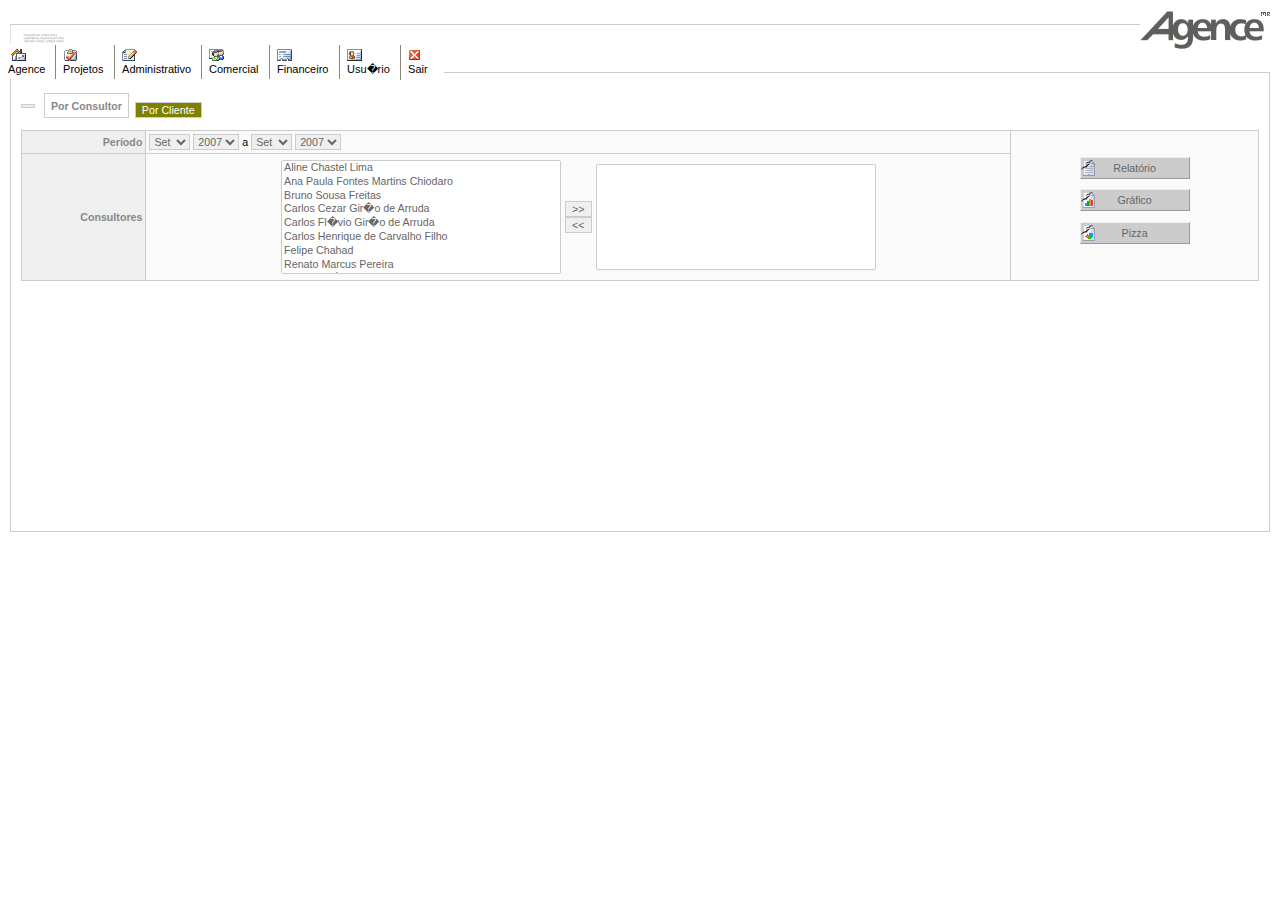
<file: resources/views/prototipo_html/con_desempenho.htm>
<!DOCTYPE HTML PUBLIC "-//W3C//DTD HTML 4.0 Transitional//EN">
<!-- saved from url=(0043)http://www.agence.com.br/caol/consultas.php -->
<HTML><HEAD><TITLE>CAOL - Controle de Atividades Online - Agence Interativa</TITLE>
<style>
	#sub1, #sub2, #sub3
	{ position: absolute;
	  left: 480px;
	  visibility: hidden;
	  z-index: 3
	}
</style>
		<script language='javascript' src="js/popcalendar.js"></script>
<SCRIPT language="JavaScript">
<!--
<!-- comeco do selection box
function move(fbox, tbox) {
var arrFbox = new Array();
var arrTbox = new Array();
var arrLookup = new Array();
var i;
for (i = 0; i < tbox.options.length; i++) {
arrLookup[tbox.options[i].text] = tbox.options[i].value;
arrTbox[i] = tbox.options[i].text;
}
var fLength = 0;
var tLength = arrTbox.length;
for(i = 0; i < fbox.options.length; i++) {
arrLookup[fbox.options[i].text] = fbox.options[i].value;
if (fbox.options[i].selected && fbox.options[i].value != "") {
arrTbox[tLength] = fbox.options[i].text;
tLength++;
}
else {
arrFbox[fLength] = fbox.options[i].text;
fLength++;
   }
}
arrFbox.sort();
arrTbox.sort();
fbox.length = 0;
tbox.length = 0;
var c;
for(c = 0; c < arrFbox.length; c++) {
var no = new Option();
no.value = arrLookup[arrFbox[c]];
no.text = arrFbox[c];
fbox[c] = no;
}
for(c = 0; c < arrTbox.length; c++) {
var no = new Option();
no.value = arrLookup[arrTbox[c]];
no.text = arrTbox[c];
tbox[c] = no;
   }
}
//  fim de selection box -->

function MM_openBrWindow(theURL,winName,features) { //v2.0
  window.open(theURL,winName,features);
}
//-->
</script>

<SCRIPT LANGUAGE="JavaScript">

<!-- selecione e mostra o campo
catnumber = 1
offset = 150
performOnchange = false
if (document.all) {
  docObj = "document.all."
  styleObj = ".style"
  } else {
  docObj = "document."
  styleObj = ""
}
function openselect(subcat) {
  popupselect = eval(docObj + subcat + styleObj)
  popupselect.visibility = "visible"
}
function closeselect(submenu,subcat){
  popupselect = eval(docObj + subcat + styleObj)
  if (submenu.selectedIndex != 0) {
    popupselect.visibility = "hidden"
    numchoice = submenu.selectedIndex
    choice = submenu[numchoice].value
    subcategory.value = choice
    submenu.selectedIndex = 0
  }
}
function lock() {
  performOnchange = false
}
function unlock() {
  performOnchange = true
}
function selectSub(cat) {
  for (i=1; i <= catnumber; i++) {
    subcat = "sub" + i
    popupselect = eval(docObj + subcat + styleObj)
    popupselect.visibility = "hidden"
  }
  if (performOnchange == true) {
    letsopen = "sub" + cat.selectedIndex
    if (letsopen == "sub0") {
      alert("No category selected")
      choice = "Cancelada"
      subcategory.value = choice
      cat.focus()
      } else {
      openselect(letsopen)
      lock()
    }
  }
}
//  fim do seleciona e mostra campo -->
</script>
<SCRIPT language=JavaScript src="js/cor_fundo.js" type=text/javascript></SCRIPT>
  <script language="JavaScript">
<!--
function PesquisaAvancada()
	{
		if (document.all['pesquisaAvancada'][1].style.display=='none')
			{
			document.all['pesquisaAvancada'][1].style.display='block'
			
			;
			}
		else
			{
			document.all['pesquisaAvancada'][1].style.display='none'
		
			;
			}
	}//-- fim PesquisaAvancada
//-->



<!-- inicio de formatacao de valores financeiros
function currencyFormat(fld, milSep, decSep, e) {
var sep = 0;
var key = '';
var i = j = 0;
var len = len2 = 0;
var strCheck = '0123456789';
var aux = aux2 = '';
var whichCode = (window.Event) ? e.which : e.keyCode;
if (whichCode == 13) return true; 
key = String.fromCharCode(whichCode); 
if (strCheck.indexOf(key) == -1) return false;  
len = fld.value.length;
for(i = 0; i < len; i++)
if ((fld.value.charAt(i) != '0') && (fld.value.charAt(i) != decSep)) break;
aux = '';
for(; i < len; i++)
if (strCheck.indexOf(fld.value.charAt(i))!=-1) aux += fld.value.charAt(i);
aux += key;
len = aux.length;
if (len == 0) fld.value = '';
if (len == 1) fld.value = '0'+ decSep + '0' + aux;
if (len == 2) fld.value = '0'+ decSep + aux;
if (len > 2) {
aux2 = '';
for (j = 0, i = len - 3; i >= 0; i--) {
if (j == 3) {
aux2 += milSep;
j = 0;
}
aux2 += aux.charAt(i);
j++;
}
fld.value = '';
len2 = aux2.length;
for (i = len2 - 1; i >= 0; i--)
fld.value += aux2.charAt(i);
fld.value += decSep + aux.substr(len - 2, len);
}
return false;
}
//  fim de formatacao de valores financeiros -->
        </script>
<SCRIPT language=JavaScript>
<!-- Begin
datetoday = new Date();
timenow=datetoday.getTime();
datetoday.setTime(timenow);
thehour = datetoday.getHours();
if (thehour > 18) display = "Boa noite";
else if (thehour >12) display = "Boa tarde";
else display = "Bom dia";
var greeting = (display + " ");

//  End -->
</script>
<SCRIPT language=JavaScript>
<!--

<!-- Come�o de formata��o de data
var isNav4 = false, isNav5 = false, isIE4 = false
var strSeperator = "/"; 
var vDateType = 1;
var vYearType = 4;
var err = 0;
if(navigator.appName == "Netscape") {
if (navigator.appVersion < "5") {
isNav4 = true;
isNav5 = false;
}
else
if (navigator.appVersion > "4") {
isNav4 = false;
isNav5 = true;
   }
}
else isIE4 = true;
function DateFormat(vDateName, vDateValue, e, dateCheck, dateType) {
vDateType = dateType;

if (vDateValue == "~") {
alert("AppVersion = "+navigator.appVersion+" \nNav. 4 Version = "+isNav4+" \nNav. 5 Version = "+isNav5+" \nIE Version = "+isIE4+" \nYear Type = "+vYearType+" \nDate Type = "+vDateType+" \nSeparator = "+strSeperator);
vDateName.value = "";
vDateName.focus();
return true;
}
var whichCode = (window.Event) ? e.which : e.keyCode;

if (vDateValue.length > 8 && isNav4) {
if ((vDateValue.indexOf("-") >= 1) || (vDateValue.indexOf("/") >= 1)) return true;
}

var alphaCheck = " abcdefghijklmnopqrstuvwxyzABCDEFGHIJKLMNOPQRSTUVWXYZ/-";
if (alphaCheck.indexOf(vDateValue) >= 1) {
if (isNav4) {
vDateName.value = "";
vDateName.focus();
vDateName.select();
return false;
}
else {
vDateName.value = vDateName.value.substr(0, (vDateValue.length-1));
return false;
   }
}
if (whichCode == 8) 
return false;
else {


var strCheck = '47,48,49,50,51,52,53,54,55,56,57,58,59,95,96,97,98,99,100,101,102,103,104,105';
if (strCheck.indexOf(whichCode) != -1) {
if (isNav4) {
if (((vDateValue.length < 6 && dateCheck) || (vDateValue.length == 7 && dateCheck)) && (vDateValue.length >=1)) {
alert("Data inv�lida\nPor favor, tente novamente");
vDateName.value = "";
vDateName.focus();
vDateName.select();
return false;
}
if (vDateValue.length == 6 && dateCheck) {
var mDay = vDateName.value.substr(2,2);
var mMonth = vDateName.value.substr(0,2);
var mYear = vDateName.value.substr(4,4);

if (mYear.length == 2 && vYearType == 4) {
var mToday = new Date();

var checkYear = mToday.getFullYear() + 30; 
var mCheckYear = '20' + mYear;
if (mCheckYear >= checkYear) mYear = '19' + mYear;
else mYear = '20' + mYear;
}
var vDateValueCheck = mMonth+strSeperator+mDay+strSeperator+mYear;
if (!dateValid(vDateValueCheck)) {
alert("Data inv�lida\nPor favor, tente novamente");
vDateName.value = "";
vDateName.focus();
vDateName.select();
return false;
}
return true;
}
else {

if (vDateValue.length >= 8  && dateCheck) {

if (vDateType == 3) {
var mMonth = vDateName.value.substr(2,2);
var mDay = vDateName.value.substr(0,2);
var mYear = vDateName.value.substr(4,4)
vDateName.value = mDay+strSeperator+mMonth+strSeperator+mYear;
}


var vDateTypeTemp = vDateType;
vDateType = 1;
var vDateValueCheck = mMonth+strSeperator+mDay+strSeperator+mYear;
if (!dateValid(vDateValueCheck)) {
alert("Data inv�lida\nPor favor, tente novamente");
vDateType = vDateTypeTemp;
vDateName.value = "";
vDateName.focus();
vDateName.select();
return false;
}
vDateType = vDateTypeTemp;
return true;
}
else {
if (((vDateValue.length < 8 && dateCheck) || (vDateValue.length == 9 && dateCheck)) && (vDateValue.length >=1)) {
alert("Data inv�lida\nPor favor, tente novamente");
vDateName.value = "";
vDateName.focus();
vDateName.select();
return false;
         }
      }
   }
}
else {

if (((vDateValue.length < 8 && dateCheck) || (vDateValue.length == 9 && dateCheck)) && (vDateValue.length >=1)) {
alert("Data inv�lida\nPor favor, tente novamente");
vDateName.value = "";
vDateName.focus();
return true;
}

if (vDateValue.length >= 8 && dateCheck) {

if (vDateType == 1) {
var mMonth = vDateName.value.substr(0,2);
var mDay = vDateName.value.substr(3,2);
var mYear = vDateName.value.substr(6,4)
}

if (vDateType == 2) {
var mYear = vDateName.value.substr(0,4)
var mMonth = vDateName.value.substr(5,2);
var mDay = vDateName.value.substr(8,2);
}

if (vDateType == 3) {
var mDay = vDateName.value.substr(0,2);
var mMonth = vDateName.value.substr(3,2);
var mYear = vDateName.value.substr(6,4)
}

var vDateTypeTemp = vDateType;


vDateType = 1;

var vDateValueCheck = mMonth+strSeperator+mDay+strSeperator+mYear;
if (vDateValueCheck.length >= 8 && dateCheck) {

if (mYear.length == 2 && vYearType == 4) {
var mToday = new Date();

var checkYear = mToday.getFullYear() + 30; 
var mCheckYear = '20' + mYear;
if (mCheckYear >= checkYear) mYear = '19' + mYear;
else mYear = '20' + mYear;
}
vDateValueCheck = mMonth+strSeperator+mDay+strSeperator+mYear;
} 
if (!dateValid(vDateValueCheck)) {
alert("Data inv�lida\nPor favor, tente novamente");
vDateType = vDateTypeTemp;
vDateName.value = "";
vDateName.focus();
return true;
}
vDateType = vDateTypeTemp;
return true;
}
else {
if (vDateType == 1) {
if (vDateValue.length == 2) {
vDateName.value = vDateValue+strSeperator;
}
if (vDateValue.length == 5) {
vDateName.value = vDateValue+strSeperator;
   }
}
if (vDateType == 2)
{
if (vDateValue.length == 4)  
{
vDateName.value = vDateValue+strSeperator;
}
if (vDateValue.length == 7) {
vDateName.value = vDateValue+strSeperator;
   }
}
if (vDateType == 3) {
if (vDateValue.length == 2) {
vDateName.value = vDateValue+strSeperator;
}
if (vDateValue.length == 5) {
vDateName.value = vDateValue+strSeperator;
   }
}
return true;
   }
}
if (vDateValue.length == 10&& dateCheck) {
if (!dateValid(vDateName)) {


alert("Data inv�lida\nPor favor, tente novamente");
vDateName.focus();
vDateName.select();
   }
}
return false;
}
else {

if (isNav4) {
vDateName.value = "";
vDateName.focus();
vDateName.select();
return false;
}
else {
vDateName.value = vDateName.value.substr(0, (vDateValue.length-1));
return false;
         }
      }
   }
}
function dateValid(objName) {
var strDate;
var strDateArray;
var strDay;
var strMonth;
var strYear;
var intday;
var intMonth;
var intYear;
var booFound = false;
var datefield = objName;
var strSeparatorArray = new Array("-"," ","/",".");
var intElementNr;

var strMonthArray = new Array(12);
strMonthArray[0] = "Jan";
strMonthArray[1] = "Feb";
strMonthArray[2] = "Mar";
strMonthArray[3] = "Apr";
strMonthArray[4] = "May";
strMonthArray[5] = "Jun";
strMonthArray[6] = "Jul";
strMonthArray[7] = "Aug";
strMonthArray[8] = "Sep";
strMonthArray[9] = "Oct";
strMonthArray[10] = "Nov";
strMonthArray[11] = "Dec";

strDate = objName;
if (strDate.length < 1) {
return true;
}
for (intElementNr = 0; intElementNr < strSeparatorArray.length; intElementNr++) {
if (strDate.indexOf(strSeparatorArray[intElementNr]) != -1) {
strDateArray = strDate.split(strSeparatorArray[intElementNr]);
if (strDateArray.length != 3) {
err = 1;
return false;
}
else {
strDay = strDateArray[0];
strMonth = strDateArray[1];
strYear = strDateArray[2];
}
booFound = true;
   }
}
if (booFound == false) {
if (strDate.length>5) {
strDay = strDate.substr(0, 2);
strMonth = strDate.substr(2, 2);
strYear = strDate.substr(4);
   }
}

if (strYear.length == 2) {
strYear = '20' + strYear;
}
strTemp = strDay;
strDay = strMonth;
strMonth = strTemp;
intday = parseInt(strDay, 10);
if (isNaN(intday)) {
err = 2;
return false;
}
intMonth = parseInt(strMonth, 10);
if (isNaN(intMonth)) {
for (i = 0;i<12;i++) {
if (strMonth.toUpperCase() == strMonthArray[i].toUpperCase()) {
intMonth = i+1;
strMonth = strMonthArray[i];
i = 12;
   }
}
if (isNaN(intMonth)) {
err = 3;
return false;
   }
}
intYear = parseInt(strYear, 10);
if (isNaN(intYear)) {
err = 4;
return false;
}
if (intMonth>12 || intMonth<1) {
err = 5;
return false;
}
if ((intMonth == 1 || intMonth == 3 || intMonth == 5 || intMonth == 7 || intMonth == 8 || intMonth == 10 || intMonth == 12) && (intday > 31 || intday < 1)) {
err = 6;
return false;
}
if ((intMonth == 4 || intMonth == 6 || intMonth == 9 || intMonth == 11) && (intday > 30 || intday < 1)) {
err = 7;
return false;
}
if (intMonth == 2) {
if (intday < 1) {
err = 8;
return false;
}
if (LeapYear(intYear) == true) {
if (intday > 29) {
err = 9;
return false;
   }
}
else {
if (intday > 28) {
err = 10;
return false;
      }
   }
}
return true;
}
function LeapYear(intYear) {
if (intYear % 100 == 0) {
if (intYear % 400 == 0) {
return true;
   }
}
else {
if ((intYear % 4) == 0) {
return true;
   }
}
return false;
}
//  fim de validacao de data -->

<!-- inicio do tratamento de apenas numeros
function numbersonly(myfield, e)
{
    if (myfield.length ==0)
	    myfield.value=0;  
	  var key;
	  var keychar;
    if (window.event)
     key = window.event.keyCode;
    else if (e)
     key = e.which;
    else
     return true;
	  keychar = String.fromCharCode(key);
    if ((key==null) || (key==0) || (key==8) || 
		      (key==9)|| (key==13)|| (key==27) )
     return true;
    else if ((("0123456789").indexOf(keychar) > -1))
	     return true;
	else
   return false;
}

//--> fim da trava para numero apenas
<!-- in�cio do valida email
function emailCheck (emailStr) {
var emailPat=/^(.+)@(.+)$/
var specialChars="\\(\\)<>@,;:\\\\\\\"\\.\\[\\]"
var validChars="\[^\\s" + specialChars + "\]"
var quotedUser="(\"[^\"]*\")"
var ipDomainPat=/^\[(\d{1,3})\.(\d{1,3})\.(\d{1,3})\.(\d{1,3})\]$/
var atom=validChars + '+'
var word="(" + atom + "|" + quotedUser + ")"
var userPat=new RegExp("^" + word + "(\\." + word + ")*$")
var domainPat=new RegExp("^" + atom + "(\\." + atom +")*$")
var matchArray=emailStr.match(emailPat)
if (matchArray==null) {
	alert("Endere�o de Email parece incorreto (verifique @ e .)")
	return false
}
var user=matchArray[1]
var domain=matchArray[2]
if (user.match(userPat)==null) {
    alert("Conta de email parece ser inv�lido.")
    return false
}
var IPArray=domain.match(ipDomainPat)
if (IPArray!=null) {
	  for (var i=1;i<=4;i++) {
	    if (IPArray[i]>255) {
	        alert("Destino de IP inv�lido.")
		return false
	    }
    }
    return true
}
var domainArray=domain.match(domainPat)
if (domainArray==null) {
	alert("Dom�nio inv�lido.")
    return false
}
var atomPat=new RegExp(atom,"g")
var domArr=domain.match(atomPat)
var len=domArr.length
if (domArr[domArr.length-1].length<2 || 
    domArr[domArr.length-1].length>3) {
   alert("O endere�o deve ter 3 letras de dom�nio, ou 2 letras de pa�s.")
   return false
}
if (len<2) {
   var errStr="Falta hostname."
   alert(errStr)
   return false
}
return true;
}
//  fim de validacao de email -->
//-->
</SCRIPT>
<!-- HTML HEADER -->
<META http-equiv=Content-Type content="text/html; charset=windows-1252">
<META content="NOINDEX, NOFOLLOW" name=ROBOTS>
<META http-equiv=Content-Language content=pt-br>
<META http-equiv=pragma content=no-cache>
<META http-equiv=cache-Control content="no cache">
<META http-equiv=expires content="sat, 04 dec 1993 21:29:02 gmt">
<META http-equiv=Refresh content="600; url=main.php">
<link href="css/style.css" type="text/css" rel="stylesheet" />


<SCRIPT language=JavaScript 
src="inc/menu_array.js.htm" 
type=text/javascript></SCRIPT>

<SCRIPT language=JavaScript 
src="inc/menu_script.js" 
type=text/javascript></SCRIPT>

<META content="MSHTML 6.00.2800.1106" name=GENERATOR>
</HEAD>
<BODY>
<TABLE cellSpacing=0 cellPadding=0 width="100%" border=0>
  <TBODY>
  <TR>
    <TD width="100%" colSpan=3 height=10><IMG 
      src="inc/spacer.gif" 
      width=10></TD></TR>
  <TR>
    <TD noWrap width=10><IMG 
      src="inc/spacer.gif" 
      width=10></TD>
    <TD width="100%">
      <TABLE cellSpacing=0 cellPadding=0 width="100%" border=0>
        <TBODY>
        <TR>
          <TD style="BORDER-BOTTOM: #ccc 1px solid">&nbsp;</TD>
          <TD width=98 background="" height=40 rowSpan=2><A 
            href="http://www.agence.com.br/" target=_blank><IMG alt="" 
            src="inc/logo.gif" 
            border=0></A></TD></TR>
        <TR>
          <TD 
          style="PADDING-RIGHT: 3px; PADDING-LEFT: 3px; PADDING-BOTTOM: 3px; BORDER-LEFT: #ccc 1px dotted; PADDING-TOP: 3px"><IMG 
            height=15 alt="" 
            src="inc/fig.gif" 
            width=51 border=0></TD></TR></TBODY></TABLE></TD>
    <TD noWrap width=10><IMG 
      src="inc/spacer.gif" 
      width=10></TD></TR>
  <TR>
    <TD width="100%" colSpan=3 height=10><IMG 
      src="inc/spacer.gif" 
      width=10></TD></TR>
  <TR>
    <TD noWrap width=10><IMG 
      src="inc/spacer.gif" 
      width=10></TD>
    <TD width="100%">&nbsp;</TD>
    <TD noWrap width=10><IMG 
      src="inc/spacer.gif" 
      width=10></TD></TR></TBODY></TABLE>
<TABLE cellSpacing=0 cellPadding=0 width="100%" border=0>
  <TBODY>
  <TR>
    <TD noWrap width=10><IMG 
      src="inc/spacer.gif" 
      width=10></TD>
    <TD width="100%">
      <table cellspacing=0 cellpadding=0 width="100%" border=0>
        <tr>
          <td class=index style="PADDING-RIGHT: 10px; PADDING-LEFT: 10px; PADDING-BOTTOM: 10px; PADDING-TOP: 10px" valign=top><table border="0" width="100%" cellspacing="0" cellpadding="0">
                <tr>
                  <!--
    
    Para as abas ficarem com o visual apresentado na p&aacute;gina, &eacute; necess&aacute;rio colocar os inputs
    dentro de uma tabela. Essa tabela faz o papel de grade e gera algumas linhas pra completar
    o layout. 
    
    Importante:
    Note the a c&eacute;lula onde consta o botao principal (selecionado) n&atilde;o leva a classe CEL_TAB.
    
    Recomendo criar uma funcao/classe para gerar essas Abas com esse layout.
    
    -->
                  <td nowrap valign="bottom" align="center" class="cel_tab" height="35"><input type="submit" value name="nothing2" class="nothing">
&nbsp;&nbsp;</td><form action="con_desempenho.htm">
                  <td nowrap valign="bottom" align="center"><span class="cel_tab">
                    <input type="submit" value="Por Consultor" name="act22223" class="tab_current">
                  </span></td>
				  </form>
                  <td nowrap valign="bottom" align="center" class="cel_tab">&nbsp;&nbsp;</td>
				  <form action="con_desempenho_aba_cliente.htm">
                  <td nowrap valign="bottom" align="center"><input type="submit" value="Por Cliente" name="act2" class="tab">                  </td>
				  </form>
                  <td nowrap valign="bottom" align="center" class="cel_tab">&nbsp;&nbsp;</td>
				  <form action="cadastro_boleto_carregado_cancelado.htm">
                  <td nowrap valign="bottom" align="center" class="cel_tab">&nbsp;</td>
				  </form>
                  <td nowrap valign="bottom" align="center" class="cel_tab">&nbsp;&nbsp;</td>
                  <td nowrap valign="bottom" align="center" class="cel_tab">&nbsp;</td>
                  <td nowrap valign="bottom" align="center" class="cel_tab">&nbsp;&nbsp;</td>
                  <td nowrap valign="bottom" align="center" class="cel_tab">&nbsp;</td>
                  <td nowrap valign="bottom" align="center" class="cel_tab">&nbsp;&nbsp;</td>
                  <td nowrap valign="bottom" align="center" class="cel_tab">&nbsp;</td>
                  <td valign="bottom" class="cel_tab" width="100%">&nbsp;</td>
                </tr>
              </table>
              <br>
              <table width="100%" cellpadding="3" cellspacing="1" 
                  bgcolor="#cccccc"  id="pesquisaAvancada">
                <tbody>
                  <tr bgcolor="#fafafa">
                    <td width="10%" nowrap="nowrap" bgcolor="#efefef"><div align="right"><strong>Per&iacute;odo</strong></div></td>
                    <td><font color="black">
                      <select name="select5">
                        <option>Jan
                        <option>Fev
                        <option>Mar
                        <option>Abr
                        <option>Mai                        
                        <option>Jun
                        <option>Jul
                        <option>Ago
                        <option selected>Set 
                        <option>Out                          
                        <option>Nov
                        <option>Dez
                      </select>
                      <select name="select">
                        <option>2003
                        <option>2004
                        <option>2005</option>
                                    <option>2006</option>
                                    <option selected>2007</option>
                      </select>
                      a
                      <select name="select3">
                        <option>Jan
                        <option>Fev
                        <option>Mar
                        <option>Abr
                        <option>Mai                        
                        <option>Jun
                        <option>Jul
                        <option>Ago
                        <option selected>Set 
                        <option>Out                          
                        <option>Nov
                        <option>Dez
                      </select>
                      <select name="select4">
                        <option>2003
                        <option>2004
                        <option>2005</option>
                <option>2006</option>
                <option selected>2007</option>
                      </select>
                    </font></td>
                    <td width="20%" rowspan="2"><div align="center"><font color="black">
                        <form action="con_desem_consultor_rel.htm">
                          <input style="BORDER-RIGHT: 1px outset; BORDER-TOP: 1px outset; FONT-SIZE: 8pt; BACKGROUND-POSITION-Y: center; LEFT: 120px; BACKGROUND-IMAGE: url(img/icone_relatorio.png); BORDER-LEFT: 1px outset; WIDTH: 110px; BORDER-BOTTOM: 1px outset; BACKGROUND-REPEAT: no-repeat; FONT-FAMILY: Tahoma, Verdana, Arial; HEIGHT: 22px; BACKGROUND-COLOR: #CCCCCC" type="submit" value="Relat&oacute;rio" name="btSalvar22" />
                        </form>
                      <form action="con_desem_consultor_graf.htm">
                        <input style="BORDER-RIGHT: 1px outset; BORDER-TOP: 1px outset; FONT-SIZE: 8pt; BACKGROUND-POSITION-Y: center; LEFT: 120px; BACKGROUND-IMAGE: url(img/icone_grafico.png); BORDER-LEFT: 1px outset; WIDTH: 110px; BORDER-BOTTOM: 1px outset; BACKGROUND-REPEAT: no-repeat; FONT-FAMILY: Tahoma, Verdana, Arial; HEIGHT: 22px; BACKGROUND-COLOR: #CCCCCC" type="submit" value="Gr&aacute;fico" name="btSalvar222" />
                      </form>
                      <form action="con_desem_consultor_pizza.htm">
                        <input style="BORDER-RIGHT: 1px outset; BORDER-TOP: 1px outset; FONT-SIZE: 8pt; BACKGROUND-POSITION-Y: center; LEFT: 120px; BACKGROUND-IMAGE: url(img/icone_pizza.png); BORDER-LEFT: 1px outset; WIDTH: 110px; BORDER-BOTTOM: 1px outset; BACKGROUND-REPEAT: no-repeat; FONT-FAMILY: Tahoma, Verdana, Arial; HEIGHT: 22px; BACKGROUND-COLOR: #CCCCCC" type="submit" value="Pizza" name="btSalvar222" />
                      </form>
                    </font></div></td>
                  </tr>
                  <tr bgcolor="#fafafa">
                    <td nowrap="nowrap" bgcolor="#efefef"><div align="right"><strong>Consultores</strong></div></td>
                    <td><table align="center">
                        <tr>
                          <td><select multiple size="8" name="list1" id="list1" style="width:280">
                              
<option value="aline.chastel" >Aline Chastel Lima</option>
<option value="anapaula.chiodaro" >Ana Paula Fontes Martins Chiodaro</option>
<option value="bruno.freitas" >Bruno Sousa Freitas</option>
<option value="contato" >Carlos Cezar Gir�o de Arruda</option>
<option value="carlos.arruda" >Carlos Fl�vio Gir�o de Arruda</option>
<option value="carlos.carvalho" >Carlos Henrique de Carvalho Filho</option>
<option value="felipe.chahad" >Felipe Chahad</option>
<option value="renato.pereira" >Renato Marcus Pereira</option>
<option value="silvio.maraes" >Silvio Mar�es Ferreira</option>
                            </select>
                          </td>
                          <td align="center" valign="middle"><input name="button" type="button" onClick="move(list1,list2)" value=">>">
                              <br>
                              <input name="button" type="button" onClick="move(list2,list1)" value="<<">
                          </td>
                          <td><select multiple size="8" name="list2" id="list2" style="width:280">
                            </select>
                              <input type="hidden"  name="lista_analista" value="">
                          </td>
                        </tr>
                    </table></td>
                  </tr>
                </tbody>
              </table>
              <p><br>
                <br>
                <br>
                <br>
                </form>
            </p>
              <p>&nbsp;</p>
              <p>&nbsp;</p>
              <p>&nbsp;</p>
            <p>&nbsp;</p>
            <p>&nbsp;</p>
            <p>&nbsp;</p>
            <p>&nbsp;</p>
            <p>&nbsp;    </p></td>
        </tr>
      </table></TD>
    <TD noWrap width=10><IMG 
      src="inc/spacer.gif" 
      width=10></TD></TR></TBODY></TABLE><BR></BODY></HTML>
</file>
<file: resources/views/prototipo_html/css/style.css>
a            { text-decoration: underline; color: blue }
a:hover      { text-decoration: underline }
body         { font-size: 8pt; font-family: Tahoma }
.nothing     { width: 1px; height: 1px; border: 1 none transparent }
input        { font-family: Tahoma, Verdana, Arial; font-size: 8pt }
.tab         { background-color: #808000; color: #FFFFFF; border-left: 1 solid #000000; 
               border-right: 1 solid #000000; border-top: 1 solid #000000; 
               border-bottom: 1 solid #808000 }
.tab_current { background-color: white; color: black; font-weight: bold; height: 25; 
               border-left: 1 solid #000000; border-right: 1 solid #000000; 
               border-top: 1 solid #000000; border-bottom: 1 solid white }
.tab_exit    { background-color: #800000; color: #FFFFFF; border-left: 1 solid #000000; 
               border-right: 1 solid #000000; border-top: 1 solid #000000; 
               border-bottom: 1 solid #800000 }
.text        { 	BORDER-RIGHT: 1px inset; PADDING-RIGHT: 1pt; BORDER-TOP: 1px inset; PADDING-LEFT: 1pt; PADDING-BOTTOM: 1pt; BORDER-LEFT: 1px inset; PADDING-TOP: 1pt; BORDER-BOTTOM: 1px inset; HEIGHT: 13pt }
.button      { font-family: Arial; font-size: 9pt; font-weight: bold; background-color: 
               #808080; color: #FFFFFF; border: 1 outset #FFFFFF }
.button_red  { font-family: Arial; font-size: 9pt; font-weight: bold; background-color: 
               #993333; color: #FFFFFF; border: 1 outset #FFFFFF }
td           { font-size: 8pt }
.cel_tab     { border-bottom: 1 solid black }
select       { font-family: Tahoma, Verdana, Arial; font-size: 8pt }


BODY {
	FONT-SIZE: 8pt; FONT-FAMILY: Tahoma,Verdana,Trebuchet MS,Helvetica,Arial
}
TD {
	FONT-SIZE: 8pt; FONT-FAMILY: Tahoma,Verdana,Trebuchet MS,Helvetica,Arial
}
BODY {
	MARGIN: 0px; COLOR: #888
}
A:link {
	COLOR: #ff6600; TEXT-DECORATION: none
}
A:visited {
	COLOR: #ff6600; TEXT-DECORATION: none
}
A:hover {
	COLOR: #f30; TEXT-DECORATION: underline
}
A.blu:link {
	COLOR: #0099ff; TEXT-DECORATION: none
}
A.blu:visited {
	COLOR: #0099ff; TEXT-DECORATION: none
}
A.blu:hover {
	COLOR: #6cf; TEXT-DECORATION: underline
}
TD.index {
	BORDER-RIGHT: #ccc 1px solid; BORDER-TOP: #ccc 1px solid; BORDER-LEFT: #ccc 1px solid; BORDER-BOTTOM: #ccc 1px solid
}
INPUT {
	BORDER-RIGHT: #ccc 1px solid; BORDER-TOP: #ccc 1px solid; FONT-SIZE: 8pt; BORDER-LEFT: #ccc 1px solid; COLOR: #666; BORDER-BOTTOM: #ccc 1px solid; FONT-FAMILY: Tahoma,Verdana,Trebuchet MS,Helvetica,Arial
}
TEXTAREA {
	BORDER-RIGHT: #ccc 1px solid; BORDER-TOP: #ccc 1px solid; FONT-SIZE: 8pt; BORDER-LEFT: #ccc 1px solid; COLOR: #666; BORDER-BOTTOM: #ccc 1px solid; FONT-FAMILY: Tahoma,Verdana,Trebuchet MS,Helvetica,Arial
}
SELECT {
	BORDER-RIGHT: #ccc 1px solid; BORDER-TOP: #ccc 1px solid; FONT-SIZE: 8pt; BORDER-LEFT: #ccc 1px solid; COLOR: #666; BORDER-BOTTOM: #ccc 1px solid; FONT-FAMILY: Tahoma,Verdana,Trebuchet MS,Helvetica,Arial
}
INPUT.inp {
	
}
TEXTAREA.inp {
	
}
SELECT.inp {
	
}
TEXTAREA.inp {
	
}
INPUT.btn {
	BORDER-RIGHT: #c0c0c0 1px solid; PADDING-RIGHT: 4px; BORDER-TOP: #c0c0c0 1px solid; PADDING-LEFT: 4px; FONT-SIZE: 8pt; BACKGROUND: url(images/grad_v_20px_btn.jpg) white fixed no-repeat right -1px; PADDING-BOTTOM: 0px; BORDER-LEFT: #c0c0c0 1px solid; CURSOR: hand; COLOR: black; PADDING-TOP: 0px; BORDER-BOTTOM: #c0c0c0 1px solid; HEIGHT: 21px
}
TD.lbl {
	FONT-SIZE: 8pt; VERTICAL-ALIGN: top; COLOR: #000; WHITE-SPACE: nowrap; TEXT-ALIGN: right
}
TD.field_name {
	FONT-SIZE: 8pt; VERTICAL-ALIGN: top; COLOR: #000; WHITE-SPACE: nowrap; TEXT-ALIGN: right
}
DIV.cont {
	overflowx: hidden; overflowy: auto
}
.check {
	BORDER-RIGHT: 0px; PADDING-RIGHT: 10pt; BORDER-TOP: 0px; PADDING-LEFT: 0pt; BORDER-LEFT: 0px; WIDTH: 10pt; BORDER-BOTTOM: 0px; HEIGHT: 10pt; BACKGROUND-COLOR: transparent
}
.style2 {color: #0000FF}
.cel_tab {border-bottom: 1 solid #888 }
.dayNamesRow {    line-height: 12pt;
	background-color: #F5F4D3;
	text-align: center;
	vertical-align: middle;
}
.dayNamesText {    font-family: Geneva, Verdana, Arial, sans-serif; 
	font-size: 7pt; 
	/*font-weight: Bold; */
	color: #433D27;
	background-image: url(cal_es/dayBg.gif);
}
.mainTable {	background-color: #FFFFFF;
	border: 1px solid #003366;
}
.nothing {width: 1px; height: 1px; border: 1 none transparent }
.rows {	font-family: Geneva, Verdana, Arial, sans-serif;
	font-size: 8pt;
	color: #433D27;
    line-height: 15pt;
	text-align: center;
	vertical-align: middle;
}
.s20 {	background-image:  url("cal_es/cdef5.gif");
	background-color: #EBEBEB;
}
.s22 {	background-image:  url("cal_es/cdef2.gif");
	background-color: #F5E0D8;
}
.tab {background-color: #808000; color: #FFFFFF; border-left: 1 solid #000000; 
               border-right: 1 solid #000000; border-top: 1 solid #000000; 
               border-bottom: 1 solid #808000 }
.tab_current {background-color: white; color: #888; font-weight: bold; height: 25; 
               border-left: 1 solid #888; border-right: 1 solid #888; 
               border-top: 1 solid #888; border-bottom: 1 solid white }
.style3 {color: #000000}
</file>
